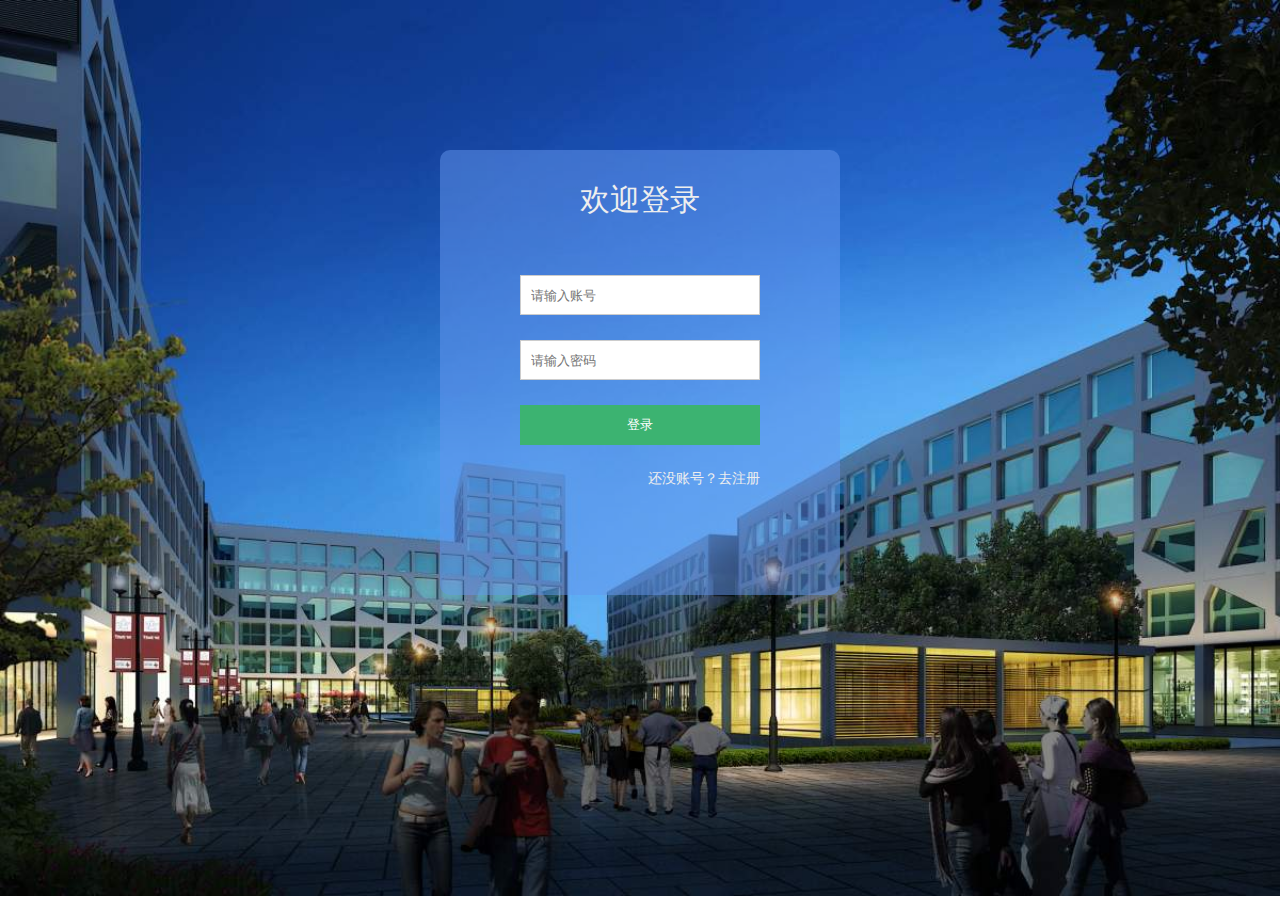
<file: src/main/resources/static/page/end/login.html>
<!DOCTYPE html>
<html lang="en">
<head>
    <meta charset="UTF-8">
    <meta HTTP-EQUIV="pragma" CONTENT="no-cache">
    <meta HTTP-EQUIV="Cache-Control" CONTENT="no-cache, must-revalidate">
    <meta HTTP-EQUIV="expires" CONTENT="0">
    <title>登录</title>
    <link rel="stylesheet" href="../../css/base.css">
    <link rel="stylesheet" href="../../css/element.css">
</head>
<body style="background:url('../../images/bg.jpg') no-repeat; background-size: cover;">
    <div id="wrapper">
        <div style="width: 400px; margin: 150px auto; background-color:rgba(100,149,237,0.5); border-radius: 10px">
            <div style="width: 100%; height: 100px; font-size: 30px;line-height: 100px; text-align: center; color: #eee">欢迎登录</div>
            <div style="margin-top: 25px; width: 100%; height: 320px;">
                <div style="width: 60%; margin: 0 auto">
                    <input v-model="user.username" type="text" style="border: 1px solid #ccc; height: 40px; padding: 10px; width: 100%" placeholder="请输入账号">
                    <input v-model="user.password" type="password" style="border: 1px solid #ccc; height: 40px; padding: 10px; width: 100%; margin-top: 25px" placeholder="请输入密码">
<!--                    <div style="margin-top: 25px; line-height: 40px">-->
<!--                        <input v-model="user.code" type="text" style="border: 1px solid #ccc; padding: 10px; width: 65%; " placeholder="请输入验证码">-->
<!--                        <div id="picyzm" style="display: inline-block; height: 35px; vertical-align: middle;"></div>-->
<!--                    </div>-->

                    <button @click="login" style="height: 40px; padding: 10px; width: 100%; margin-top: 25px; background-color: mediumseagreen; color: white">登录</button>
                    <a style="width: 100%; text-align: right; display: inline-block; margin-top: 25px; color: #eee" href="register.html">还没账号？去注册</a>
                </div>

            </div>
        </div>
    </div>

    <script src="../../js/jquery.min.js"></script>
    <script src="../../js/vue.min.js"></script>
    <script src="../../js/element.js"></script>
    <script src="../../js/gVerify.js"></script>

    <script>
        //初始化验证码
        let  verifyCode;

        new Vue({
            el: "#wrapper",
            data: {
                user: {}
            },
            mounted() {
                // verifyCode = new GVerify({
                //     id: "picyzm",
                //     type: "blend"
                // });
            },
            methods: {
                login() {
                    if (!this.user.username) {
                        this.$message({
                            message: "请输入用户名",
                            type: "error"
                        });
                        return;
                    }
                    if (!this.user.password) {
                        this.$message({
                            message: "请输入密码",
                            type: "error"
                        });
                        return;
                    }
                    // if (!this.user.code) {
                    //     this.$message({
                    //         message: "请输入验证码",
                    //         type: "error"
                    //     });
                    //     return;
                    // }
                    // let res = verifyCode.validate(this.user.code);
                    // if (!res) {
                    //     this.$message({
                    //         message: "验证码错误",
                    //         type: "error"
                    //     });
                    //     return;
                    // }
                    $.ajax({
                        url: "/api/user/login",
                        type: "POST",
                        contentType: "application/json",
                        data: JSON.stringify(this.user)
                    }).then(res => {
                        if (res.code === '0') {
                            this.$message({
                                message: "登录成功",
                                type: "success"
                            });
                            sessionStorage.setItem("user", JSON.stringify(res.data));
                            setTimeout(() => {
                                location.href= "/page/end/index.html"
                            }, 1000)
                        } else {
                            this.$message({
                                message: res.msg,
                                type: "error"
                            })
                        }
                    })
                }
            }
        })

    </script>
</body>
</html>
</file>
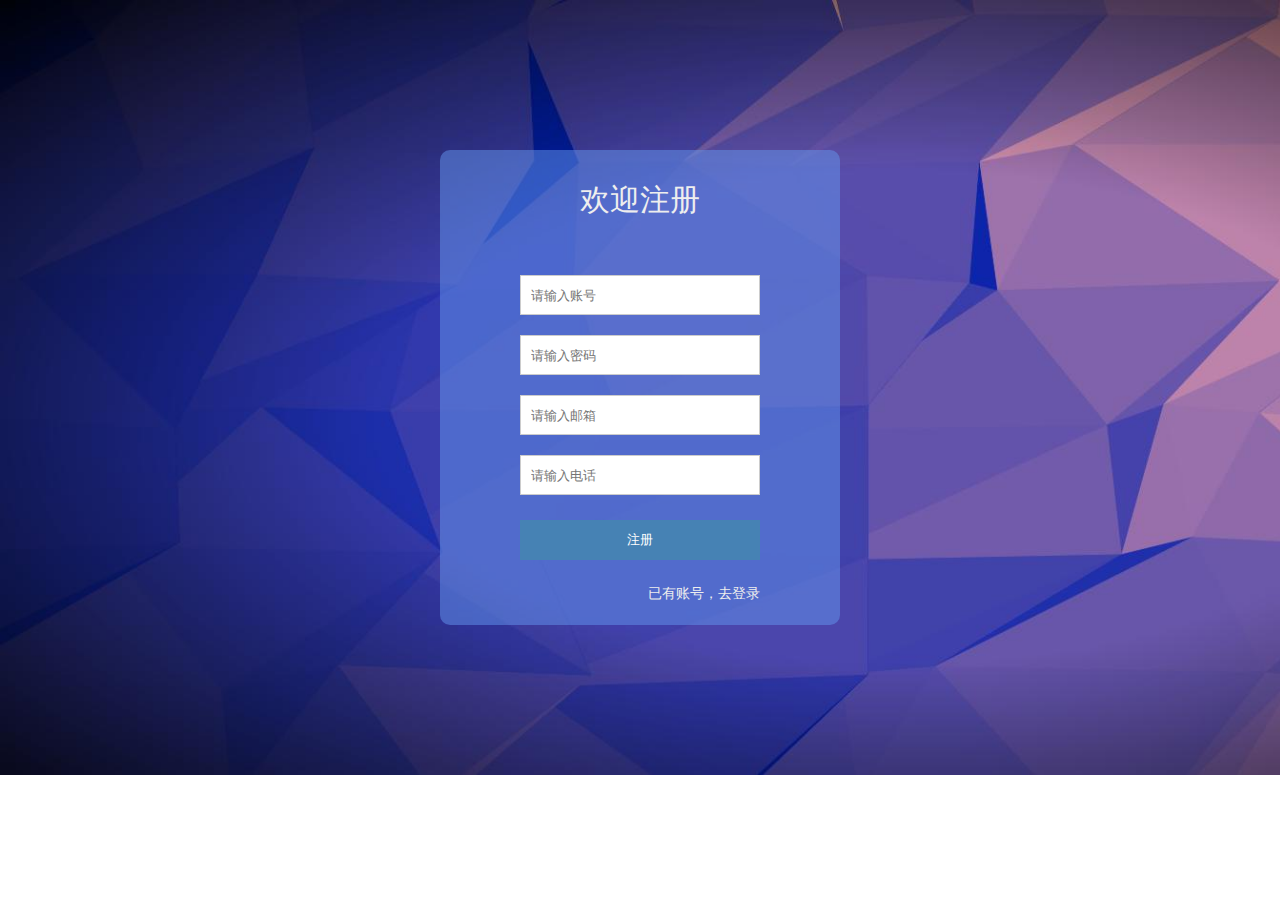
<file: src/main/resources/static/page/end/register.html>
<!DOCTYPE html>
<html lang="en">
<head>
    <meta charset="UTF-8">
    <meta HTTP-EQUIV="pragma" CONTENT="no-cache">
    <meta HTTP-EQUIV="Cache-Control" CONTENT="no-cache, must-revalidate">
    <meta HTTP-EQUIV="expires" CONTENT="0">
    <title>注册</title>
    <link rel="stylesheet" href="../../css/base.css">
    <link rel="stylesheet" href="../../css/element.css">
</head>
<body style="background:url('../../images/bg1.jpg') no-repeat; background-size: cover;">
    <div id="wrapper">
        <div style="width: 400px; margin: 150px auto;background-color:rgba(100,149,237,0.5); border-radius: 10px">
            <div style="width: 100%; height: 100px; color: #eee; font-size: 30px;line-height: 100px; text-align: center">欢迎注册</div>
            <div style="margin-top: 25px; width: 100%; height: 350px; text-align: center">
                <input v-model="user.username" type="text" style="border: 1px solid #ccc; height: 40px; padding: 10px; width: 60%" placeholder="请输入账号">
                <input v-model="user.password" type="password" style="border: 1px solid #ccc; height: 40px; padding: 10px; width: 60%; margin-top: 20px" placeholder="请输入密码">
                <input v-model="user.email" type="text" style="border: 1px solid #ccc; height: 40px; padding: 10px; width: 60%;  margin-top: 20px" placeholder="请输入邮箱">
                <input v-model="user.phone" type="text" style="border: 1px solid #ccc; height: 40px; padding: 10px; width: 60%;  margin-top: 20px" placeholder="请输入电话">
                <button @click="register" style="height: 40px; padding: 10px; width: 60%; margin-top: 25px; background-color: steelblue; color: white">注册</button>
                <div style="margin-top: 25px">
                    <a style="width: 60%; text-align: right; display: inline-block; color: #eee" href="login.html">已有账号，去登录</a>
                </div>
            </div>
        </div>
    </div>

    <script src="../../js/jquery.min.js"></script>
    <script src="../../js/vue.min.js"></script>
    <script src="../../js/element.js"></script>

    <script>
        new Vue({
            el: "#wrapper",
            data: {
                user: {}
            },
            methods: {
                register() {
                    if (!this.user.username) {
                        this.$message({
                            message: "请输入用户名",
                            type: "error"
                        });
                        return;
                    }
                    if (!this.user.password) {
                        this.$message({
                            message: "请输入密码",
                            type: "error"
                        });
                        return;
                    }
                    $.ajax({
                        url: "/api/user/register",
                        type: "POST",
                        contentType: "application/json",
                        data: JSON.stringify(this.user)
                    }).then(res => {
                        if (res.code === '0') {
                            this.$message({
                                message: "注册成功",
                                type: "success"
                            });
                            sessionStorage.setItem("user", JSON.stringify(res.data));
                            setTimeout(() => {
                                location.href= "/page/end/login.html"
                            }, 1000)
                        } else {
                            this.$message({
                                message: res.msg,
                                type: "error"
                            })
                        }
                    })
                }
            }
        })
    </script>
</body>
</html>
</file>
<file: src/main/resources/static/css/base.css>
* {
    margin: 0;
    padding: 0;
    box-sizing: border-box;
}
ul,li{
    list-style: none;
}
a {
    text-decoration: none;
    color: cornflowerblue;
}
body {
    font-size:14px;
    color:#333;
    background-color: #eeeeee;
}
img {
    border: none;
    vertical-align: middle;
}
input, textarea {
    outline: none;
    border: none;
}

textarea {
    resize: none;
    overflow: auto;
}
button {
    border: none;
    outline: none;
    cursor: pointer;
}
.upload-box {
    position: relative;
    width: 50px;
    height: 30px;
    line-height: 30px;
    background-color: #3a8ee6;
    border-radius: 5px;
    text-align: center;
    color: white;
}
input[type='file'] {
    width: 50px;
    height: 30px;
    opacity: 0;
    position: absolute;
    left: 0;
    top: 0;
}
.tip {
    position: relative;
    margin: 10px auto;
    height: 50px;
    line-height: 50px;
    color: white;
    text-align: center;
    border-radius: 10px;
    font-family: sans-serif;
}
.tip:after {
    content: '';
    position: absolute;
    width: 0;
    height: 0;
    border: 8px solid;
}
.right {
    background-color: deepskyblue;
}
.left {
    background-color: forestgreen;
}
.left:after {
    border-right-color: forestgreen;
    top: 50%;
    right: 100%;
    margin-top: -9px;
}
.right:after {
    border-left-color: deepskyblue;
    left: 100%;
    top: 50%;
    margin-top: -7px;
}
/*elementUI样式调整*/
[v-cloak] {
    display: none;
}
.el-header {
    padding-left: 0;
}
.el-aside {
    min-height: 100vh;
}
.el-aside,.el-menu {
    overflow-x: hidden;
}
.horizontal-collapse-transition {
    transition: 0s;
}
.el-menu a {
    color: white;
}
.el-menu .is-active a {
    color: #ffd04b;
}
.el-input__icon {
    line-height: 30px;
}
.el-input__inner{
    height: 30px;
    line-height: 30px;
}
</file>
<file: src/main/resources/static/css/element.css>
@charset "UTF-8";.el-pagination--small .arrow.disabled,.el-table .hidden-columns,.el-table td.is-hidden>*,.el-table th.is-hidden>*,.el-table--hidden{visibility:hidden}.el-input__suffix,.el-tree.is-dragging .el-tree-node__content *{pointer-events:none}.el-dropdown .el-dropdown-selfdefine:focus:active,.el-dropdown .el-dropdown-selfdefine:focus:not(.focusing),.el-message__closeBtn:focus,.el-message__content:focus,.el-popover:focus,.el-popover:focus:active,.el-popover__reference:focus:hover,.el-popover__reference:focus:not(.focusing),.el-rate:active,.el-rate:focus,.el-tooltip:focus:hover,.el-tooltip:focus:not(.focusing),.el-upload-list__item.is-success:active,.el-upload-list__item.is-success:not(.focusing):focus{outline-width:0}@font-face{font-family:element-icons;src:url(fonts/element-icons.woff) format("woff"),url(fonts/element-icons.ttf) format("truetype");font-weight:400;font-display:"auto";font-style:normal}[class*=" el-icon-"],[class^=el-icon-]{font-family:element-icons!important;speak:none;font-style:normal;font-weight:400;font-variant:normal;text-transform:none;line-height:1;vertical-align:baseline;display:inline-block;-webkit-font-smoothing:antialiased;-moz-osx-font-smoothing:grayscale}.el-icon-ice-cream-round:before{content:"\e6a0"}.el-icon-ice-cream-square:before{content:"\e6a3"}.el-icon-lollipop:before{content:"\e6a4"}.el-icon-potato-strips:before{content:"\e6a5"}.el-icon-milk-tea:before{content:"\e6a6"}.el-icon-ice-drink:before{content:"\e6a7"}.el-icon-ice-tea:before{content:"\e6a9"}.el-icon-coffee:before{content:"\e6aa"}.el-icon-orange:before{content:"\e6ab"}.el-icon-pear:before{content:"\e6ac"}.el-icon-apple:before{content:"\e6ad"}.el-icon-cherry:before{content:"\e6ae"}.el-icon-watermelon:before{content:"\e6af"}.el-icon-grape:before{content:"\e6b0"}.el-icon-refrigerator:before{content:"\e6b1"}.el-icon-goblet-square-full:before{content:"\e6b2"}.el-icon-goblet-square:before{content:"\e6b3"}.el-icon-goblet-full:before{content:"\e6b4"}.el-icon-goblet:before{content:"\e6b5"}.el-icon-cold-drink:before{content:"\e6b6"}.el-icon-coffee-cup:before{content:"\e6b8"}.el-icon-water-cup:before{content:"\e6b9"}.el-icon-hot-water:before{content:"\e6ba"}.el-icon-ice-cream:before{content:"\e6bb"}.el-icon-dessert:before{content:"\e6bc"}.el-icon-sugar:before{content:"\e6bd"}.el-icon-tableware:before{content:"\e6be"}.el-icon-burger:before{content:"\e6bf"}.el-icon-knife-fork:before{content:"\e6c1"}.el-icon-fork-spoon:before{content:"\e6c2"}.el-icon-chicken:before{content:"\e6c3"}.el-icon-food:before{content:"\e6c4"}.el-icon-dish-1:before{content:"\e6c5"}.el-icon-dish:before{content:"\e6c6"}.el-icon-moon-night:before{content:"\e6ee"}.el-icon-moon:before{content:"\e6f0"}.el-icon-cloudy-and-sunny:before{content:"\e6f1"}.el-icon-partly-cloudy:before{content:"\e6f2"}.el-icon-cloudy:before{content:"\e6f3"}.el-icon-sunny:before{content:"\e6f6"}.el-icon-sunset:before{content:"\e6f7"}.el-icon-sunrise-1:before{content:"\e6f8"}.el-icon-sunrise:before{content:"\e6f9"}.el-icon-heavy-rain:before{content:"\e6fa"}.el-icon-lightning:before{content:"\e6fb"}.el-icon-light-rain:before{content:"\e6fc"}.el-icon-wind-power:before{content:"\e6fd"}.el-icon-baseball:before{content:"\e712"}.el-icon-soccer:before{content:"\e713"}.el-icon-football:before{content:"\e715"}.el-icon-basketball:before{content:"\e716"}.el-icon-ship:before{content:"\e73f"}.el-icon-truck:before{content:"\e740"}.el-icon-bicycle:before{content:"\e741"}.el-icon-mobile-phone:before{content:"\e6d3"}.el-icon-service:before{content:"\e6d4"}.el-icon-key:before{content:"\e6e2"}.el-icon-unlock:before{content:"\e6e4"}.el-icon-lock:before{content:"\e6e5"}.el-icon-watch:before{content:"\e6fe"}.el-icon-watch-1:before{content:"\e6ff"}.el-icon-timer:before{content:"\e702"}.el-icon-alarm-clock:before{content:"\e703"}.el-icon-map-location:before{content:"\e704"}.el-icon-delete-location:before{content:"\e705"}.el-icon-add-location:before{content:"\e706"}.el-icon-location-information:before{content:"\e707"}.el-icon-location-outline:before{content:"\e708"}.el-icon-location:before{content:"\e79e"}.el-icon-place:before{content:"\e709"}.el-icon-discover:before{content:"\e70a"}.el-icon-first-aid-kit:before{content:"\e70b"}.el-icon-trophy-1:before{content:"\e70c"}.el-icon-trophy:before{content:"\e70d"}.el-icon-medal:before{content:"\e70e"}.el-icon-medal-1:before{content:"\e70f"}.el-icon-stopwatch:before{content:"\e710"}.el-icon-mic:before{content:"\e711"}.el-icon-copy-document:before{content:"\e718"}.el-icon-full-screen:before{content:"\e719"}.el-icon-switch-button:before{content:"\e71b"}.el-icon-aim:before{content:"\e71c"}.el-icon-crop:before{content:"\e71d"}.el-icon-odometer:before{content:"\e71e"}.el-icon-time:before{content:"\e71f"}.el-icon-bangzhu:before{content:"\e724"}.el-icon-close-notification:before{content:"\e726"}.el-icon-microphone:before{content:"\e727"}.el-icon-turn-off-microphone:before{content:"\e728"}.el-icon-position:before{content:"\e729"}.el-icon-postcard:before{content:"\e72a"}.el-icon-message:before{content:"\e72b"}.el-icon-chat-line-square:before{content:"\e72d"}.el-icon-chat-dot-square:before{content:"\e72e"}.el-icon-chat-dot-round:before{content:"\e72f"}.el-icon-chat-square:before{content:"\e730"}.el-icon-chat-line-round:before{content:"\e731"}.el-icon-chat-round:before{content:"\e732"}.el-icon-set-up:before{content:"\e733"}.el-icon-turn-off:before{content:"\e734"}.el-icon-open:before{content:"\e735"}.el-icon-connection:before{content:"\e736"}.el-icon-link:before{content:"\e737"}.el-icon-cpu:before{content:"\e738"}.el-icon-thumb:before{content:"\e739"}.el-icon-female:before{content:"\e73a"}.el-icon-male:before{content:"\e73b"}.el-icon-guide:before{content:"\e73c"}.el-icon-news:before{content:"\e73e"}.el-icon-price-tag:before{content:"\e744"}.el-icon-discount:before{content:"\e745"}.el-icon-wallet:before{content:"\e747"}.el-icon-coin:before{content:"\e748"}.el-icon-money:before{content:"\e749"}.el-icon-bank-card:before{content:"\e74a"}.el-icon-box:before{content:"\e74b"}.el-icon-present:before{content:"\e74c"}.el-icon-sell:before{content:"\e6d5"}.el-icon-sold-out:before{content:"\e6d6"}.el-icon-shopping-bag-2:before{content:"\e74d"}.el-icon-shopping-bag-1:before{content:"\e74e"}.el-icon-shopping-cart-2:before{content:"\e74f"}.el-icon-shopping-cart-1:before{content:"\e750"}.el-icon-shopping-cart-full:before{content:"\e751"}.el-icon-smoking:before{content:"\e752"}.el-icon-no-smoking:before{content:"\e753"}.el-icon-house:before{content:"\e754"}.el-icon-table-lamp:before{content:"\e755"}.el-icon-school:before{content:"\e756"}.el-icon-office-building:before{content:"\e757"}.el-icon-toilet-paper:before{content:"\e758"}.el-icon-notebook-2:before{content:"\e759"}.el-icon-notebook-1:before{content:"\e75a"}.el-icon-files:before{content:"\e75b"}.el-icon-collection:before{content:"\e75c"}.el-icon-receiving:before{content:"\e75d"}.el-icon-suitcase-1:before{content:"\e760"}.el-icon-suitcase:before{content:"\e761"}.el-icon-film:before{content:"\e763"}.el-icon-collection-tag:before{content:"\e765"}.el-icon-data-analysis:before{content:"\e766"}.el-icon-pie-chart:before{content:"\e767"}.el-icon-data-board:before{content:"\e768"}.el-icon-data-line:before{content:"\e76d"}.el-icon-reading:before{content:"\e769"}.el-icon-magic-stick:before{content:"\e76a"}.el-icon-coordinate:before{content:"\e76b"}.el-icon-mouse:before{content:"\e76c"}.el-icon-brush:before{content:"\e76e"}.el-icon-headset:before{content:"\e76f"}.el-icon-umbrella:before{content:"\e770"}.el-icon-scissors:before{content:"\e771"}.el-icon-mobile:before{content:"\e773"}.el-icon-attract:before{content:"\e774"}.el-icon-monitor:before{content:"\e775"}.el-icon-search:before{content:"\e778"}.el-icon-takeaway-box:before{content:"\e77a"}.el-icon-paperclip:before{content:"\e77d"}.el-icon-printer:before{content:"\e77e"}.el-icon-document-add:before{content:"\e782"}.el-icon-document:before{content:"\e785"}.el-icon-document-checked:before{content:"\e786"}.el-icon-document-copy:before{content:"\e787"}.el-icon-document-delete:before{content:"\e788"}.el-icon-document-remove:before{content:"\e789"}.el-icon-tickets:before{content:"\e78b"}.el-icon-folder-checked:before{content:"\e77f"}.el-icon-folder-delete:before{content:"\e780"}.el-icon-folder-remove:before{content:"\e781"}.el-icon-folder-add:before{content:"\e783"}.el-icon-folder-opened:before{content:"\e784"}.el-icon-folder:before{content:"\e78a"}.el-icon-edit-outline:before{content:"\e764"}.el-icon-edit:before{content:"\e78c"}.el-icon-date:before{content:"\e78e"}.el-icon-c-scale-to-original:before{content:"\e7c6"}.el-icon-view:before{content:"\e6ce"}.el-icon-loading:before{content:"\e6cf"}.el-icon-rank:before{content:"\e6d1"}.el-icon-sort-down:before{content:"\e7c4"}.el-icon-sort-up:before{content:"\e7c5"}.el-icon-sort:before{content:"\e6d2"}.el-icon-finished:before{content:"\e6cd"}.el-icon-refresh-left:before{content:"\e6c7"}.el-icon-refresh-right:before{content:"\e6c8"}.el-icon-refresh:before{content:"\e6d0"}.el-icon-video-play:before{content:"\e7c0"}.el-icon-video-pause:before{content:"\e7c1"}.el-icon-d-arrow-right:before{content:"\e6dc"}.el-icon-d-arrow-left:before{content:"\e6dd"}.el-icon-arrow-up:before{content:"\e6e1"}.el-icon-arrow-down:before{content:"\e6df"}.el-icon-arrow-right:before{content:"\e6e0"}.el-icon-arrow-left:before{content:"\e6de"}.el-icon-top-right:before{content:"\e6e7"}.el-icon-top-left:before{content:"\e6e8"}.el-icon-top:before{content:"\e6e6"}.el-icon-bottom:before{content:"\e6eb"}.el-icon-right:before{content:"\e6e9"}.el-icon-back:before{content:"\e6ea"}.el-icon-bottom-right:before{content:"\e6ec"}.el-icon-bottom-left:before{content:"\e6ed"}.el-icon-caret-top:before{content:"\e78f"}.el-icon-caret-bottom:before{content:"\e790"}.el-icon-caret-right:before{content:"\e791"}.el-icon-caret-left:before{content:"\e792"}.el-icon-d-caret:before{content:"\e79a"}.el-icon-share:before{content:"\e793"}.el-icon-menu:before{content:"\e798"}.el-icon-s-grid:before{content:"\e7a6"}.el-icon-s-check:before{content:"\e7a7"}.el-icon-s-data:before{content:"\e7a8"}.el-icon-s-opportunity:before{content:"\e7aa"}.el-icon-s-custom:before{content:"\e7ab"}.el-icon-s-claim:before{content:"\e7ad"}.el-icon-s-finance:before{content:"\e7ae"}.el-icon-s-comment:before{content:"\e7af"}.el-icon-s-flag:before{content:"\e7b0"}.el-icon-s-marketing:before{content:"\e7b1"}.el-icon-s-shop:before{content:"\e7b4"}.el-icon-s-open:before{content:"\e7b5"}.el-icon-s-management:before{content:"\e7b6"}.el-icon-s-ticket:before{content:"\e7b7"}.el-icon-s-release:before{content:"\e7b8"}.el-icon-s-home:before{content:"\e7b9"}.el-icon-s-promotion:before{content:"\e7ba"}.el-icon-s-operation:before{content:"\e7bb"}.el-icon-s-unfold:before{content:"\e7bc"}.el-icon-s-fold:before{content:"\e7a9"}.el-icon-s-platform:before{content:"\e7bd"}.el-icon-s-order:before{content:"\e7be"}.el-icon-s-cooperation:before{content:"\e7bf"}.el-icon-bell:before{content:"\e725"}.el-icon-message-solid:before{content:"\e799"}.el-icon-video-camera:before{content:"\e772"}.el-icon-video-camera-solid:before{content:"\e796"}.el-icon-camera:before{content:"\e779"}.el-icon-camera-solid:before{content:"\e79b"}.el-icon-download:before{content:"\e77c"}.el-icon-upload2:before{content:"\e77b"}.el-icon-upload:before{content:"\e7c3"}.el-icon-picture-outline-round:before{content:"\e75f"}.el-icon-picture-outline:before{content:"\e75e"}.el-icon-picture:before{content:"\e79f"}.el-icon-close:before{content:"\e6db"}.el-icon-check:before{content:"\e6da"}.el-icon-plus:before{content:"\e6d9"}.el-icon-minus:before{content:"\e6d8"}.el-icon-help:before{content:"\e73d"}.el-icon-s-help:before{content:"\e7b3"}.el-icon-circle-close:before{content:"\e78d"}.el-icon-circle-check:before{content:"\e720"}.el-icon-circle-plus-outline:before{content:"\e723"}.el-icon-remove-outline:before{content:"\e722"}.el-icon-zoom-out:before{content:"\e776"}.el-icon-zoom-in:before{content:"\e777"}.el-icon-error:before{content:"\e79d"}.el-icon-success:before{content:"\e79c"}.el-icon-circle-plus:before{content:"\e7a0"}.el-icon-remove:before{content:"\e7a2"}.el-icon-info:before{content:"\e7a1"}.el-icon-question:before{content:"\e7a4"}.el-icon-warning-outline:before{content:"\e6c9"}.el-icon-warning:before{content:"\e7a3"}.el-icon-goods:before{content:"\e7c2"}.el-icon-s-goods:before{content:"\e7b2"}.el-icon-star-off:before{content:"\e717"}.el-icon-star-on:before{content:"\e797"}.el-icon-more-outline:before{content:"\e6cc"}.el-icon-more:before{content:"\e794"}.el-icon-phone-outline:before{content:"\e6cb"}.el-icon-phone:before{content:"\e795"}.el-icon-user:before{content:"\e6e3"}.el-icon-user-solid:before{content:"\e7a5"}.el-icon-setting:before{content:"\e6ca"}.el-icon-s-tools:before{content:"\e7ac"}.el-icon-delete:before{content:"\e6d7"}.el-icon-delete-solid:before{content:"\e7c9"}.el-icon-eleme:before{content:"\e7c7"}.el-icon-platform-eleme:before{content:"\e7ca"}.el-icon-loading{-webkit-animation:rotating 2s linear infinite;animation:rotating 2s linear infinite}.el-icon--right{margin-left:5px}.el-icon--left{margin-right:5px}@-webkit-keyframes rotating{0%{-webkit-transform:rotateZ(0);transform:rotateZ(0)}100%{-webkit-transform:rotateZ(360deg);transform:rotateZ(360deg)}}@keyframes rotating{0%{-webkit-transform:rotateZ(0);transform:rotateZ(0)}100%{-webkit-transform:rotateZ(360deg);transform:rotateZ(360deg)}}.el-pagination{white-space:nowrap;padding:2px 5px;color:#303133;font-weight:700}.el-pagination::after,.el-pagination::before{display:table;content:""}.el-pagination::after{clear:both}.el-pagination button,.el-pagination span:not([class*=suffix]){display:inline-block;font-size:13px;min-width:35.5px;height:28px;line-height:28px;vertical-align:top;-webkit-box-sizing:border-box;box-sizing:border-box}.el-pagination .el-input__inner{text-align:center;-moz-appearance:textfield;line-height:normal}.el-pagination .el-input__suffix{right:0;-webkit-transform:scale(.8);transform:scale(.8)}.el-pagination .el-select .el-input{width:100px;margin:0 5px}.el-pagination .el-select .el-input .el-input__inner{padding-right:25px;border-radius:3px}.el-pagination button{border:none;padding:0 6px;background:0 0}.el-pagination button:focus{outline:0}.el-pagination button:hover{color:#409EFF}.el-pagination button:disabled{color:#C0C4CC;background-color:#FFF;cursor:not-allowed}.el-pagination .btn-next,.el-pagination .btn-prev{background:center center no-repeat #FFF;background-size:16px;cursor:pointer;margin:0;color:#303133}.el-pagination .btn-next .el-icon,.el-pagination .btn-prev .el-icon{display:block;font-size:12px;font-weight:700}.el-pagination .btn-prev{padding-right:12px}.el-pagination .btn-next{padding-left:12px}.el-pagination .el-pager li.disabled{color:#C0C4CC;cursor:not-allowed}.el-pager li,.el-pager li.btn-quicknext:hover,.el-pager li.btn-quickprev:hover{cursor:pointer}.el-pagination--small .btn-next,.el-pagination--small .btn-prev,.el-pagination--small .el-pager li,.el-pagination--small .el-pager li.btn-quicknext,.el-pagination--small .el-pager li.btn-quickprev,.el-pagination--small .el-pager li:last-child{border-color:transparent;font-size:12px;line-height:22px;height:22px;min-width:22px}.el-pagination--small .more::before,.el-pagination--small li.more::before{line-height:24px}.el-pagination--small button,.el-pagination--small span:not([class*=suffix]){height:22px;line-height:22px}.el-pagination--small .el-pagination__editor,.el-pagination--small .el-pagination__editor.el-input .el-input__inner{height:22px}.el-pagination__sizes{margin:0 10px 0 0;font-weight:400;color:#606266}.el-pagination__sizes .el-input .el-input__inner{font-size:13px;padding-left:8px}.el-pagination__sizes .el-input .el-input__inner:hover{border-color:#409EFF}.el-pagination__total{margin-right:10px;font-weight:400;color:#606266}.el-pagination__jump{margin-left:24px;font-weight:400;color:#606266}.el-pagination__jump .el-input__inner{padding:0 3px}.el-pagination__rightwrapper{float:right}.el-pagination__editor{line-height:18px;padding:0 2px;height:28px;text-align:center;margin:0 2px;-webkit-box-sizing:border-box;box-sizing:border-box;border-radius:3px}.el-pager,.el-pagination.is-background .btn-next,.el-pagination.is-background .btn-prev{padding:0}.el-pagination__editor.el-input{width:50px}.el-pagination__editor.el-input .el-input__inner{height:28px}.el-pagination__editor .el-input__inner::-webkit-inner-spin-button,.el-pagination__editor .el-input__inner::-webkit-outer-spin-button{-webkit-appearance:none;margin:0}.el-pagination.is-background .btn-next,.el-pagination.is-background .btn-prev,.el-pagination.is-background .el-pager li{margin:0 5px;background-color:#f4f4f5;color:#606266;min-width:30px;border-radius:2px}.el-pagination.is-background .btn-next.disabled,.el-pagination.is-background .btn-next:disabled,.el-pagination.is-background .btn-prev.disabled,.el-pagination.is-background .btn-prev:disabled,.el-pagination.is-background .el-pager li.disabled{color:#C0C4CC}.el-pagination.is-background .el-pager li:not(.disabled):hover{color:#409EFF}.el-pagination.is-background .el-pager li:not(.disabled).active{background-color:#409EFF;color:#FFF}.el-dialog,.el-pager li{background:#FFF;-webkit-box-sizing:border-box}.el-pagination.is-background.el-pagination--small .btn-next,.el-pagination.is-background.el-pagination--small .btn-prev,.el-pagination.is-background.el-pagination--small .el-pager li{margin:0 3px;min-width:22px}.el-pager,.el-pager li{vertical-align:top;margin:0;display:inline-block}.el-pager{-webkit-user-select:none;-moz-user-select:none;-ms-user-select:none;user-select:none;list-style:none;font-size:0}.el-date-table,.el-table th{-webkit-user-select:none;-moz-user-select:none}.el-pager .more::before{line-height:30px}.el-pager li{padding:0 4px;font-size:13px;min-width:35.5px;height:28px;line-height:28px;box-sizing:border-box;text-align:center}.el-menu--collapse .el-menu .el-submenu,.el-menu--popup{min-width:200px}.el-pager li.btn-quicknext,.el-pager li.btn-quickprev{line-height:28px;color:#303133}.el-pager li.btn-quicknext.disabled,.el-pager li.btn-quickprev.disabled{color:#C0C4CC}.el-pager li.active+li{border-left:0}.el-pager li:hover{color:#409EFF}.el-pager li.active{color:#409EFF;cursor:default}@-webkit-keyframes v-modal-in{0%{opacity:0}}@-webkit-keyframes v-modal-out{100%{opacity:0}}.el-dialog{position:relative;margin:0 auto 50px;border-radius:2px;-webkit-box-shadow:0 1px 3px rgba(0,0,0,.3);box-shadow:0 1px 3px rgba(0,0,0,.3);box-sizing:border-box;width:50%}.el-dialog.is-fullscreen{width:100%;margin-top:0;margin-bottom:0;height:100%;overflow:auto}.el-dialog__wrapper{position:fixed;top:0;right:0;bottom:0;left:0;overflow:auto;margin:0}.el-dialog__header{padding:20px 20px 10px}.el-dialog__headerbtn{position:absolute;top:20px;right:20px;padding:0;background:0 0;border:none;outline:0;cursor:pointer;font-size:16px}.el-dialog__headerbtn .el-dialog__close{color:#909399}.el-dialog__headerbtn:focus .el-dialog__close,.el-dialog__headerbtn:hover .el-dialog__close{color:#409EFF}.el-dialog__title{line-height:24px;font-size:18px;color:#303133}.el-dialog__body{padding:30px 20px;color:#606266;font-size:14px;word-break:break-all}.el-dialog__footer{padding:10px 20px 20px;text-align:right;-webkit-box-sizing:border-box;box-sizing:border-box}.el-dialog--center{text-align:center}.el-dialog--center .el-dialog__body{text-align:initial;padding:25px 25px 30px}.el-dialog--center .el-dialog__footer{text-align:inherit}.dialog-fade-enter-active{-webkit-animation:dialog-fade-in .3s;animation:dialog-fade-in .3s}.dialog-fade-leave-active{-webkit-animation:dialog-fade-out .3s;animation:dialog-fade-out .3s}@-webkit-keyframes dialog-fade-in{0%{-webkit-transform:translate3d(0,-20px,0);transform:translate3d(0,-20px,0);opacity:0}100%{-webkit-transform:translate3d(0,0,0);transform:translate3d(0,0,0);opacity:1}}@keyframes dialog-fade-in{0%{-webkit-transform:translate3d(0,-20px,0);transform:translate3d(0,-20px,0);opacity:0}100%{-webkit-transform:translate3d(0,0,0);transform:translate3d(0,0,0);opacity:1}}@-webkit-keyframes dialog-fade-out{0%{-webkit-transform:translate3d(0,0,0);transform:translate3d(0,0,0);opacity:1}100%{-webkit-transform:translate3d(0,-20px,0);transform:translate3d(0,-20px,0);opacity:0}}@keyframes dialog-fade-out{0%{-webkit-transform:translate3d(0,0,0);transform:translate3d(0,0,0);opacity:1}100%{-webkit-transform:translate3d(0,-20px,0);transform:translate3d(0,-20px,0);opacity:0}}.el-autocomplete{position:relative;display:inline-block}.el-autocomplete-suggestion{margin:5px 0;-webkit-box-shadow:0 2px 12px 0 rgba(0,0,0,.1);box-shadow:0 2px 12px 0 rgba(0,0,0,.1);border-radius:4px;border:1px solid #E4E7ED;-webkit-box-sizing:border-box;box-sizing:border-box;background-color:#FFF}.el-dropdown-menu,.el-menu--collapse .el-submenu .el-menu{z-index:10;-webkit-box-shadow:0 2px 12px 0 rgba(0,0,0,.1)}.el-autocomplete-suggestion__wrap{max-height:280px;padding:10px 0;-webkit-box-sizing:border-box;box-sizing:border-box}.el-autocomplete-suggestion__list{margin:0;padding:0}.el-autocomplete-suggestion li{padding:0 20px;margin:0;line-height:34px;cursor:pointer;color:#606266;font-size:14px;list-style:none;white-space:nowrap;overflow:hidden;text-overflow:ellipsis}.el-autocomplete-suggestion li.highlighted,.el-autocomplete-suggestion li:hover{background-color:#F5F7FA}.el-autocomplete-suggestion li.divider{margin-top:6px;border-top:1px solid #000}.el-autocomplete-suggestion li.divider:last-child{margin-bottom:-6px}.el-autocomplete-suggestion.is-loading li{text-align:center;height:100px;line-height:100px;font-size:20px;color:#999}.el-autocomplete-suggestion.is-loading li::after{display:inline-block;content:"";height:100%;vertical-align:middle}.el-autocomplete-suggestion.is-loading li:hover{background-color:#FFF}.el-autocomplete-suggestion.is-loading .el-icon-loading{vertical-align:middle}.el-dropdown{display:inline-block;position:relative;color:#606266;font-size:14px}.el-dropdown .el-button-group{display:block}.el-dropdown .el-button-group .el-button{float:none}.el-dropdown .el-dropdown__caret-button{padding-left:5px;padding-right:5px;position:relative;border-left:none}.el-dropdown .el-dropdown__caret-button::before{content:'';position:absolute;display:block;width:1px;top:5px;bottom:5px;left:0;background:rgba(255,255,255,.5)}.el-dropdown .el-dropdown__caret-button.el-button--default::before{background:rgba(220,223,230,.5)}.el-dropdown .el-dropdown__caret-button:hover::before{top:0;bottom:0}.el-dropdown .el-dropdown__caret-button .el-dropdown__icon{padding-left:0}.el-dropdown__icon{font-size:12px;margin:0 3px}.el-dropdown-menu{position:absolute;top:0;left:0;padding:10px 0;margin:5px 0;background-color:#FFF;border:1px solid #EBEEF5;border-radius:4px;box-shadow:0 2px 12px 0 rgba(0,0,0,.1)}.el-dropdown-menu__item{list-style:none;line-height:36px;padding:0 20px;margin:0;font-size:14px;color:#606266;cursor:pointer;outline:0}.el-dropdown-menu__item:focus,.el-dropdown-menu__item:not(.is-disabled):hover{background-color:#ecf5ff;color:#66b1ff}.el-dropdown-menu__item i{margin-right:5px}.el-dropdown-menu__item--divided{position:relative;margin-top:6px;border-top:1px solid #EBEEF5}.el-dropdown-menu__item--divided:before{content:'';height:6px;display:block;margin:0 -20px;background-color:#FFF}.el-dropdown-menu__item.is-disabled{cursor:default;color:#bbb;pointer-events:none}.el-dropdown-menu--medium{padding:6px 0}.el-dropdown-menu--medium .el-dropdown-menu__item{line-height:30px;padding:0 17px;font-size:14px}.el-dropdown-menu--medium .el-dropdown-menu__item.el-dropdown-menu__item--divided{margin-top:6px}.el-dropdown-menu--medium .el-dropdown-menu__item.el-dropdown-menu__item--divided:before{height:6px;margin:0 -17px}.el-dropdown-menu--small{padding:6px 0}.el-dropdown-menu--small .el-dropdown-menu__item{line-height:27px;padding:0 15px;font-size:13px}.el-dropdown-menu--small .el-dropdown-menu__item.el-dropdown-menu__item--divided{margin-top:4px}.el-dropdown-menu--small .el-dropdown-menu__item.el-dropdown-menu__item--divided:before{height:4px;margin:0 -15px}.el-dropdown-menu--mini{padding:3px 0}.el-dropdown-menu--mini .el-dropdown-menu__item{line-height:24px;padding:0 10px;font-size:12px}.el-dropdown-menu--mini .el-dropdown-menu__item.el-dropdown-menu__item--divided{margin-top:3px}.el-dropdown-menu--mini .el-dropdown-menu__item.el-dropdown-menu__item--divided:before{height:3px;margin:0 -10px}.el-menu{border-right:solid 1px #e6e6e6;list-style:none;position:relative;margin:0;padding-left:0;background-color:#FFF}.el-menu--horizontal>.el-menu-item:not(.is-disabled):focus,.el-menu--horizontal>.el-menu-item:not(.is-disabled):hover,.el-menu--horizontal>.el-submenu .el-submenu__title:hover{background-color:#fff}.el-menu::after,.el-menu::before{display:table;content:""}.el-menu::after{clear:both}.el-menu.el-menu--horizontal{border-bottom:solid 1px #e6e6e6}.el-menu--horizontal{border-right:none}.el-menu--horizontal>.el-menu-item{float:left;height:60px;line-height:60px;margin:0;border-bottom:2px solid transparent;color:#909399}.el-menu--horizontal>.el-menu-item a,.el-menu--horizontal>.el-menu-item a:hover{color:inherit}.el-menu--horizontal>.el-submenu{float:left}.el-menu--horizontal>.el-submenu:focus,.el-menu--horizontal>.el-submenu:hover{outline:0}.el-menu--horizontal>.el-submenu:focus .el-submenu__title,.el-menu--horizontal>.el-submenu:hover .el-submenu__title{color:#303133}.el-menu--horizontal>.el-submenu.is-active .el-submenu__title{border-bottom:2px solid #409EFF;color:#303133}.el-menu--horizontal>.el-submenu .el-submenu__title{height:60px;line-height:60px;border-bottom:2px solid transparent;color:#909399}.el-menu--horizontal>.el-submenu .el-submenu__icon-arrow{position:static;vertical-align:middle;margin-left:8px;margin-top:-3px}.el-menu--horizontal .el-menu .el-menu-item,.el-menu--horizontal .el-menu .el-submenu__title{background-color:#FFF;float:none;height:36px;line-height:36px;padding:0 10px;color:#909399}.el-menu--horizontal .el-menu .el-menu-item.is-active,.el-menu--horizontal .el-menu .el-submenu.is-active>.el-submenu__title{color:#303133}.el-menu--horizontal .el-menu-item:not(.is-disabled):focus,.el-menu--horizontal .el-menu-item:not(.is-disabled):hover{outline:0;color:#303133}.el-menu--horizontal>.el-menu-item.is-active{border-bottom:2px solid #409EFF;color:#303133}.el-menu--collapse{width:64px}.el-menu--collapse>.el-menu-item [class^=el-icon-],.el-menu--collapse>.el-submenu>.el-submenu__title [class^=el-icon-]{margin:0;vertical-align:middle;width:24px;text-align:center}.el-menu--collapse>.el-menu-item .el-submenu__icon-arrow,.el-menu--collapse>.el-submenu>.el-submenu__title .el-submenu__icon-arrow{display:none}.el-menu--collapse>.el-menu-item span,.el-menu--collapse>.el-submenu>.el-submenu__title span{height:0;width:0;overflow:hidden;visibility:hidden;display:inline-block}.el-menu--collapse>.el-menu-item.is-active i{color:inherit}.el-menu--collapse .el-submenu{position:relative}.el-menu--collapse .el-submenu .el-menu{position:absolute;margin-left:5px;top:0;left:100%;border:1px solid #E4E7ED;border-radius:2px;box-shadow:0 2px 12px 0 rgba(0,0,0,.1)}.el-menu-item,.el-submenu__title{height:56px;line-height:56px;position:relative;-webkit-box-sizing:border-box;white-space:nowrap;list-style:none}.el-menu--collapse .el-submenu.is-opened>.el-submenu__title .el-submenu__icon-arrow{-webkit-transform:none;transform:none}.el-menu--popup{z-index:100;border:none;padding:5px 0;border-radius:2px;-webkit-box-shadow:0 2px 12px 0 rgba(0,0,0,.1);box-shadow:0 2px 12px 0 rgba(0,0,0,.1)}.el-menu--popup-bottom-start{margin-top:5px}.el-menu--popup-right-start{margin-left:5px;margin-right:5px}.el-menu-item{font-size:14px;color:#303133;padding:0 20px;cursor:pointer;-webkit-transition:border-color .3s,background-color .3s,color .3s;transition:border-color .3s,background-color .3s,color .3s;box-sizing:border-box}.el-menu-item *{vertical-align:middle}.el-menu-item i{color:#909399}.el-menu-item:focus,.el-menu-item:hover{outline:0;background-color:#ecf5ff}.el-menu-item.is-disabled{opacity:.25;cursor:not-allowed;background:0 0!important}.el-menu-item [class^=el-icon-]{margin-right:5px;width:24px;text-align:center;font-size:18px;vertical-align:middle}.el-menu-item.is-active{color:#409EFF}.el-menu-item.is-active i{color:inherit}.el-submenu{list-style:none;margin:0;padding-left:0}.el-submenu__title{font-size:14px;color:#303133;padding:0 20px;cursor:pointer;-webkit-transition:border-color .3s,background-color .3s,color .3s;transition:border-color .3s,background-color .3s,color .3s;box-sizing:border-box}.el-submenu__title *{vertical-align:middle}.el-submenu__title i{color:#909399}.el-submenu__title:focus,.el-submenu__title:hover{outline:0;background-color:#ecf5ff}.el-submenu__title.is-disabled{opacity:.25;cursor:not-allowed;background:0 0!important}.el-submenu__title:hover{background-color:#ecf5ff}.el-submenu .el-menu{border:none}.el-submenu .el-menu-item{height:50px;line-height:50px;padding:0 45px;min-width:200px}.el-submenu__icon-arrow{position:absolute;top:50%;right:20px;margin-top:-7px;-webkit-transition:-webkit-transform .3s;transition:-webkit-transform .3s;transition:transform .3s;transition:transform .3s,-webkit-transform .3s;font-size:12px}.el-submenu.is-active .el-submenu__title{border-bottom-color:#409EFF}.el-submenu.is-opened>.el-submenu__title .el-submenu__icon-arrow{-webkit-transform:rotateZ(180deg);transform:rotateZ(180deg)}.el-submenu.is-disabled .el-menu-item,.el-submenu.is-disabled .el-submenu__title{opacity:.25;cursor:not-allowed;background:0 0!important}.el-submenu [class^=el-icon-]{vertical-align:middle;margin-right:5px;width:24px;text-align:center;font-size:18px}.el-menu-item-group>ul{padding:0}.el-menu-item-group__title{padding:7px 0 7px 20px;line-height:normal;font-size:12px;color:#909399}.el-radio-button__inner,.el-radio-group{display:inline-block;line-height:1;vertical-align:middle}.horizontal-collapse-transition .el-submenu__title .el-submenu__icon-arrow{-webkit-transition:.2s;transition:.2s;opacity:0}.el-radio-group{font-size:0}.el-radio-button{position:relative;display:inline-block;outline:0}.el-radio-button__inner{white-space:nowrap;background:#FFF;border:1px solid #DCDFE6;font-weight:500;border-left:0;color:#606266;-webkit-appearance:none;text-align:center;-webkit-box-sizing:border-box;box-sizing:border-box;outline:0;margin:0;position:relative;cursor:pointer;-webkit-transition:all .3s cubic-bezier(.645,.045,.355,1);transition:all .3s cubic-bezier(.645,.045,.355,1);padding:12px 20px;font-size:14px;border-radius:0}.el-radio-button__inner.is-round{padding:12px 20px}.el-radio-button__inner:hover{color:#409EFF}.el-radio-button__inner [class*=el-icon-]{line-height:.9}.el-radio-button__inner [class*=el-icon-]+span{margin-left:5px}.el-radio-button:first-child .el-radio-button__inner{border-left:1px solid #DCDFE6;border-radius:4px 0 0 4px;-webkit-box-shadow:none!important;box-shadow:none!important}.el-radio-button__orig-radio{opacity:0;outline:0;position:absolute;z-index:-1}.el-radio-button__orig-radio:checked+.el-radio-button__inner{color:#FFF;background-color:#409EFF;border-color:#409EFF;-webkit-box-shadow:-1px 0 0 0 #409EFF;box-shadow:-1px 0 0 0 #409EFF}.el-radio-button__orig-radio:disabled+.el-radio-button__inner{color:#C0C4CC;cursor:not-allowed;background-image:none;background-color:#FFF;border-color:#EBEEF5;-webkit-box-shadow:none;box-shadow:none}.el-radio-button__orig-radio:disabled:checked+.el-radio-button__inner{background-color:#F2F6FC}.el-radio-button:last-child .el-radio-button__inner{border-radius:0 4px 4px 0}.el-popover,.el-radio-button:first-child:last-child .el-radio-button__inner{border-radius:4px}.el-radio-button--medium .el-radio-button__inner{padding:10px 20px;font-size:14px;border-radius:0}.el-radio-button--medium .el-radio-button__inner.is-round{padding:10px 20px}.el-radio-button--small .el-radio-button__inner{padding:9px 15px;font-size:12px;border-radius:0}.el-radio-button--small .el-radio-button__inner.is-round{padding:9px 15px}.el-radio-button--mini .el-radio-button__inner{padding:7px 15px;font-size:12px;border-radius:0}.el-radio-button--mini .el-radio-button__inner.is-round{padding:7px 15px}.el-radio-button:focus:not(.is-focus):not(:active):not(.is-disabled){-webkit-box-shadow:0 0 2px 2px #409EFF;box-shadow:0 0 2px 2px #409EFF}.el-switch{display:-webkit-inline-box;display:-ms-inline-flexbox;display:inline-flex;-webkit-box-align:center;-ms-flex-align:center;align-items:center;position:relative;font-size:14px;line-height:20px;height:20px;vertical-align:middle}.el-switch__core,.el-switch__label{display:inline-block;cursor:pointer}.el-switch.is-disabled .el-switch__core,.el-switch.is-disabled .el-switch__label{cursor:not-allowed}.el-switch__label{-webkit-transition:.2s;transition:.2s;height:20px;font-size:14px;font-weight:500;vertical-align:middle;color:#303133}.el-switch__label.is-active{color:#409EFF}.el-switch__label--left{margin-right:10px}.el-switch__label--right{margin-left:10px}.el-switch__label *{line-height:1;font-size:14px;display:inline-block}.el-switch__input{position:absolute;width:0;height:0;opacity:0;margin:0}.el-switch__core{margin:0;position:relative;width:40px;height:20px;border:1px solid #DCDFE6;outline:0;border-radius:10px;-webkit-box-sizing:border-box;box-sizing:border-box;background:#DCDFE6;-webkit-transition:border-color .3s,background-color .3s;transition:border-color .3s,background-color .3s;vertical-align:middle}.el-switch__core:after{content:"";position:absolute;top:1px;left:1px;border-radius:100%;-webkit-transition:all .3s;transition:all .3s;width:16px;height:16px;background-color:#FFF}.el-switch.is-checked .el-switch__core{border-color:#409EFF;background-color:#409EFF}.el-switch.is-checked .el-switch__core::after{left:100%;margin-left:-17px}.el-switch.is-disabled{opacity:.6}.el-switch--wide .el-switch__label.el-switch__label--left span{left:10px}.el-switch--wide .el-switch__label.el-switch__label--right span{right:10px}.el-switch .label-fade-enter,.el-switch .label-fade-leave-active{opacity:0}.el-select-dropdown{position:absolute;z-index:1001;border:1px solid #E4E7ED;border-radius:4px;background-color:#FFF;-webkit-box-shadow:0 2px 12px 0 rgba(0,0,0,.1);box-shadow:0 2px 12px 0 rgba(0,0,0,.1);-webkit-box-sizing:border-box;box-sizing:border-box;margin:5px 0}.el-select-dropdown.is-multiple .el-select-dropdown__item.selected{color:#409EFF;background-color:#FFF}.el-select-dropdown.is-multiple .el-select-dropdown__item.selected.hover{background-color:#F5F7FA}.el-select-dropdown.is-multiple .el-select-dropdown__item.selected::after{position:absolute;right:20px;font-family:element-icons;content:"\e6da";font-size:12px;font-weight:700;-webkit-font-smoothing:antialiased;-moz-osx-font-smoothing:grayscale}.el-select-dropdown .el-scrollbar.is-empty .el-select-dropdown__list{padding:0}.el-select-dropdown__empty{padding:10px 0;margin:0;text-align:center;color:#999;font-size:14px}.el-select-dropdown__wrap{max-height:274px}.el-select-dropdown__list{list-style:none;padding:6px 0;margin:0;-webkit-box-sizing:border-box;box-sizing:border-box}.el-select-dropdown__item{font-size:14px;padding:0 20px;position:relative;white-space:nowrap;overflow:hidden;text-overflow:ellipsis;color:#606266;height:34px;line-height:34px;-webkit-box-sizing:border-box;box-sizing:border-box;cursor:pointer}.el-select-dropdown__item.is-disabled{color:#C0C4CC;cursor:not-allowed}.el-select-dropdown__item.is-disabled:hover{background-color:#FFF}.el-select-dropdown__item.hover,.el-select-dropdown__item:hover{background-color:#F5F7FA}.el-select-dropdown__item.selected{color:#409EFF;font-weight:700}.el-select-group{margin:0;padding:0}.el-select-group__wrap{position:relative;list-style:none;margin:0;padding:0}.el-select-group__wrap:not(:last-of-type){padding-bottom:24px}.el-select-group__wrap:not(:last-of-type)::after{content:'';position:absolute;display:block;left:20px;right:20px;bottom:12px;height:1px;background:#E4E7ED}.el-select-group__title{padding-left:20px;font-size:12px;color:#909399;line-height:30px}.el-select-group .el-select-dropdown__item{padding-left:20px}.el-select{display:inline-block;position:relative}.el-select .el-select__tags>span{display:contents}.el-select:hover .el-input__inner{border-color:#C0C4CC}.el-select .el-input__inner{cursor:pointer;padding-right:35px}.el-select .el-input__inner:focus{border-color:#409EFF}.el-select .el-input .el-select__caret{color:#C0C4CC;font-size:14px;-webkit-transition:-webkit-transform .3s;transition:-webkit-transform .3s;transition:transform .3s;transition:transform .3s,-webkit-transform .3s;-webkit-transform:rotateZ(180deg);transform:rotateZ(180deg);cursor:pointer}.el-select .el-input .el-select__caret.is-reverse{-webkit-transform:rotateZ(0);transform:rotateZ(0)}.el-select .el-input .el-select__caret.is-show-close{font-size:14px;text-align:center;-webkit-transform:rotateZ(180deg);transform:rotateZ(180deg);border-radius:100%;color:#C0C4CC;-webkit-transition:color .2s cubic-bezier(.645,.045,.355,1);transition:color .2s cubic-bezier(.645,.045,.355,1)}.el-select .el-input .el-select__caret.is-show-close:hover{color:#909399}.el-select .el-input.is-disabled .el-input__inner{cursor:not-allowed}.el-select .el-input.is-disabled .el-input__inner:hover{border-color:#E4E7ED}.el-select .el-input.is-focus .el-input__inner{border-color:#409EFF}.el-select>.el-input{display:block}.el-select__input{border:none;outline:0;padding:0;margin-left:15px;color:#666;font-size:14px;-webkit-appearance:none;-moz-appearance:none;appearance:none;height:28px;background-color:transparent}.el-select__input.is-mini{height:14px}.el-select__close{cursor:pointer;position:absolute;top:8px;z-index:1000;right:25px;color:#C0C4CC;line-height:18px;font-size:14px}.el-select__close:hover{color:#909399}.el-select__tags{position:absolute;line-height:normal;white-space:normal;z-index:1;top:50%;-webkit-transform:translateY(-50%);transform:translateY(-50%);display:-webkit-box;display:-ms-flexbox;display:flex;-webkit-box-align:center;-ms-flex-align:center;align-items:center;-ms-flex-wrap:wrap;flex-wrap:wrap}.el-select .el-tag__close{margin-top:-2px}.el-select .el-tag{-webkit-box-sizing:border-box;box-sizing:border-box;border-color:transparent;margin:2px 0 2px 6px;background-color:#f0f2f5}.el-select .el-tag__close.el-icon-close{background-color:#C0C4CC;right:-7px;top:0;color:#FFF}.el-select .el-tag__close.el-icon-close:hover{background-color:#909399}.el-table,.el-table__expanded-cell{background-color:#FFF}.el-select .el-tag__close.el-icon-close::before{display:block;-webkit-transform:translate(0,.5px);transform:translate(0,.5px)}.el-table{position:relative;overflow:hidden;-webkit-box-sizing:border-box;box-sizing:border-box;-webkit-box-flex:1;-ms-flex:1;flex:1;width:100%;max-width:100%;font-size:14px;color:#606266}.el-table--mini,.el-table--small,.el-table__expand-icon{font-size:12px}.el-table__empty-block{min-height:60px;text-align:center;width:100%;display:-webkit-box;display:-ms-flexbox;display:flex;-webkit-box-pack:center;-ms-flex-pack:center;justify-content:center;-webkit-box-align:center;-ms-flex-align:center;align-items:center}.el-table__empty-text{line-height:60px;width:50%;color:#909399}.el-table__expand-column .cell{padding:0;text-align:center}.el-table__expand-icon{position:relative;cursor:pointer;color:#666;-webkit-transition:-webkit-transform .2s ease-in-out;transition:-webkit-transform .2s ease-in-out;transition:transform .2s ease-in-out;transition:transform .2s ease-in-out,-webkit-transform .2s ease-in-out;height:20px}.el-table__expand-icon--expanded{-webkit-transform:rotate(90deg);transform:rotate(90deg)}.el-table__expand-icon>.el-icon{position:absolute;left:50%;top:50%;margin-left:-5px;margin-top:-5px}.el-table__expanded-cell[class*=cell]{padding:20px 50px}.el-table__expanded-cell:hover{background-color:transparent!important}.el-table__placeholder{display:inline-block;width:20px}.el-table__append-wrapper{overflow:hidden}.el-table--fit{border-right:0;border-bottom:0}.el-table--fit td.gutter,.el-table--fit th.gutter{border-right-width:1px}.el-table--scrollable-x .el-table__body-wrapper{overflow-x:auto}.el-table--scrollable-y .el-table__body-wrapper{overflow-y:auto}.el-table thead{color:#909399;font-weight:500}.el-table thead.is-group th{background:#F5F7FA}.el-table th,.el-table tr{background-color:#FFF}.el-table td,.el-table th{padding:12px 0;min-width:0;-webkit-box-sizing:border-box;box-sizing:border-box;text-overflow:ellipsis;vertical-align:middle;position:relative;text-align:left}.el-table td.is-center,.el-table th.is-center{text-align:center}.el-table td.is-right,.el-table th.is-right{text-align:right}.el-table td.gutter,.el-table th.gutter{width:15px;border-right-width:0;border-bottom-width:0;padding:0}.el-table--medium td,.el-table--medium th{padding:10px 0}.el-table--small td,.el-table--small th{padding:8px 0}.el-table--mini td,.el-table--mini th{padding:6px 0}.el-table .cell,.el-table--border td:first-child .cell,.el-table--border th:first-child .cell{padding-left:10px}.el-table tr input[type=checkbox]{margin:0}.el-table td,.el-table th.is-leaf{border-bottom:1px solid #EBEEF5}.el-table th.is-sortable{cursor:pointer}.el-table th{overflow:hidden;-ms-user-select:none;user-select:none}.el-table th>.cell{display:inline-block;-webkit-box-sizing:border-box;box-sizing:border-box;position:relative;vertical-align:middle;padding-left:10px;padding-right:10px;width:100%}.el-table th>.cell.highlight{color:#409EFF}.el-table th.required>div::before{display:inline-block;content:"";width:8px;height:8px;border-radius:50%;background:#ff4d51;margin-right:5px;vertical-align:middle}.el-table td div{-webkit-box-sizing:border-box;box-sizing:border-box}.el-table td.gutter{width:0}.el-table .cell{-webkit-box-sizing:border-box;box-sizing:border-box;overflow:hidden;text-overflow:ellipsis;white-space:normal;word-break:break-all;line-height:23px;padding-right:10px}.el-table .cell.el-tooltip{white-space:nowrap;min-width:50px}.el-table--border,.el-table--group{border:1px solid #EBEEF5}.el-table--border::after,.el-table--group::after,.el-table::before{content:'';position:absolute;background-color:#EBEEF5;z-index:1}.el-table--border::after,.el-table--group::after{top:0;right:0;width:1px;height:100%}.el-table::before{left:0;bottom:0;width:100%;height:1px}.el-table--border{border-right:none;border-bottom:none}.el-table--border.el-loading-parent--relative{border-color:transparent}.el-table--border td,.el-table--border th,.el-table__body-wrapper .el-table--border.is-scrolling-left~.el-table__fixed{border-right:1px solid #EBEEF5}.el-table--border th.gutter:last-of-type{border-bottom:1px solid #EBEEF5;border-bottom-width:1px}.el-table--border th,.el-table__fixed-right-patch{border-bottom:1px solid #EBEEF5}.el-table__fixed,.el-table__fixed-right{position:absolute;top:0;left:0;overflow-x:hidden;overflow-y:hidden;-webkit-box-shadow:0 0 10px rgba(0,0,0,.12);box-shadow:0 0 10px rgba(0,0,0,.12)}.el-table__fixed-right::before,.el-table__fixed::before{content:'';position:absolute;left:0;bottom:0;width:100%;height:1px;background-color:#EBEEF5;z-index:4}.el-table__fixed-right-patch{position:absolute;top:-1px;right:0;background-color:#FFF}.el-table__fixed-right{top:0;left:auto;right:0}.el-table__fixed-right .el-table__fixed-body-wrapper,.el-table__fixed-right .el-table__fixed-footer-wrapper,.el-table__fixed-right .el-table__fixed-header-wrapper{left:auto;right:0}.el-table__fixed-header-wrapper{position:absolute;left:0;top:0;z-index:3}.el-table__fixed-footer-wrapper{position:absolute;left:0;bottom:0;z-index:3}.el-table__fixed-footer-wrapper tbody td{border-top:1px solid #EBEEF5;background-color:#F5F7FA;color:#606266}.el-table__fixed-body-wrapper{position:absolute;left:0;top:37px;overflow:hidden;z-index:3}.el-table__body-wrapper,.el-table__footer-wrapper,.el-table__header-wrapper{width:100%}.el-table__footer-wrapper{margin-top:-1px}.el-table__footer-wrapper td{border-top:1px solid #EBEEF5}.el-table__body,.el-table__footer,.el-table__header{table-layout:fixed;border-collapse:separate}.el-table__footer-wrapper,.el-table__header-wrapper{overflow:hidden}.el-table__footer-wrapper tbody td,.el-table__header-wrapper tbody td{background-color:#F5F7FA;color:#606266}.el-table__body-wrapper{overflow:hidden;position:relative}.el-table__body-wrapper.is-scrolling-left~.el-table__fixed,.el-table__body-wrapper.is-scrolling-none~.el-table__fixed,.el-table__body-wrapper.is-scrolling-none~.el-table__fixed-right,.el-table__body-wrapper.is-scrolling-right~.el-table__fixed-right{-webkit-box-shadow:none;box-shadow:none}.el-picker-panel,.el-table-filter{-webkit-box-shadow:0 2px 12px 0 rgba(0,0,0,.1)}.el-table__body-wrapper .el-table--border.is-scrolling-right~.el-table__fixed-right{border-left:1px solid #EBEEF5}.el-table .caret-wrapper{display:-webkit-inline-box;display:-ms-inline-flexbox;display:inline-flex;-webkit-box-orient:vertical;-webkit-box-direction:normal;-ms-flex-direction:column;flex-direction:column;-webkit-box-align:center;-ms-flex-align:center;align-items:center;height:34px;width:24px;vertical-align:middle;cursor:pointer;overflow:initial;position:relative}.el-table .sort-caret{width:0;height:0;border:5px solid transparent;position:absolute;left:7px}.el-table .sort-caret.ascending{border-bottom-color:#C0C4CC;top:5px}.el-table .sort-caret.descending{border-top-color:#C0C4CC;bottom:7px}.el-table .ascending .sort-caret.ascending{border-bottom-color:#409EFF}.el-table .descending .sort-caret.descending{border-top-color:#409EFF}.el-table .hidden-columns{position:absolute;z-index:-1}.el-table--striped .el-table__body tr.el-table__row--striped td{background:#FAFAFA}.el-table--striped .el-table__body tr.el-table__row--striped.current-row td{background-color:#ecf5ff}.el-table__body tr.hover-row.current-row>td,.el-table__body tr.hover-row.el-table__row--striped.current-row>td,.el-table__body tr.hover-row.el-table__row--striped>td,.el-table__body tr.hover-row>td{background-color:#F5F7FA}.el-table__body tr.current-row>td{background-color:#ecf5ff}.el-table__column-resize-proxy{position:absolute;left:200px;top:0;bottom:0;width:0;border-left:1px solid #EBEEF5;z-index:10}.el-table__column-filter-trigger{display:inline-block;line-height:34px;cursor:pointer}.el-table__column-filter-trigger i{color:#909399;font-size:12px;-webkit-transform:scale(.75);transform:scale(.75)}.el-table--enable-row-transition .el-table__body td{-webkit-transition:background-color .25s ease;transition:background-color .25s ease}.el-table--enable-row-hover .el-table__body tr:hover>td{background-color:#F5F7FA}.el-table--fluid-height .el-table__fixed,.el-table--fluid-height .el-table__fixed-right{bottom:0;overflow:hidden}.el-table [class*=el-table__row--level] .el-table__expand-icon{display:inline-block;width:20px;line-height:20px;height:20px;text-align:center;margin-right:3px}.el-table-column--selection .cell{padding-left:14px;padding-right:14px}.el-table-filter{border:1px solid #EBEEF5;border-radius:2px;background-color:#FFF;box-shadow:0 2px 12px 0 rgba(0,0,0,.1);-webkit-box-sizing:border-box;box-sizing:border-box;margin:2px 0}.el-date-table td,.el-date-table td div{height:30px;-webkit-box-sizing:border-box}.el-table-filter__list{padding:5px 0;margin:0;list-style:none;min-width:100px}.el-table-filter__list-item{line-height:36px;padding:0 10px;cursor:pointer;font-size:14px}.el-table-filter__list-item:hover{background-color:#ecf5ff;color:#66b1ff}.el-table-filter__list-item.is-active{background-color:#409EFF;color:#FFF}.el-table-filter__content{min-width:100px}.el-table-filter__bottom{border-top:1px solid #EBEEF5;padding:8px}.el-table-filter__bottom button{background:0 0;border:none;color:#606266;cursor:pointer;font-size:13px;padding:0 3px}.el-date-table td.in-range div,.el-date-table td.in-range div:hover,.el-date-table.is-week-mode .el-date-table__row.current div,.el-date-table.is-week-mode .el-date-table__row:hover div{background-color:#F2F6FC}.el-table-filter__bottom button:hover{color:#409EFF}.el-table-filter__bottom button:focus{outline:0}.el-table-filter__bottom button.is-disabled{color:#C0C4CC;cursor:not-allowed}.el-table-filter__wrap{max-height:280px}.el-table-filter__checkbox-group{padding:10px}.el-table-filter__checkbox-group label.el-checkbox{display:block;margin-right:5px;margin-bottom:8px;margin-left:5px}.el-table-filter__checkbox-group .el-checkbox:last-child{margin-bottom:0}.el-date-table{font-size:12px;-ms-user-select:none;user-select:none}.el-date-table.is-week-mode .el-date-table__row:hover td.available:hover{color:#606266}.el-date-table.is-week-mode .el-date-table__row:hover td:first-child div{margin-left:5px;border-top-left-radius:15px;border-bottom-left-radius:15px}.el-date-table.is-week-mode .el-date-table__row:hover td:last-child div{margin-right:5px;border-top-right-radius:15px;border-bottom-right-radius:15px}.el-date-table td{width:32px;padding:4px 0;box-sizing:border-box;text-align:center;cursor:pointer;position:relative}.el-date-table td div{padding:3px 0;box-sizing:border-box}.el-date-table td span{width:24px;height:24px;display:block;margin:0 auto;line-height:24px;position:absolute;left:50%;-webkit-transform:translateX(-50%);transform:translateX(-50%);border-radius:50%}.el-date-table td.next-month,.el-date-table td.prev-month{color:#C0C4CC}.el-date-table td.today{position:relative}.el-date-table td.today span{color:#409EFF;font-weight:700}.el-date-table td.today.end-date span,.el-date-table td.today.start-date span{color:#FFF}.el-date-table td.available:hover{color:#409EFF}.el-date-table td.current:not(.disabled) span{color:#FFF;background-color:#409EFF}.el-date-table td.end-date div,.el-date-table td.start-date div{color:#FFF}.el-date-table td.end-date span,.el-date-table td.start-date span{background-color:#409EFF}.el-date-table td.start-date div{margin-left:5px;border-top-left-radius:15px;border-bottom-left-radius:15px}.el-date-table td.end-date div{margin-right:5px;border-top-right-radius:15px;border-bottom-right-radius:15px}.el-date-table td.disabled div{background-color:#F5F7FA;opacity:1;cursor:not-allowed;color:#C0C4CC}.el-date-table td.selected div{margin-left:5px;margin-right:5px;background-color:#F2F6FC;border-radius:15px}.el-date-table td.selected div:hover{background-color:#F2F6FC}.el-date-table td.selected span{background-color:#409EFF;color:#FFF;border-radius:15px}.el-date-table td.week{font-size:80%;color:#606266}.el-month-table,.el-year-table{font-size:12px;border-collapse:collapse}.el-date-table th{padding:5px;color:#606266;font-weight:400;border-bottom:solid 1px #EBEEF5}.el-month-table{margin:-1px}.el-month-table td{text-align:center;padding:8px 0;cursor:pointer}.el-month-table td div{height:48px;padding:6px 0;-webkit-box-sizing:border-box;box-sizing:border-box}.el-month-table td.today .cell{color:#409EFF;font-weight:700}.el-month-table td.today.end-date .cell,.el-month-table td.today.start-date .cell{color:#FFF}.el-month-table td.disabled .cell{background-color:#F5F7FA;cursor:not-allowed;color:#C0C4CC}.el-month-table td.disabled .cell:hover{color:#C0C4CC}.el-month-table td .cell{width:60px;height:36px;display:block;line-height:36px;color:#606266;margin:0 auto;border-radius:18px}.el-month-table td .cell:hover{color:#409EFF}.el-month-table td.in-range div,.el-month-table td.in-range div:hover{background-color:#F2F6FC}.el-month-table td.end-date div,.el-month-table td.start-date div{color:#FFF}.el-month-table td.end-date .cell,.el-month-table td.start-date .cell{color:#FFF;background-color:#409EFF}.el-month-table td.start-date div{border-top-left-radius:24px;border-bottom-left-radius:24px}.el-month-table td.end-date div{border-top-right-radius:24px;border-bottom-right-radius:24px}.el-month-table td.current:not(.disabled) .cell{color:#409EFF}.el-year-table{margin:-1px}.el-year-table .el-icon{color:#303133}.el-year-table td{text-align:center;padding:20px 3px;cursor:pointer}.el-year-table td.today .cell{color:#409EFF;font-weight:700}.el-year-table td.disabled .cell{background-color:#F5F7FA;cursor:not-allowed;color:#C0C4CC}.el-year-table td.disabled .cell:hover{color:#C0C4CC}.el-year-table td .cell{width:48px;height:32px;display:block;line-height:32px;color:#606266;margin:0 auto}.el-year-table td .cell:hover,.el-year-table td.current:not(.disabled) .cell{color:#409EFF}.el-date-range-picker{width:646px}.el-date-range-picker.has-sidebar{width:756px}.el-date-range-picker table{table-layout:fixed;width:100%}.el-date-range-picker .el-picker-panel__body{min-width:513px}.el-date-range-picker .el-picker-panel__content{margin:0}.el-date-range-picker__header{position:relative;text-align:center;height:28px}.el-date-range-picker__header [class*=arrow-left]{float:left}.el-date-range-picker__header [class*=arrow-right]{float:right}.el-date-range-picker__header div{font-size:16px;font-weight:500;margin-right:50px}.el-date-range-picker__content{float:left;width:50%;-webkit-box-sizing:border-box;box-sizing:border-box;margin:0;padding:16px}.el-date-range-picker__content.is-left{border-right:1px solid #e4e4e4}.el-date-range-picker__content .el-date-range-picker__header div{margin-left:50px;margin-right:50px}.el-date-range-picker__editors-wrap{-webkit-box-sizing:border-box;box-sizing:border-box;display:table-cell}.el-date-range-picker__editors-wrap.is-right{text-align:right}.el-date-range-picker__time-header{position:relative;border-bottom:1px solid #e4e4e4;font-size:12px;padding:8px 5px 5px;display:table;width:100%;-webkit-box-sizing:border-box;box-sizing:border-box}.el-date-range-picker__time-header>.el-icon-arrow-right{font-size:20px;vertical-align:middle;display:table-cell;color:#303133}.el-date-range-picker__time-picker-wrap{position:relative;display:table-cell;padding:0 5px}.el-date-range-picker__time-picker-wrap .el-picker-panel{position:absolute;top:13px;right:0;z-index:1;background:#FFF}.el-date-picker{width:322px}.el-date-picker.has-sidebar.has-time{width:434px}.el-date-picker.has-sidebar{width:438px}.el-date-picker.has-time .el-picker-panel__body-wrapper{position:relative}.el-date-picker .el-picker-panel__content{width:292px}.el-date-picker table{table-layout:fixed;width:100%}.el-date-picker__editor-wrap{position:relative;display:table-cell;padding:0 5px}.el-date-picker__time-header{position:relative;border-bottom:1px solid #e4e4e4;font-size:12px;padding:8px 5px 5px;display:table;width:100%;-webkit-box-sizing:border-box;box-sizing:border-box}.el-date-picker__header{margin:12px;text-align:center}.el-date-picker__header--bordered{margin-bottom:0;padding-bottom:12px;border-bottom:solid 1px #EBEEF5}.el-date-picker__header--bordered+.el-picker-panel__content{margin-top:0}.el-date-picker__header-label{font-size:16px;font-weight:500;padding:0 5px;line-height:22px;text-align:center;cursor:pointer;color:#606266}.el-date-picker__header-label.active,.el-date-picker__header-label:hover{color:#409EFF}.el-date-picker__prev-btn{float:left}.el-date-picker__next-btn{float:right}.el-date-picker__time-wrap{padding:10px;text-align:center}.el-date-picker__time-label{float:left;cursor:pointer;line-height:30px;margin-left:10px}.time-select{margin:5px 0;min-width:0}.time-select .el-picker-panel__content{max-height:200px;margin:0}.time-select-item{padding:8px 10px;font-size:14px;line-height:20px}.time-select-item.selected:not(.disabled){color:#409EFF;font-weight:700}.time-select-item.disabled{color:#E4E7ED;cursor:not-allowed}.time-select-item:hover{background-color:#F5F7FA;font-weight:700;cursor:pointer}.el-date-editor{position:relative;display:inline-block;text-align:left}.el-date-editor.el-input,.el-date-editor.el-input__inner{width:220px}.el-date-editor--monthrange.el-input,.el-date-editor--monthrange.el-input__inner{width:300px}.el-date-editor--daterange.el-input,.el-date-editor--daterange.el-input__inner,.el-date-editor--timerange.el-input,.el-date-editor--timerange.el-input__inner{width:350px}.el-date-editor--datetimerange.el-input,.el-date-editor--datetimerange.el-input__inner{width:400px}.el-date-editor--dates .el-input__inner{text-overflow:ellipsis;white-space:nowrap}.el-date-editor .el-icon-circle-close{cursor:pointer}.el-date-editor .el-range__icon{font-size:14px;margin-left:-5px;color:#C0C4CC;float:left;line-height:32px}.el-date-editor .el-range-input,.el-date-editor .el-range-separator{height:100%;margin:0;text-align:center;display:inline-block;font-size:14px}.el-date-editor .el-range-input{-webkit-appearance:none;-moz-appearance:none;appearance:none;border:none;outline:0;padding:0;width:39%;color:#606266}.el-date-editor .el-range-input::-webkit-input-placeholder{color:#C0C4CC}.el-date-editor .el-range-input:-ms-input-placeholder{color:#C0C4CC}.el-date-editor .el-range-input::-ms-input-placeholder{color:#C0C4CC}.el-date-editor .el-range-input::placeholder{color:#C0C4CC}.el-date-editor .el-range-separator{padding:0 5px;line-height:32px;width:5%;color:#303133}.el-date-editor .el-range__close-icon{font-size:14px;color:#C0C4CC;width:25px;display:inline-block;float:right;line-height:32px}.el-range-editor.el-input__inner{display:-webkit-inline-box;display:-ms-inline-flexbox;display:inline-flex;-webkit-box-align:center;-ms-flex-align:center;align-items:center;padding:3px 10px}.el-range-editor .el-range-input{line-height:1}.el-range-editor.is-active,.el-range-editor.is-active:hover{border-color:#409EFF}.el-range-editor--medium.el-input__inner{height:36px}.el-range-editor--medium .el-range-separator{line-height:28px;font-size:14px}.el-range-editor--medium .el-range-input{font-size:14px}.el-range-editor--medium .el-range__close-icon,.el-range-editor--medium .el-range__icon{line-height:28px}.el-range-editor--small.el-input__inner{height:32px}.el-range-editor--small .el-range-separator{line-height:24px;font-size:13px}.el-range-editor--small .el-range-input{font-size:13px}.el-range-editor--small .el-range__close-icon,.el-range-editor--small .el-range__icon{line-height:24px}.el-range-editor--mini.el-input__inner{height:28px}.el-range-editor--mini .el-range-separator{line-height:20px;font-size:12px}.el-range-editor--mini .el-range-input{font-size:12px}.el-range-editor--mini .el-range__close-icon,.el-range-editor--mini .el-range__icon{line-height:20px}.el-range-editor.is-disabled{background-color:#F5F7FA;border-color:#E4E7ED;color:#C0C4CC;cursor:not-allowed}.el-range-editor.is-disabled:focus,.el-range-editor.is-disabled:hover{border-color:#E4E7ED}.el-range-editor.is-disabled input{background-color:#F5F7FA;color:#C0C4CC;cursor:not-allowed}.el-range-editor.is-disabled input::-webkit-input-placeholder{color:#C0C4CC}.el-range-editor.is-disabled input:-ms-input-placeholder{color:#C0C4CC}.el-range-editor.is-disabled input::-ms-input-placeholder{color:#C0C4CC}.el-range-editor.is-disabled input::placeholder{color:#C0C4CC}.el-range-editor.is-disabled .el-range-separator{color:#C0C4CC}.el-picker-panel{color:#606266;border:1px solid #E4E7ED;box-shadow:0 2px 12px 0 rgba(0,0,0,.1);background:#FFF;border-radius:4px;line-height:30px;margin:5px 0}.el-popover,.el-time-panel{-webkit-box-shadow:0 2px 12px 0 rgba(0,0,0,.1)}.el-picker-panel__body-wrapper::after,.el-picker-panel__body::after{content:"";display:table;clear:both}.el-picker-panel__content{position:relative;margin:15px}.el-picker-panel__footer{border-top:1px solid #e4e4e4;padding:4px;text-align:right;background-color:#FFF;position:relative;font-size:0}.el-picker-panel__shortcut{display:block;width:100%;border:0;background-color:transparent;line-height:28px;font-size:14px;color:#606266;padding-left:12px;text-align:left;outline:0;cursor:pointer}.el-picker-panel__shortcut:hover{color:#409EFF}.el-picker-panel__shortcut.active{background-color:#e6f1fe;color:#409EFF}.el-picker-panel__btn{border:1px solid #dcdcdc;color:#333;line-height:24px;border-radius:2px;padding:0 20px;cursor:pointer;background-color:transparent;outline:0;font-size:12px}.el-picker-panel__btn[disabled]{color:#ccc;cursor:not-allowed}.el-picker-panel__icon-btn{font-size:12px;color:#303133;border:0;background:0 0;cursor:pointer;outline:0;margin-top:8px}.el-picker-panel__icon-btn:hover{color:#409EFF}.el-picker-panel__icon-btn.is-disabled{color:#bbb}.el-picker-panel__icon-btn.is-disabled:hover{cursor:not-allowed}.el-picker-panel__link-btn{vertical-align:middle}.el-picker-panel [slot=sidebar],.el-picker-panel__sidebar{position:absolute;top:0;bottom:0;width:110px;border-right:1px solid #e4e4e4;-webkit-box-sizing:border-box;box-sizing:border-box;padding-top:6px;background-color:#FFF;overflow:auto}.el-picker-panel [slot=sidebar]+.el-picker-panel__body,.el-picker-panel__sidebar+.el-picker-panel__body{margin-left:110px}.el-time-spinner.has-seconds .el-time-spinner__wrapper{width:33.3%}.el-time-spinner__wrapper{max-height:190px;overflow:auto;display:inline-block;width:50%;vertical-align:top;position:relative}.el-time-spinner__wrapper .el-scrollbar__wrap:not(.el-scrollbar__wrap--hidden-default){padding-bottom:15px}.el-time-spinner__input.el-input .el-input__inner,.el-time-spinner__list{padding:0;text-align:center}.el-time-spinner__wrapper.is-arrow{-webkit-box-sizing:border-box;box-sizing:border-box;text-align:center;overflow:hidden}.el-time-spinner__wrapper.is-arrow .el-time-spinner__list{-webkit-transform:translateY(-32px);transform:translateY(-32px)}.el-time-spinner__wrapper.is-arrow .el-time-spinner__item:hover:not(.disabled):not(.active){background:#FFF;cursor:default}.el-time-spinner__arrow{font-size:12px;color:#909399;position:absolute;left:0;width:100%;z-index:1;text-align:center;height:30px;line-height:30px;cursor:pointer}.el-time-spinner__arrow:hover{color:#409EFF}.el-time-spinner__arrow.el-icon-arrow-up{top:10px}.el-time-spinner__arrow.el-icon-arrow-down{bottom:10px}.el-time-spinner__input.el-input{width:70%}.el-time-spinner__list{margin:0;list-style:none}.el-time-spinner__list::after,.el-time-spinner__list::before{content:'';display:block;width:100%;height:80px}.el-time-spinner__item{height:32px;line-height:32px;font-size:12px;color:#606266}.el-time-spinner__item:hover:not(.disabled):not(.active){background:#F5F7FA;cursor:pointer}.el-time-spinner__item.active:not(.disabled){color:#303133;font-weight:700}.el-time-spinner__item.disabled{color:#C0C4CC;cursor:not-allowed}.el-time-panel{margin:5px 0;border:1px solid #E4E7ED;background-color:#FFF;box-shadow:0 2px 12px 0 rgba(0,0,0,.1);border-radius:2px;position:absolute;width:180px;left:0;z-index:1000;-webkit-user-select:none;-moz-user-select:none;-ms-user-select:none;user-select:none;-webkit-box-sizing:content-box;box-sizing:content-box}.el-slider__button,.el-slider__button-wrapper{-webkit-user-select:none;-moz-user-select:none;-ms-user-select:none}.el-time-panel__content{font-size:0;position:relative;overflow:hidden}.el-time-panel__content::after,.el-time-panel__content::before{content:"";top:50%;position:absolute;margin-top:-15px;height:32px;z-index:-1;left:0;right:0;-webkit-box-sizing:border-box;box-sizing:border-box;padding-top:6px;text-align:left;border-top:1px solid #E4E7ED;border-bottom:1px solid #E4E7ED}.el-time-panel__content::after{left:50%;margin-left:12%;margin-right:12%}.el-time-panel__content::before{padding-left:50%;margin-right:12%;margin-left:12%}.el-time-panel__content.has-seconds::after{left:calc(100% / 3 * 2)}.el-time-panel__content.has-seconds::before{padding-left:calc(100% / 3)}.el-time-panel__footer{border-top:1px solid #e4e4e4;padding:4px;height:36px;line-height:25px;text-align:right;-webkit-box-sizing:border-box;box-sizing:border-box}.el-time-panel__btn{border:none;line-height:28px;padding:0 5px;margin:0 5px;cursor:pointer;background-color:transparent;outline:0;font-size:12px;color:#303133}.el-time-panel__btn.confirm{font-weight:800;color:#409EFF}.el-time-range-picker{width:354px;overflow:visible}.el-time-range-picker__content{position:relative;text-align:center;padding:10px}.el-time-range-picker__cell{-webkit-box-sizing:border-box;box-sizing:border-box;margin:0;padding:4px 7px 7px;width:50%;display:inline-block}.el-time-range-picker__header{margin-bottom:5px;text-align:center;font-size:14px}.el-time-range-picker__body{border-radius:2px;border:1px solid #E4E7ED}.el-popover{position:absolute;background:#FFF;min-width:150px;border:1px solid #EBEEF5;padding:12px;z-index:2000;color:#606266;line-height:1.4;text-align:justify;font-size:14px;box-shadow:0 2px 12px 0 rgba(0,0,0,.1);word-break:break-all}.el-popover--plain{padding:18px 20px}.el-popover__title{color:#303133;font-size:16px;line-height:1;margin-bottom:12px}.v-modal-enter{-webkit-animation:v-modal-in .2s ease;animation:v-modal-in .2s ease}.v-modal-leave{-webkit-animation:v-modal-out .2s ease forwards;animation:v-modal-out .2s ease forwards}@keyframes v-modal-in{0%{opacity:0}}@keyframes v-modal-out{100%{opacity:0}}.v-modal{position:fixed;left:0;top:0;width:100%;height:100%;opacity:.5;background:#000}.el-popup-parent--hidden{overflow:hidden}.el-message-box{display:inline-block;width:420px;padding-bottom:10px;vertical-align:middle;background-color:#FFF;border-radius:4px;border:1px solid #EBEEF5;font-size:18px;-webkit-box-shadow:0 2px 12px 0 rgba(0,0,0,.1);box-shadow:0 2px 12px 0 rgba(0,0,0,.1);text-align:left;overflow:hidden;-webkit-backface-visibility:hidden;backface-visibility:hidden}.el-message-box__wrapper{position:fixed;top:0;bottom:0;left:0;right:0;text-align:center}.el-message-box__wrapper::after{content:"";display:inline-block;height:100%;width:0;vertical-align:middle}.el-message-box__header{position:relative;padding:15px 15px 10px}.el-message-box__title{padding-left:0;margin-bottom:0;font-size:18px;line-height:1;color:#303133}.el-message-box__headerbtn{position:absolute;top:15px;right:15px;padding:0;border:none;outline:0;background:0 0;font-size:16px;cursor:pointer}.el-form-item.is-error .el-input__inner,.el-form-item.is-error .el-input__inner:focus,.el-form-item.is-error .el-textarea__inner,.el-form-item.is-error .el-textarea__inner:focus,.el-message-box__input input.invalid,.el-message-box__input input.invalid:focus{border-color:#F56C6C}.el-message-box__headerbtn .el-message-box__close{color:#909399}.el-message-box__headerbtn:focus .el-message-box__close,.el-message-box__headerbtn:hover .el-message-box__close{color:#409EFF}.el-message-box__content{padding:10px 15px;color:#606266;font-size:14px}.el-message-box__container{position:relative}.el-message-box__input{padding-top:15px}.el-message-box__status{position:absolute;top:50%;-webkit-transform:translateY(-50%);transform:translateY(-50%);font-size:24px!important}.el-message-box__status::before{padding-left:1px}.el-message-box__status+.el-message-box__message{padding-left:36px;padding-right:12px}.el-message-box__status.el-icon-success{color:#67C23A}.el-message-box__status.el-icon-info{color:#909399}.el-message-box__status.el-icon-warning{color:#E6A23C}.el-message-box__status.el-icon-error{color:#F56C6C}.el-message-box__message{margin:0}.el-message-box__message p{margin:0;line-height:24px}.el-message-box__errormsg{color:#F56C6C;font-size:12px;min-height:18px;margin-top:2px}.el-message-box__btns{padding:5px 15px 0;text-align:right}.el-message-box__btns button:nth-child(2){margin-left:10px}.el-message-box__btns-reverse{-webkit-box-orient:horizontal;-webkit-box-direction:reverse;-ms-flex-direction:row-reverse;flex-direction:row-reverse}.el-message-box--center{padding-bottom:30px}.el-message-box--center .el-message-box__header{padding-top:30px}.el-message-box--center .el-message-box__title{position:relative;display:-webkit-box;display:-ms-flexbox;display:flex;-webkit-box-align:center;-ms-flex-align:center;align-items:center;-webkit-box-pack:center;-ms-flex-pack:center;justify-content:center}.el-message-box--center .el-message-box__status{position:relative;top:auto;padding-right:5px;text-align:center;-webkit-transform:translateY(-1px);transform:translateY(-1px)}.el-message-box--center .el-message-box__message{margin-left:0}.el-message-box--center .el-message-box__btns,.el-message-box--center .el-message-box__content{text-align:center}.el-message-box--center .el-message-box__content{padding-left:27px;padding-right:27px}.msgbox-fade-enter-active{-webkit-animation:msgbox-fade-in .3s;animation:msgbox-fade-in .3s}.msgbox-fade-leave-active{-webkit-animation:msgbox-fade-out .3s;animation:msgbox-fade-out .3s}@-webkit-keyframes msgbox-fade-in{0%{-webkit-transform:translate3d(0,-20px,0);transform:translate3d(0,-20px,0);opacity:0}100%{-webkit-transform:translate3d(0,0,0);transform:translate3d(0,0,0);opacity:1}}@keyframes msgbox-fade-in{0%{-webkit-transform:translate3d(0,-20px,0);transform:translate3d(0,-20px,0);opacity:0}100%{-webkit-transform:translate3d(0,0,0);transform:translate3d(0,0,0);opacity:1}}@-webkit-keyframes msgbox-fade-out{0%{-webkit-transform:translate3d(0,0,0);transform:translate3d(0,0,0);opacity:1}100%{-webkit-transform:translate3d(0,-20px,0);transform:translate3d(0,-20px,0);opacity:0}}@keyframes msgbox-fade-out{0%{-webkit-transform:translate3d(0,0,0);transform:translate3d(0,0,0);opacity:1}100%{-webkit-transform:translate3d(0,-20px,0);transform:translate3d(0,-20px,0);opacity:0}}.el-breadcrumb{font-size:14px;line-height:1}.el-breadcrumb::after,.el-breadcrumb::before{display:table;content:""}.el-breadcrumb::after{clear:both}.el-breadcrumb__separator{margin:0 9px;font-weight:700;color:#C0C4CC}.el-breadcrumb__separator[class*=icon]{margin:0 6px;font-weight:400}.el-breadcrumb__item{float:left}.el-breadcrumb__inner{color:#606266}.el-breadcrumb__inner a,.el-breadcrumb__inner.is-link{font-weight:700;text-decoration:none;-webkit-transition:color .2s cubic-bezier(.645,.045,.355,1);transition:color .2s cubic-bezier(.645,.045,.355,1);color:#303133}.el-breadcrumb__inner a:hover,.el-breadcrumb__inner.is-link:hover{color:#409EFF;cursor:pointer}.el-breadcrumb__item:last-child .el-breadcrumb__inner,.el-breadcrumb__item:last-child .el-breadcrumb__inner a,.el-breadcrumb__item:last-child .el-breadcrumb__inner a:hover,.el-breadcrumb__item:last-child .el-breadcrumb__inner:hover{font-weight:400;color:#606266;cursor:text}.el-breadcrumb__item:last-child .el-breadcrumb__separator{display:none}.el-form--label-left .el-form-item__label{text-align:left}.el-form--label-top .el-form-item__label{float:none;display:inline-block;text-align:left;padding:0 0 10px}.el-form--inline .el-form-item{display:inline-block;margin-right:10px;vertical-align:top}.el-form--inline .el-form-item__label{float:none;display:inline-block}.el-form--inline .el-form-item__content{display:inline-block;vertical-align:top}.el-form--inline.el-form--label-top .el-form-item__content{display:block}.el-form-item{margin-bottom:22px}.el-form-item::after,.el-form-item::before{display:table;content:""}.el-form-item::after{clear:both}.el-form-item .el-form-item{margin-bottom:0}.el-form-item--mini.el-form-item,.el-form-item--small.el-form-item{margin-bottom:18px}.el-form-item .el-input__validateIcon{display:none}.el-form-item--medium .el-form-item__content,.el-form-item--medium .el-form-item__label{line-height:36px}.el-form-item--small .el-form-item__content,.el-form-item--small .el-form-item__label{line-height:32px}.el-form-item--small .el-form-item__error{padding-top:2px}.el-form-item--mini .el-form-item__content,.el-form-item--mini .el-form-item__label{line-height:28px}.el-form-item--mini .el-form-item__error{padding-top:1px}.el-form-item__label-wrap{float:left}.el-form-item__label-wrap .el-form-item__label{display:inline-block;float:none}.el-form-item__label{text-align:right;vertical-align:middle;float:left;font-size:14px;color:#606266;line-height:40px;padding:0 12px 0 0;-webkit-box-sizing:border-box;box-sizing:border-box}.el-form-item__content{line-height:40px;position:relative;font-size:14px}.el-form-item__content::after,.el-form-item__content::before{display:table;content:""}.el-form-item__content::after{clear:both}.el-form-item__content .el-input-group{vertical-align:top}.el-form-item__error{color:#F56C6C;font-size:12px;line-height:1;padding-top:4px;position:absolute;top:100%;left:0}.el-form-item__error--inline{position:relative;top:auto;left:auto;display:inline-block;margin-left:10px}.el-form-item.is-required:not(.is-no-asterisk) .el-form-item__label-wrap>.el-form-item__label:before,.el-form-item.is-required:not(.is-no-asterisk)>.el-form-item__label:before{content:'*';color:#F56C6C;margin-right:4px}.el-form-item.is-error .el-input-group__append .el-input__inner,.el-form-item.is-error .el-input-group__prepend .el-input__inner{border-color:transparent}.el-form-item.is-error .el-input__validateIcon{color:#F56C6C}.el-form-item--feedback .el-input__validateIcon{display:inline-block}.el-tabs__header{padding:0;position:relative;margin:0 0 15px}.el-tabs__active-bar{position:absolute;bottom:0;left:0;height:2px;background-color:#409EFF;z-index:1;-webkit-transition:-webkit-transform .3s cubic-bezier(.645,.045,.355,1);transition:-webkit-transform .3s cubic-bezier(.645,.045,.355,1);transition:transform .3s cubic-bezier(.645,.045,.355,1);transition:transform .3s cubic-bezier(.645,.045,.355,1),-webkit-transform .3s cubic-bezier(.645,.045,.355,1);list-style:none}.el-tabs__new-tab{float:right;border:1px solid #d3dce6;height:18px;width:18px;line-height:18px;margin:12px 0 9px 10px;border-radius:3px;text-align:center;font-size:12px;color:#d3dce6;cursor:pointer;-webkit-transition:all .15s;transition:all .15s}.el-collapse-item__arrow,.el-tabs__nav{-webkit-transition:-webkit-transform .3s}.el-tabs__new-tab .el-icon-plus{-webkit-transform:scale(.8,.8);transform:scale(.8,.8)}.el-tabs__new-tab:hover{color:#409EFF}.el-tabs__nav-wrap{overflow:hidden;margin-bottom:-1px;position:relative}.el-tabs__nav-wrap::after{content:"";position:absolute;left:0;bottom:0;width:100%;height:2px;background-color:#E4E7ED;z-index:1}.el-tabs--border-card>.el-tabs__header .el-tabs__nav-wrap::after,.el-tabs--card>.el-tabs__header .el-tabs__nav-wrap::after{content:none}.el-tabs__nav-wrap.is-scrollable{padding:0 20px;-webkit-box-sizing:border-box;box-sizing:border-box}.el-tabs__nav-scroll{overflow:hidden}.el-tabs__nav-next,.el-tabs__nav-prev{position:absolute;cursor:pointer;line-height:44px;font-size:12px;color:#909399}.el-tabs__nav-next{right:0}.el-tabs__nav-prev{left:0}.el-tabs__nav{white-space:nowrap;position:relative;transition:-webkit-transform .3s;transition:transform .3s;transition:transform .3s,-webkit-transform .3s;float:left;z-index:2}.el-tabs__nav.is-stretch{min-width:100%;display:-webkit-box;display:-ms-flexbox;display:flex}.el-tabs__nav.is-stretch>*{-webkit-box-flex:1;-ms-flex:1;flex:1;text-align:center}.el-tabs__item{padding:0 20px;height:40px;-webkit-box-sizing:border-box;box-sizing:border-box;line-height:40px;display:inline-block;list-style:none;font-size:14px;font-weight:500;color:#303133;position:relative}.el-tabs__item:focus,.el-tabs__item:focus:active{outline:0}.el-tabs__item:focus.is-active.is-focus:not(:active){-webkit-box-shadow:0 0 2px 2px #409EFF inset;box-shadow:0 0 2px 2px #409EFF inset;border-radius:3px}.el-tabs__item .el-icon-close{border-radius:50%;text-align:center;-webkit-transition:all .3s cubic-bezier(.645,.045,.355,1);transition:all .3s cubic-bezier(.645,.045,.355,1);margin-left:5px}.el-tabs__item .el-icon-close:before{-webkit-transform:scale(.9);transform:scale(.9);display:inline-block}.el-tabs__item .el-icon-close:hover{background-color:#C0C4CC;color:#FFF}.el-tabs__item.is-active{color:#409EFF}.el-tabs__item:hover{color:#409EFF;cursor:pointer}.el-tabs__item.is-disabled{color:#C0C4CC;cursor:default}.el-tabs__content{overflow:hidden;position:relative}.el-tabs--card>.el-tabs__header{border-bottom:1px solid #E4E7ED}.el-tabs--card>.el-tabs__header .el-tabs__nav{border:1px solid #E4E7ED;border-bottom:none;border-radius:4px 4px 0 0;-webkit-box-sizing:border-box;box-sizing:border-box}.el-tabs--card>.el-tabs__header .el-tabs__active-bar{display:none}.el-tabs--card>.el-tabs__header .el-tabs__item .el-icon-close{position:relative;font-size:12px;width:0;height:14px;vertical-align:middle;line-height:15px;overflow:hidden;top:-1px;right:-2px;-webkit-transform-origin:100% 50%;transform-origin:100% 50%}.el-tabs--card>.el-tabs__header .el-tabs__item.is-active.is-closable .el-icon-close,.el-tabs--card>.el-tabs__header .el-tabs__item.is-closable:hover .el-icon-close{width:14px}.el-tabs--card>.el-tabs__header .el-tabs__item{border-bottom:1px solid transparent;border-left:1px solid #E4E7ED;-webkit-transition:color .3s cubic-bezier(.645,.045,.355,1),padding .3s cubic-bezier(.645,.045,.355,1);transition:color .3s cubic-bezier(.645,.045,.355,1),padding .3s cubic-bezier(.645,.045,.355,1)}.el-tabs--card>.el-tabs__header .el-tabs__item:first-child{border-left:none}.el-tabs--card>.el-tabs__header .el-tabs__item.is-closable:hover{padding-left:13px;padding-right:13px}.el-tabs--card>.el-tabs__header .el-tabs__item.is-active{border-bottom-color:#FFF}.el-tabs--card>.el-tabs__header .el-tabs__item.is-active.is-closable{padding-left:20px;padding-right:20px}.el-tabs--border-card{background:#FFF;border:1px solid #DCDFE6;-webkit-box-shadow:0 2px 4px 0 rgba(0,0,0,.12),0 0 6px 0 rgba(0,0,0,.04);box-shadow:0 2px 4px 0 rgba(0,0,0,.12),0 0 6px 0 rgba(0,0,0,.04)}.el-tabs--border-card>.el-tabs__content{padding:15px}.el-tabs--border-card>.el-tabs__header{background-color:#F5F7FA;border-bottom:1px solid #E4E7ED;margin:0}.el-tabs--border-card>.el-tabs__header .el-tabs__item{-webkit-transition:all .3s cubic-bezier(.645,.045,.355,1);transition:all .3s cubic-bezier(.645,.045,.355,1);border:1px solid transparent;margin-top:-1px;color:#909399}.el-tabs--border-card>.el-tabs__header .el-tabs__item+.el-tabs__item,.el-tabs--border-card>.el-tabs__header .el-tabs__item:first-child{margin-left:-1px}.el-tabs--border-card>.el-tabs__header .el-tabs__item.is-active{color:#409EFF;background-color:#FFF;border-right-color:#DCDFE6;border-left-color:#DCDFE6}.el-tabs--border-card>.el-tabs__header .el-tabs__item:not(.is-disabled):hover{color:#409EFF}.el-tabs--border-card>.el-tabs__header .el-tabs__item.is-disabled{color:#C0C4CC}.el-tabs--border-card>.el-tabs__header .is-scrollable .el-tabs__item:first-child{margin-left:0}.el-tabs--bottom .el-tabs__item.is-bottom:nth-child(2),.el-tabs--bottom .el-tabs__item.is-top:nth-child(2),.el-tabs--top .el-tabs__item.is-bottom:nth-child(2),.el-tabs--top .el-tabs__item.is-top:nth-child(2){padding-left:0}.el-tabs--bottom .el-tabs__item.is-bottom:last-child,.el-tabs--bottom .el-tabs__item.is-top:last-child,.el-tabs--top .el-tabs__item.is-bottom:last-child,.el-tabs--top .el-tabs__item.is-top:last-child{padding-right:0}.el-tabs--bottom .el-tabs--left>.el-tabs__header .el-tabs__item:nth-child(2),.el-tabs--bottom .el-tabs--right>.el-tabs__header .el-tabs__item:nth-child(2),.el-tabs--bottom.el-tabs--border-card>.el-tabs__header .el-tabs__item:nth-child(2),.el-tabs--bottom.el-tabs--card>.el-tabs__header .el-tabs__item:nth-child(2),.el-tabs--top .el-tabs--left>.el-tabs__header .el-tabs__item:nth-child(2),.el-tabs--top .el-tabs--right>.el-tabs__header .el-tabs__item:nth-child(2),.el-tabs--top.el-tabs--border-card>.el-tabs__header .el-tabs__item:nth-child(2),.el-tabs--top.el-tabs--card>.el-tabs__header .el-tabs__item:nth-child(2){padding-left:20px}.el-tabs--bottom .el-tabs--left>.el-tabs__header .el-tabs__item:last-child,.el-tabs--bottom .el-tabs--right>.el-tabs__header .el-tabs__item:last-child,.el-tabs--bottom.el-tabs--border-card>.el-tabs__header .el-tabs__item:last-child,.el-tabs--bottom.el-tabs--card>.el-tabs__header .el-tabs__item:last-child,.el-tabs--top .el-tabs--left>.el-tabs__header .el-tabs__item:last-child,.el-tabs--top .el-tabs--right>.el-tabs__header .el-tabs__item:last-child,.el-tabs--top.el-tabs--border-card>.el-tabs__header .el-tabs__item:last-child,.el-tabs--top.el-tabs--card>.el-tabs__header .el-tabs__item:last-child{padding-right:20px}.el-tabs--bottom .el-tabs__header.is-bottom{margin-bottom:0;margin-top:10px}.el-tabs--bottom.el-tabs--border-card .el-tabs__header.is-bottom{border-bottom:0;border-top:1px solid #DCDFE6}.el-tabs--bottom.el-tabs--border-card .el-tabs__nav-wrap.is-bottom{margin-top:-1px;margin-bottom:0}.el-tabs--bottom.el-tabs--border-card .el-tabs__item.is-bottom:not(.is-active){border:1px solid transparent}.el-tabs--bottom.el-tabs--border-card .el-tabs__item.is-bottom{margin:0 -1px -1px}.el-tabs--left,.el-tabs--right{overflow:hidden}.el-tabs--left .el-tabs__header.is-left,.el-tabs--left .el-tabs__header.is-right,.el-tabs--left .el-tabs__nav-scroll,.el-tabs--left .el-tabs__nav-wrap.is-left,.el-tabs--left .el-tabs__nav-wrap.is-right,.el-tabs--right .el-tabs__header.is-left,.el-tabs--right .el-tabs__header.is-right,.el-tabs--right .el-tabs__nav-scroll,.el-tabs--right .el-tabs__nav-wrap.is-left,.el-tabs--right .el-tabs__nav-wrap.is-right{height:100%}.el-tabs--left .el-tabs__active-bar.is-left,.el-tabs--left .el-tabs__active-bar.is-right,.el-tabs--right .el-tabs__active-bar.is-left,.el-tabs--right .el-tabs__active-bar.is-right{top:0;bottom:auto;width:2px;height:auto}.el-tabs--left .el-tabs__nav-wrap.is-left,.el-tabs--left .el-tabs__nav-wrap.is-right,.el-tabs--right .el-tabs__nav-wrap.is-left,.el-tabs--right .el-tabs__nav-wrap.is-right{margin-bottom:0}.el-tabs--left .el-tabs__nav-wrap.is-left>.el-tabs__nav-next,.el-tabs--left .el-tabs__nav-wrap.is-left>.el-tabs__nav-prev,.el-tabs--left .el-tabs__nav-wrap.is-right>.el-tabs__nav-next,.el-tabs--left .el-tabs__nav-wrap.is-right>.el-tabs__nav-prev,.el-tabs--right .el-tabs__nav-wrap.is-left>.el-tabs__nav-next,.el-tabs--right .el-tabs__nav-wrap.is-left>.el-tabs__nav-prev,.el-tabs--right .el-tabs__nav-wrap.is-right>.el-tabs__nav-next,.el-tabs--right .el-tabs__nav-wrap.is-right>.el-tabs__nav-prev{height:30px;line-height:30px;width:100%;text-align:center;cursor:pointer}.el-tabs--left .el-tabs__nav-wrap.is-left>.el-tabs__nav-next i,.el-tabs--left .el-tabs__nav-wrap.is-left>.el-tabs__nav-prev i,.el-tabs--left .el-tabs__nav-wrap.is-right>.el-tabs__nav-next i,.el-tabs--left .el-tabs__nav-wrap.is-right>.el-tabs__nav-prev i,.el-tabs--right .el-tabs__nav-wrap.is-left>.el-tabs__nav-next i,.el-tabs--right .el-tabs__nav-wrap.is-left>.el-tabs__nav-prev i,.el-tabs--right .el-tabs__nav-wrap.is-right>.el-tabs__nav-next i,.el-tabs--right .el-tabs__nav-wrap.is-right>.el-tabs__nav-prev i{-webkit-transform:rotateZ(90deg);transform:rotateZ(90deg)}.el-tabs--left .el-tabs__nav-wrap.is-left>.el-tabs__nav-prev,.el-tabs--left .el-tabs__nav-wrap.is-right>.el-tabs__nav-prev,.el-tabs--right .el-tabs__nav-wrap.is-left>.el-tabs__nav-prev,.el-tabs--right .el-tabs__nav-wrap.is-right>.el-tabs__nav-prev{left:auto;top:0}.el-tabs--left .el-tabs__nav-wrap.is-left>.el-tabs__nav-next,.el-tabs--left .el-tabs__nav-wrap.is-right>.el-tabs__nav-next,.el-tabs--right .el-tabs__nav-wrap.is-left>.el-tabs__nav-next,.el-tabs--right .el-tabs__nav-wrap.is-right>.el-tabs__nav-next{right:auto;bottom:0}.el-tabs--left .el-tabs__active-bar.is-left,.el-tabs--left .el-tabs__nav-wrap.is-left::after{right:0;left:auto}.el-tabs--left .el-tabs__nav-wrap.is-left.is-scrollable,.el-tabs--left .el-tabs__nav-wrap.is-right.is-scrollable,.el-tabs--right .el-tabs__nav-wrap.is-left.is-scrollable,.el-tabs--right .el-tabs__nav-wrap.is-right.is-scrollable{padding:30px 0}.el-tabs--left .el-tabs__nav-wrap.is-left::after,.el-tabs--left .el-tabs__nav-wrap.is-right::after,.el-tabs--right .el-tabs__nav-wrap.is-left::after,.el-tabs--right .el-tabs__nav-wrap.is-right::after{height:100%;width:2px;bottom:auto;top:0}.el-tabs--left .el-tabs__nav.is-left,.el-tabs--left .el-tabs__nav.is-right,.el-tabs--right .el-tabs__nav.is-left,.el-tabs--right .el-tabs__nav.is-right{float:none}.el-tabs--left .el-tabs__item.is-left,.el-tabs--left .el-tabs__item.is-right,.el-tabs--right .el-tabs__item.is-left,.el-tabs--right .el-tabs__item.is-right{display:block}.el-tabs--left.el-tabs--card .el-tabs__active-bar.is-left,.el-tabs--right.el-tabs--card .el-tabs__active-bar.is-right{display:none}.el-tabs--left .el-tabs__header.is-left{float:left;margin-bottom:0;margin-right:10px}.el-tabs--left .el-tabs__nav-wrap.is-left{margin-right:-1px}.el-tabs--left .el-tabs__item.is-left{text-align:right}.el-tabs--left.el-tabs--card .el-tabs__item.is-left{border-left:none;border-right:1px solid #E4E7ED;border-bottom:none;border-top:1px solid #E4E7ED;text-align:left}.el-tabs--left.el-tabs--card .el-tabs__item.is-left:first-child{border-right:1px solid #E4E7ED;border-top:none}.el-tabs--left.el-tabs--card .el-tabs__item.is-left.is-active{border:1px solid #E4E7ED;border-right-color:#fff;border-left:none;border-bottom:none}.el-tabs--left.el-tabs--card .el-tabs__item.is-left.is-active:first-child{border-top:none}.el-tabs--left.el-tabs--card .el-tabs__item.is-left.is-active:last-child{border-bottom:none}.el-tabs--left.el-tabs--card .el-tabs__nav{border-radius:4px 0 0 4px;border-bottom:1px solid #E4E7ED;border-right:none}.el-tabs--left.el-tabs--card .el-tabs__new-tab{float:none}.el-tabs--left.el-tabs--border-card .el-tabs__header.is-left{border-right:1px solid #dfe4ed}.el-tabs--left.el-tabs--border-card .el-tabs__item.is-left{border:1px solid transparent;margin:-1px 0 -1px -1px}.el-tabs--left.el-tabs--border-card .el-tabs__item.is-left.is-active{border-color:#d1dbe5 transparent}.el-tabs--right .el-tabs__header.is-right{float:right;margin-bottom:0;margin-left:10px}.el-tabs--right .el-tabs__nav-wrap.is-right{margin-left:-1px}.el-tabs--right .el-tabs__nav-wrap.is-right::after{left:0;right:auto}.el-tabs--right .el-tabs__active-bar.is-right{left:0}.el-tabs--right.el-tabs--card .el-tabs__item.is-right{border-bottom:none;border-top:1px solid #E4E7ED}.el-tabs--right.el-tabs--card .el-tabs__item.is-right:first-child{border-left:1px solid #E4E7ED;border-top:none}.el-tabs--right.el-tabs--card .el-tabs__item.is-right.is-active{border:1px solid #E4E7ED;border-left-color:#fff;border-right:none;border-bottom:none}.el-tabs--right.el-tabs--card .el-tabs__item.is-right.is-active:first-child{border-top:none}.el-tabs--right.el-tabs--card .el-tabs__item.is-right.is-active:last-child{border-bottom:none}.el-tabs--right.el-tabs--card .el-tabs__nav{border-radius:0 4px 4px 0;border-bottom:1px solid #E4E7ED;border-left:none}.el-tabs--right.el-tabs--border-card .el-tabs__header.is-right{border-left:1px solid #dfe4ed}.el-tabs--right.el-tabs--border-card .el-tabs__item.is-right{border:1px solid transparent;margin:-1px -1px -1px 0}.el-tabs--right.el-tabs--border-card .el-tabs__item.is-right.is-active{border-color:#d1dbe5 transparent}.slideInLeft-transition,.slideInRight-transition{display:inline-block}.slideInRight-enter{-webkit-animation:slideInRight-enter .3s;animation:slideInRight-enter .3s}.slideInRight-leave{position:absolute;left:0;right:0;-webkit-animation:slideInRight-leave .3s;animation:slideInRight-leave .3s}.slideInLeft-enter{-webkit-animation:slideInLeft-enter .3s;animation:slideInLeft-enter .3s}.slideInLeft-leave{position:absolute;left:0;right:0;-webkit-animation:slideInLeft-leave .3s;animation:slideInLeft-leave .3s}@-webkit-keyframes slideInRight-enter{0%{opacity:0;-webkit-transform-origin:0 0;transform-origin:0 0;-webkit-transform:translateX(100%);transform:translateX(100%)}to{opacity:1;-webkit-transform-origin:0 0;transform-origin:0 0;-webkit-transform:translateX(0);transform:translateX(0)}}@keyframes slideInRight-enter{0%{opacity:0;-webkit-transform-origin:0 0;transform-origin:0 0;-webkit-transform:translateX(100%);transform:translateX(100%)}to{opacity:1;-webkit-transform-origin:0 0;transform-origin:0 0;-webkit-transform:translateX(0);transform:translateX(0)}}@-webkit-keyframes slideInRight-leave{0%{-webkit-transform-origin:0 0;transform-origin:0 0;-webkit-transform:translateX(0);transform:translateX(0);opacity:1}100%{-webkit-transform-origin:0 0;transform-origin:0 0;-webkit-transform:translateX(100%);transform:translateX(100%);opacity:0}}@keyframes slideInRight-leave{0%{-webkit-transform-origin:0 0;transform-origin:0 0;-webkit-transform:translateX(0);transform:translateX(0);opacity:1}100%{-webkit-transform-origin:0 0;transform-origin:0 0;-webkit-transform:translateX(100%);transform:translateX(100%);opacity:0}}@-webkit-keyframes slideInLeft-enter{0%{opacity:0;-webkit-transform-origin:0 0;transform-origin:0 0;-webkit-transform:translateX(-100%);transform:translateX(-100%)}to{opacity:1;-webkit-transform-origin:0 0;transform-origin:0 0;-webkit-transform:translateX(0);transform:translateX(0)}}@keyframes slideInLeft-enter{0%{opacity:0;-webkit-transform-origin:0 0;transform-origin:0 0;-webkit-transform:translateX(-100%);transform:translateX(-100%)}to{opacity:1;-webkit-transform-origin:0 0;transform-origin:0 0;-webkit-transform:translateX(0);transform:translateX(0)}}@-webkit-keyframes slideInLeft-leave{0%{-webkit-transform-origin:0 0;transform-origin:0 0;-webkit-transform:translateX(0);transform:translateX(0);opacity:1}100%{-webkit-transform-origin:0 0;transform-origin:0 0;-webkit-transform:translateX(-100%);transform:translateX(-100%);opacity:0}}@keyframes slideInLeft-leave{0%{-webkit-transform-origin:0 0;transform-origin:0 0;-webkit-transform:translateX(0);transform:translateX(0);opacity:1}100%{-webkit-transform-origin:0 0;transform-origin:0 0;-webkit-transform:translateX(-100%);transform:translateX(-100%);opacity:0}}.el-tree{position:relative;cursor:default;background:#FFF;color:#606266}.el-tree__empty-block{position:relative;min-height:60px;text-align:center;width:100%;height:100%}.el-tree__empty-text{position:absolute;left:50%;top:50%;-webkit-transform:translate(-50%,-50%);transform:translate(-50%,-50%);color:#909399;font-size:14px}.el-tree__drop-indicator{position:absolute;left:0;right:0;height:1px;background-color:#409EFF}.el-tree-node{white-space:nowrap;outline:0}.el-tree-node:focus>.el-tree-node__content{background-color:#F5F7FA}.el-tree-node.is-drop-inner>.el-tree-node__content .el-tree-node__label{background-color:#409EFF;color:#fff}.el-tree-node__content{display:-webkit-box;display:-ms-flexbox;display:flex;-webkit-box-align:center;-ms-flex-align:center;align-items:center;height:26px;cursor:pointer}.el-tree-node__content>.el-tree-node__expand-icon{padding:6px}.el-tree-node__content>label.el-checkbox{margin-right:8px}.el-tree-node__content:hover{background-color:#F5F7FA}.el-tree.is-dragging .el-tree-node__content{cursor:move}.el-tree.is-dragging.is-drop-not-allow .el-tree-node__content{cursor:not-allowed}.el-tree-node__expand-icon{cursor:pointer;color:#C0C4CC;font-size:12px;-webkit-transform:rotate(0);transform:rotate(0);-webkit-transition:-webkit-transform .3s ease-in-out;transition:-webkit-transform .3s ease-in-out;transition:transform .3s ease-in-out;transition:transform .3s ease-in-out,-webkit-transform .3s ease-in-out}.el-tree-node__expand-icon.expanded{-webkit-transform:rotate(90deg);transform:rotate(90deg)}.el-tree-node__expand-icon.is-leaf{color:transparent;cursor:default}.el-tree-node__label{font-size:14px}.el-tree-node__loading-icon{margin-right:8px;font-size:14px;color:#C0C4CC}.el-tree-node>.el-tree-node__children{overflow:hidden;background-color:transparent}.el-tree-node.is-expanded>.el-tree-node__children{display:block}.el-tree--highlight-current .el-tree-node.is-current>.el-tree-node__content{background-color:#f0f7ff}.el-alert{width:100%;padding:8px 16px;margin:0;-webkit-box-sizing:border-box;box-sizing:border-box;border-radius:4px;position:relative;background-color:#FFF;overflow:hidden;opacity:1;display:-webkit-box;display:-ms-flexbox;display:flex;-webkit-box-align:center;-ms-flex-align:center;align-items:center;-webkit-transition:opacity .2s;transition:opacity .2s}.el-alert.is-light .el-alert__closebtn{color:#C0C4CC}.el-alert.is-dark .el-alert__closebtn,.el-alert.is-dark .el-alert__description{color:#FFF}.el-alert.is-center{-webkit-box-pack:center;-ms-flex-pack:center;justify-content:center}.el-alert--success.is-light{background-color:#f0f9eb;color:#67C23A}.el-alert--success.is-light .el-alert__description{color:#67C23A}.el-alert--success.is-dark{background-color:#67C23A;color:#FFF}.el-alert--info.is-light{background-color:#f4f4f5;color:#909399}.el-alert--info.is-dark{background-color:#909399;color:#FFF}.el-alert--info .el-alert__description{color:#909399}.el-alert--warning.is-light{background-color:#fdf6ec;color:#E6A23C}.el-alert--warning.is-light .el-alert__description{color:#E6A23C}.el-alert--warning.is-dark{background-color:#E6A23C;color:#FFF}.el-alert--error.is-light{background-color:#fef0f0;color:#F56C6C}.el-alert--error.is-light .el-alert__description{color:#F56C6C}.el-alert--error.is-dark{background-color:#F56C6C;color:#FFF}.el-alert__content{display:table-cell;padding:0 8px}.el-alert__icon{font-size:16px;width:16px}.el-alert__icon.is-big{font-size:28px;width:28px}.el-alert__title{font-size:13px;line-height:18px}.el-alert__title.is-bold{font-weight:700}.el-alert .el-alert__description{font-size:12px;margin:5px 0 0}.el-alert__closebtn{font-size:12px;opacity:1;position:absolute;top:12px;right:15px;cursor:pointer}.el-alert-fade-enter,.el-alert-fade-leave-active,.el-loading-fade-enter,.el-loading-fade-leave-active,.el-notification-fade-leave-active{opacity:0}.el-alert__closebtn.is-customed{font-style:normal;font-size:13px;top:9px}.el-notification{display:-webkit-box;display:-ms-flexbox;display:flex;width:330px;padding:14px 26px 14px 13px;border-radius:8px;-webkit-box-sizing:border-box;box-sizing:border-box;border:1px solid #EBEEF5;position:fixed;background-color:#FFF;-webkit-box-shadow:0 2px 12px 0 rgba(0,0,0,.1);box-shadow:0 2px 12px 0 rgba(0,0,0,.1);-webkit-transition:opacity .3s,left .3s,right .3s,top .4s,bottom .3s,-webkit-transform .3s;transition:opacity .3s,left .3s,right .3s,top .4s,bottom .3s,-webkit-transform .3s;transition:opacity .3s,transform .3s,left .3s,right .3s,top .4s,bottom .3s;transition:opacity .3s,transform .3s,left .3s,right .3s,top .4s,bottom .3s,-webkit-transform .3s;overflow:hidden}.el-notification.right{right:16px}.el-notification.left{left:16px}.el-notification__group{margin-left:13px;margin-right:8px}.el-notification__title{font-weight:700;font-size:16px;color:#303133;margin:0}.el-notification__content{font-size:14px;line-height:21px;margin:6px 0 0;color:#606266;text-align:justify}.el-notification__content p{margin:0}.el-notification__icon{height:24px;width:24px;font-size:24px}.el-notification__closeBtn{position:absolute;top:18px;right:15px;cursor:pointer;color:#909399;font-size:16px}.el-notification__closeBtn:hover{color:#606266}.el-notification .el-icon-success{color:#67C23A}.el-notification .el-icon-error{color:#F56C6C}.el-notification .el-icon-info{color:#909399}.el-notification .el-icon-warning{color:#E6A23C}.el-notification-fade-enter.right{right:0;-webkit-transform:translateX(100%);transform:translateX(100%)}.el-notification-fade-enter.left{left:0;-webkit-transform:translateX(-100%);transform:translateX(-100%)}.el-input-number{position:relative;display:inline-block;width:180px;line-height:38px}.el-input-number .el-input{display:block}.el-input-number .el-input__inner{-webkit-appearance:none;padding-left:50px;padding-right:50px;text-align:center}.el-input-number__decrease,.el-input-number__increase{position:absolute;z-index:1;top:1px;width:40px;height:auto;text-align:center;background:#F5F7FA;color:#606266;cursor:pointer;font-size:13px}.el-input-number__decrease:hover,.el-input-number__increase:hover{color:#409EFF}.el-input-number__decrease:hover:not(.is-disabled)~.el-input .el-input__inner:not(.is-disabled),.el-input-number__increase:hover:not(.is-disabled)~.el-input .el-input__inner:not(.is-disabled){border-color:#409EFF}.el-input-number__decrease.is-disabled,.el-input-number__increase.is-disabled{color:#C0C4CC;cursor:not-allowed}.el-input-number__increase{right:1px;border-radius:0 4px 4px 0;border-left:1px solid #DCDFE6}.el-input-number__decrease{left:1px;border-radius:4px 0 0 4px;border-right:1px solid #DCDFE6}.el-input-number.is-disabled .el-input-number__decrease,.el-input-number.is-disabled .el-input-number__increase{border-color:#E4E7ED;color:#E4E7ED}.el-input-number.is-disabled .el-input-number__decrease:hover,.el-input-number.is-disabled .el-input-number__increase:hover{color:#E4E7ED;cursor:not-allowed}.el-input-number--medium{width:200px;line-height:34px}.el-input-number--medium .el-input-number__decrease,.el-input-number--medium .el-input-number__increase{width:36px;font-size:14px}.el-input-number--medium .el-input__inner{padding-left:43px;padding-right:43px}.el-input-number--small{width:130px;line-height:30px}.el-input-number--small .el-input-number__decrease,.el-input-number--small .el-input-number__increase{width:32px;font-size:13px}.el-input-number--small .el-input-number__decrease [class*=el-icon],.el-input-number--small .el-input-number__increase [class*=el-icon]{-webkit-transform:scale(.9);transform:scale(.9)}.el-input-number--small .el-input__inner{padding-left:39px;padding-right:39px}.el-input-number--mini{width:130px;line-height:26px}.el-input-number--mini .el-input-number__decrease,.el-input-number--mini .el-input-number__increase{width:28px;font-size:12px}.el-input-number--mini .el-input-number__decrease [class*=el-icon],.el-input-number--mini .el-input-number__increase [class*=el-icon]{-webkit-transform:scale(.8);transform:scale(.8)}.el-input-number--mini .el-input__inner{padding-left:35px;padding-right:35px}.el-input-number.is-without-controls .el-input__inner{padding-left:15px;padding-right:15px}.el-input-number.is-controls-right .el-input__inner{padding-left:15px;padding-right:50px}.el-input-number.is-controls-right .el-input-number__decrease,.el-input-number.is-controls-right .el-input-number__increase{height:auto;line-height:19px}.el-input-number.is-controls-right .el-input-number__decrease [class*=el-icon],.el-input-number.is-controls-right .el-input-number__increase [class*=el-icon]{-webkit-transform:scale(.8);transform:scale(.8)}.el-input-number.is-controls-right .el-input-number__increase{border-radius:0 4px 0 0;border-bottom:1px solid #DCDFE6}.el-input-number.is-controls-right .el-input-number__decrease{right:1px;bottom:1px;top:auto;left:auto;border-right:none;border-left:1px solid #DCDFE6;border-radius:0 0 4px}.el-input-number.is-controls-right[class*=medium] [class*=decrease],.el-input-number.is-controls-right[class*=medium] [class*=increase]{line-height:17px}.el-input-number.is-controls-right[class*=small] [class*=decrease],.el-input-number.is-controls-right[class*=small] [class*=increase]{line-height:15px}.el-input-number.is-controls-right[class*=mini] [class*=decrease],.el-input-number.is-controls-right[class*=mini] [class*=increase]{line-height:13px}.el-tooltip__popper{position:absolute;border-radius:4px;padding:10px;z-index:2000;font-size:12px;line-height:1.2;min-width:10px;word-wrap:break-word}.el-tooltip__popper .popper__arrow,.el-tooltip__popper .popper__arrow::after{position:absolute;display:block;width:0;height:0;border-color:transparent;border-style:solid}.el-tooltip__popper .popper__arrow{border-width:6px}.el-tooltip__popper .popper__arrow::after{content:" ";border-width:5px}.el-progress-bar__inner::after,.el-row::after,.el-row::before,.el-slider::after,.el-slider::before,.el-slider__button-wrapper::after,.el-upload-cover::after{content:""}.el-tooltip__popper[x-placement^=top]{margin-bottom:12px}.el-tooltip__popper[x-placement^=top] .popper__arrow{bottom:-6px;border-top-color:#303133;border-bottom-width:0}.el-tooltip__popper[x-placement^=top] .popper__arrow::after{bottom:1px;margin-left:-5px;border-top-color:#303133;border-bottom-width:0}.el-tooltip__popper[x-placement^=bottom]{margin-top:12px}.el-tooltip__popper[x-placement^=bottom] .popper__arrow{top:-6px;border-top-width:0;border-bottom-color:#303133}.el-tooltip__popper[x-placement^=bottom] .popper__arrow::after{top:1px;margin-left:-5px;border-top-width:0;border-bottom-color:#303133}.el-tooltip__popper[x-placement^=right]{margin-left:12px}.el-tooltip__popper[x-placement^=right] .popper__arrow{left:-6px;border-right-color:#303133;border-left-width:0}.el-tooltip__popper[x-placement^=right] .popper__arrow::after{bottom:-5px;left:1px;border-right-color:#303133;border-left-width:0}.el-tooltip__popper[x-placement^=left]{margin-right:12px}.el-tooltip__popper[x-placement^=left] .popper__arrow{right:-6px;border-right-width:0;border-left-color:#303133}.el-tooltip__popper[x-placement^=left] .popper__arrow::after{right:1px;bottom:-5px;margin-left:-5px;border-right-width:0;border-left-color:#303133}.el-tooltip__popper.is-dark{background:#303133;color:#FFF}.el-tooltip__popper.is-light{background:#FFF;border:1px solid #303133}.el-tooltip__popper.is-light[x-placement^=top] .popper__arrow{border-top-color:#303133}.el-tooltip__popper.is-light[x-placement^=top] .popper__arrow::after{border-top-color:#FFF}.el-tooltip__popper.is-light[x-placement^=bottom] .popper__arrow{border-bottom-color:#303133}.el-tooltip__popper.is-light[x-placement^=bottom] .popper__arrow::after{border-bottom-color:#FFF}.el-tooltip__popper.is-light[x-placement^=left] .popper__arrow{border-left-color:#303133}.el-tooltip__popper.is-light[x-placement^=left] .popper__arrow::after{border-left-color:#FFF}.el-tooltip__popper.is-light[x-placement^=right] .popper__arrow{border-right-color:#303133}.el-tooltip__popper.is-light[x-placement^=right] .popper__arrow::after{border-right-color:#FFF}.el-slider::after,.el-slider::before{display:table}.el-slider__button-wrapper .el-tooltip,.el-slider__button-wrapper::after{vertical-align:middle;display:inline-block}.el-slider::after{clear:both}.el-slider__runway{width:100%;height:6px;margin:16px 0;background-color:#E4E7ED;border-radius:3px;position:relative;cursor:pointer;vertical-align:middle}.el-slider__runway.show-input{margin-right:160px;width:auto}.el-slider__runway.disabled{cursor:default}.el-slider__runway.disabled .el-slider__bar{background-color:#C0C4CC}.el-slider__runway.disabled .el-slider__button{border-color:#C0C4CC}.el-slider__runway.disabled .el-slider__button-wrapper.dragging,.el-slider__runway.disabled .el-slider__button-wrapper.hover,.el-slider__runway.disabled .el-slider__button-wrapper:hover{cursor:not-allowed}.el-slider__runway.disabled .el-slider__button.dragging,.el-slider__runway.disabled .el-slider__button.hover,.el-slider__runway.disabled .el-slider__button:hover{-webkit-transform:scale(1);transform:scale(1);cursor:not-allowed}.el-slider__button-wrapper,.el-slider__stop{-webkit-transform:translateX(-50%);position:absolute}.el-slider__input{float:right;margin-top:3px;width:130px}.el-slider__input.el-input-number--mini{margin-top:5px}.el-slider__input.el-input-number--medium{margin-top:0}.el-slider__input.el-input-number--large{margin-top:-2px}.el-slider__bar{height:6px;background-color:#409EFF;border-top-left-radius:3px;border-bottom-left-radius:3px;position:absolute}.el-slider__button-wrapper{height:36px;width:36px;z-index:1001;top:-15px;transform:translateX(-50%);background-color:transparent;text-align:center;user-select:none;line-height:normal}.el-slider__button-wrapper::after{height:100%}.el-slider__button-wrapper.hover,.el-slider__button-wrapper:hover{cursor:-webkit-grab;cursor:grab}.el-slider__button-wrapper.dragging{cursor:-webkit-grabbing;cursor:grabbing}.el-slider__button{width:16px;height:16px;border:2px solid #409EFF;background-color:#FFF;border-radius:50%;-webkit-transition:.2s;transition:.2s;user-select:none}.el-image-viewer__btn,.el-step__icon-inner{-webkit-user-select:none;-moz-user-select:none;-ms-user-select:none}.el-slider__button.dragging,.el-slider__button.hover,.el-slider__button:hover{-webkit-transform:scale(1.2);transform:scale(1.2)}.el-slider__button.hover,.el-slider__button:hover{cursor:-webkit-grab;cursor:grab}.el-slider__button.dragging{cursor:-webkit-grabbing;cursor:grabbing}.el-slider__stop{height:6px;width:6px;border-radius:100%;background-color:#FFF;transform:translateX(-50%)}.el-slider__marks{top:0;left:12px;width:18px;height:100%}.el-slider__marks-text{position:absolute;-webkit-transform:translateX(-50%);transform:translateX(-50%);font-size:14px;color:#909399;margin-top:15px}.el-slider.is-vertical{position:relative}.el-slider.is-vertical .el-slider__runway{width:6px;height:100%;margin:0 16px}.el-slider.is-vertical .el-slider__bar{width:6px;height:auto;border-radius:0 0 3px 3px}.el-slider.is-vertical .el-slider__button-wrapper{top:auto;left:-15px;-webkit-transform:translateY(50%);transform:translateY(50%)}.el-slider.is-vertical .el-slider__stop{-webkit-transform:translateY(50%);transform:translateY(50%)}.el-slider.is-vertical.el-slider--with-input{padding-bottom:58px}.el-slider.is-vertical.el-slider--with-input .el-slider__input{overflow:visible;float:none;position:absolute;bottom:22px;width:36px;margin-top:15px}.el-slider.is-vertical.el-slider--with-input .el-slider__input .el-input__inner{text-align:center;padding-left:5px;padding-right:5px}.el-slider.is-vertical.el-slider--with-input .el-slider__input .el-input-number__decrease,.el-slider.is-vertical.el-slider--with-input .el-slider__input .el-input-number__increase{top:32px;margin-top:-1px;border:1px solid #DCDFE6;line-height:20px;-webkit-box-sizing:border-box;box-sizing:border-box;-webkit-transition:border-color .2s cubic-bezier(.645,.045,.355,1);transition:border-color .2s cubic-bezier(.645,.045,.355,1)}.el-slider.is-vertical.el-slider--with-input .el-slider__input .el-input-number__decrease{width:18px;right:18px;border-bottom-left-radius:4px}.el-slider.is-vertical.el-slider--with-input .el-slider__input .el-input-number__increase{width:19px;border-bottom-right-radius:4px}.el-slider.is-vertical.el-slider--with-input .el-slider__input .el-input-number__increase~.el-input .el-input__inner{border-bottom-left-radius:0;border-bottom-right-radius:0}.el-slider.is-vertical.el-slider--with-input .el-slider__input:hover .el-input-number__decrease,.el-slider.is-vertical.el-slider--with-input .el-slider__input:hover .el-input-number__increase{border-color:#C0C4CC}.el-slider.is-vertical.el-slider--with-input .el-slider__input:active .el-input-number__decrease,.el-slider.is-vertical.el-slider--with-input .el-slider__input:active .el-input-number__increase{border-color:#409EFF}.el-slider.is-vertical .el-slider__marks-text{margin-top:0;left:15px;-webkit-transform:translateY(50%);transform:translateY(50%)}.el-loading-parent--relative{position:relative!important}.el-loading-parent--hidden{overflow:hidden!important}.el-loading-mask{position:absolute;z-index:2000;background-color:rgba(255,255,255,.9);margin:0;top:0;right:0;bottom:0;left:0;-webkit-transition:opacity .3s;transition:opacity .3s}.el-loading-mask.is-fullscreen{position:fixed}.el-loading-mask.is-fullscreen .el-loading-spinner{margin-top:-25px}.el-loading-mask.is-fullscreen .el-loading-spinner .circular{height:50px;width:50px}.el-loading-spinner{top:50%;margin-top:-21px;width:100%;text-align:center;position:absolute}.el-col-pull-0,.el-col-pull-1,.el-col-pull-10,.el-col-pull-11,.el-col-pull-13,.el-col-pull-14,.el-col-pull-15,.el-col-pull-16,.el-col-pull-17,.el-col-pull-18,.el-col-pull-19,.el-col-pull-2,.el-col-pull-20,.el-col-pull-21,.el-col-pull-22,.el-col-pull-23,.el-col-pull-24,.el-col-pull-3,.el-col-pull-4,.el-col-pull-5,.el-col-pull-6,.el-col-pull-7,.el-col-pull-8,.el-col-pull-9,.el-col-push-0,.el-col-push-1,.el-col-push-10,.el-col-push-11,.el-col-push-12,.el-col-push-13,.el-col-push-14,.el-col-push-15,.el-col-push-16,.el-col-push-17,.el-col-push-18,.el-col-push-19,.el-col-push-2,.el-col-push-20,.el-col-push-21,.el-col-push-22,.el-col-push-23,.el-col-push-24,.el-col-push-3,.el-col-push-4,.el-col-push-5,.el-col-push-6,.el-col-push-7,.el-col-push-8,.el-col-push-9,.el-row{position:relative}.el-loading-spinner .el-loading-text{color:#409EFF;margin:3px 0;font-size:14px}.el-loading-spinner .circular{height:42px;width:42px;-webkit-animation:loading-rotate 2s linear infinite;animation:loading-rotate 2s linear infinite}.el-loading-spinner .path{-webkit-animation:loading-dash 1.5s ease-in-out infinite;animation:loading-dash 1.5s ease-in-out infinite;stroke-dasharray:90,150;stroke-dashoffset:0;stroke-width:2;stroke:#409EFF;stroke-linecap:round}.el-loading-spinner i{color:#409EFF}@-webkit-keyframes loading-rotate{100%{-webkit-transform:rotate(360deg);transform:rotate(360deg)}}@keyframes loading-rotate{100%{-webkit-transform:rotate(360deg);transform:rotate(360deg)}}@-webkit-keyframes loading-dash{0%{stroke-dasharray:1,200;stroke-dashoffset:0}50%{stroke-dasharray:90,150;stroke-dashoffset:-40px}100%{stroke-dasharray:90,150;stroke-dashoffset:-120px}}@keyframes loading-dash{0%{stroke-dasharray:1,200;stroke-dashoffset:0}50%{stroke-dasharray:90,150;stroke-dashoffset:-40px}100%{stroke-dasharray:90,150;stroke-dashoffset:-120px}}.el-row{-webkit-box-sizing:border-box;box-sizing:border-box}.el-row::after,.el-row::before{display:table}.el-row::after{clear:both}.el-row--flex{display:-webkit-box;display:-ms-flexbox;display:flex}.el-col-0,.el-row--flex:after,.el-row--flex:before{display:none}.el-row--flex.is-justify-center{-webkit-box-pack:center;-ms-flex-pack:center;justify-content:center}.el-row--flex.is-justify-end{-webkit-box-pack:end;-ms-flex-pack:end;justify-content:flex-end}.el-row--flex.is-justify-space-between{-webkit-box-pack:justify;-ms-flex-pack:justify;justify-content:space-between}.el-row--flex.is-justify-space-around{-ms-flex-pack:distribute;justify-content:space-around}.el-row--flex.is-align-middle{-webkit-box-align:center;-ms-flex-align:center;align-items:center}.el-row--flex.is-align-bottom{-webkit-box-align:end;-ms-flex-align:end;align-items:flex-end}[class*=el-col-]{float:left;-webkit-box-sizing:border-box;box-sizing:border-box}.el-upload--picture-card,.el-upload-dragger{-webkit-box-sizing:border-box;cursor:pointer}.el-col-0{width:0%}.el-col-offset-0{margin-left:0}.el-col-pull-0{right:0}.el-col-push-0{left:0}.el-col-1{width:4.16667%}.el-col-offset-1{margin-left:4.16667%}.el-col-pull-1{right:4.16667%}.el-col-push-1{left:4.16667%}.el-col-2{width:8.33333%}.el-col-offset-2{margin-left:8.33333%}.el-col-pull-2{right:8.33333%}.el-col-push-2{left:8.33333%}.el-col-3{width:12.5%}.el-col-offset-3{margin-left:12.5%}.el-col-pull-3{right:12.5%}.el-col-push-3{left:12.5%}.el-col-4{width:16.66667%}.el-col-offset-4{margin-left:16.66667%}.el-col-pull-4{right:16.66667%}.el-col-push-4{left:16.66667%}.el-col-5{width:20.83333%}.el-col-offset-5{margin-left:20.83333%}.el-col-pull-5{right:20.83333%}.el-col-push-5{left:20.83333%}.el-col-6{width:25%}.el-col-offset-6{margin-left:25%}.el-col-pull-6{right:25%}.el-col-push-6{left:25%}.el-col-7{width:29.16667%}.el-col-offset-7{margin-left:29.16667%}.el-col-pull-7{right:29.16667%}.el-col-push-7{left:29.16667%}.el-col-8{width:33.33333%}.el-col-offset-8{margin-left:33.33333%}.el-col-pull-8{right:33.33333%}.el-col-push-8{left:33.33333%}.el-col-9{width:37.5%}.el-col-offset-9{margin-left:37.5%}.el-col-pull-9{right:37.5%}.el-col-push-9{left:37.5%}.el-col-10{width:41.66667%}.el-col-offset-10{margin-left:41.66667%}.el-col-pull-10{right:41.66667%}.el-col-push-10{left:41.66667%}.el-col-11{width:45.83333%}.el-col-offset-11{margin-left:45.83333%}.el-col-pull-11{right:45.83333%}.el-col-push-11{left:45.83333%}.el-col-12{width:50%}.el-col-offset-12{margin-left:50%}.el-col-pull-12{position:relative;right:50%}.el-col-push-12{left:50%}.el-col-13{width:54.16667%}.el-col-offset-13{margin-left:54.16667%}.el-col-pull-13{right:54.16667%}.el-col-push-13{left:54.16667%}.el-col-14{width:58.33333%}.el-col-offset-14{margin-left:58.33333%}.el-col-pull-14{right:58.33333%}.el-col-push-14{left:58.33333%}.el-col-15{width:62.5%}.el-col-offset-15{margin-left:62.5%}.el-col-pull-15{right:62.5%}.el-col-push-15{left:62.5%}.el-col-16{width:66.66667%}.el-col-offset-16{margin-left:66.66667%}.el-col-pull-16{right:66.66667%}.el-col-push-16{left:66.66667%}.el-col-17{width:70.83333%}.el-col-offset-17{margin-left:70.83333%}.el-col-pull-17{right:70.83333%}.el-col-push-17{left:70.83333%}.el-col-18{width:75%}.el-col-offset-18{margin-left:75%}.el-col-pull-18{right:75%}.el-col-push-18{left:75%}.el-col-19{width:79.16667%}.el-col-offset-19{margin-left:79.16667%}.el-col-pull-19{right:79.16667%}.el-col-push-19{left:79.16667%}.el-col-20{width:83.33333%}.el-col-offset-20{margin-left:83.33333%}.el-col-pull-20{right:83.33333%}.el-col-push-20{left:83.33333%}.el-col-21{width:87.5%}.el-col-offset-21{margin-left:87.5%}.el-col-pull-21{right:87.5%}.el-col-push-21{left:87.5%}.el-col-22{width:91.66667%}.el-col-offset-22{margin-left:91.66667%}.el-col-pull-22{right:91.66667%}.el-col-push-22{left:91.66667%}.el-col-23{width:95.83333%}.el-col-offset-23{margin-left:95.83333%}.el-col-pull-23{right:95.83333%}.el-col-push-23{left:95.83333%}.el-col-24{width:100%}.el-col-offset-24{margin-left:100%}.el-col-pull-24{right:100%}.el-col-push-24{left:100%}@media only screen and (max-width:767px){.el-col-xs-0{display:none;width:0%}.el-col-xs-offset-0{margin-left:0}.el-col-xs-pull-0{position:relative;right:0}.el-col-xs-push-0{position:relative;left:0}.el-col-xs-1{width:4.16667%}.el-col-xs-offset-1{margin-left:4.16667%}.el-col-xs-pull-1{position:relative;right:4.16667%}.el-col-xs-push-1{position:relative;left:4.16667%}.el-col-xs-2{width:8.33333%}.el-col-xs-offset-2{margin-left:8.33333%}.el-col-xs-pull-2{position:relative;right:8.33333%}.el-col-xs-push-2{position:relative;left:8.33333%}.el-col-xs-3{width:12.5%}.el-col-xs-offset-3{margin-left:12.5%}.el-col-xs-pull-3{position:relative;right:12.5%}.el-col-xs-push-3{position:relative;left:12.5%}.el-col-xs-4{width:16.66667%}.el-col-xs-offset-4{margin-left:16.66667%}.el-col-xs-pull-4{position:relative;right:16.66667%}.el-col-xs-push-4{position:relative;left:16.66667%}.el-col-xs-5{width:20.83333%}.el-col-xs-offset-5{margin-left:20.83333%}.el-col-xs-pull-5{position:relative;right:20.83333%}.el-col-xs-push-5{position:relative;left:20.83333%}.el-col-xs-6{width:25%}.el-col-xs-offset-6{margin-left:25%}.el-col-xs-pull-6{position:relative;right:25%}.el-col-xs-push-6{position:relative;left:25%}.el-col-xs-7{width:29.16667%}.el-col-xs-offset-7{margin-left:29.16667%}.el-col-xs-pull-7{position:relative;right:29.16667%}.el-col-xs-push-7{position:relative;left:29.16667%}.el-col-xs-8{width:33.33333%}.el-col-xs-offset-8{margin-left:33.33333%}.el-col-xs-pull-8{position:relative;right:33.33333%}.el-col-xs-push-8{position:relative;left:33.33333%}.el-col-xs-9{width:37.5%}.el-col-xs-offset-9{margin-left:37.5%}.el-col-xs-pull-9{position:relative;right:37.5%}.el-col-xs-push-9{position:relative;left:37.5%}.el-col-xs-10{width:41.66667%}.el-col-xs-offset-10{margin-left:41.66667%}.el-col-xs-pull-10{position:relative;right:41.66667%}.el-col-xs-push-10{position:relative;left:41.66667%}.el-col-xs-11{width:45.83333%}.el-col-xs-offset-11{margin-left:45.83333%}.el-col-xs-pull-11{position:relative;right:45.83333%}.el-col-xs-push-11{position:relative;left:45.83333%}.el-col-xs-12{width:50%}.el-col-xs-offset-12{margin-left:50%}.el-col-xs-pull-12{position:relative;right:50%}.el-col-xs-push-12{position:relative;left:50%}.el-col-xs-13{width:54.16667%}.el-col-xs-offset-13{margin-left:54.16667%}.el-col-xs-pull-13{position:relative;right:54.16667%}.el-col-xs-push-13{position:relative;left:54.16667%}.el-col-xs-14{width:58.33333%}.el-col-xs-offset-14{margin-left:58.33333%}.el-col-xs-pull-14{position:relative;right:58.33333%}.el-col-xs-push-14{position:relative;left:58.33333%}.el-col-xs-15{width:62.5%}.el-col-xs-offset-15{margin-left:62.5%}.el-col-xs-pull-15{position:relative;right:62.5%}.el-col-xs-push-15{position:relative;left:62.5%}.el-col-xs-16{width:66.66667%}.el-col-xs-offset-16{margin-left:66.66667%}.el-col-xs-pull-16{position:relative;right:66.66667%}.el-col-xs-push-16{position:relative;left:66.66667%}.el-col-xs-17{width:70.83333%}.el-col-xs-offset-17{margin-left:70.83333%}.el-col-xs-pull-17{position:relative;right:70.83333%}.el-col-xs-push-17{position:relative;left:70.83333%}.el-col-xs-18{width:75%}.el-col-xs-offset-18{margin-left:75%}.el-col-xs-pull-18{position:relative;right:75%}.el-col-xs-push-18{position:relative;left:75%}.el-col-xs-19{width:79.16667%}.el-col-xs-offset-19{margin-left:79.16667%}.el-col-xs-pull-19{position:relative;right:79.16667%}.el-col-xs-push-19{position:relative;left:79.16667%}.el-col-xs-20{width:83.33333%}.el-col-xs-offset-20{margin-left:83.33333%}.el-col-xs-pull-20{position:relative;right:83.33333%}.el-col-xs-push-20{position:relative;left:83.33333%}.el-col-xs-21{width:87.5%}.el-col-xs-offset-21{margin-left:87.5%}.el-col-xs-pull-21{position:relative;right:87.5%}.el-col-xs-push-21{position:relative;left:87.5%}.el-col-xs-22{width:91.66667%}.el-col-xs-offset-22{margin-left:91.66667%}.el-col-xs-pull-22{position:relative;right:91.66667%}.el-col-xs-push-22{position:relative;left:91.66667%}.el-col-xs-23{width:95.83333%}.el-col-xs-offset-23{margin-left:95.83333%}.el-col-xs-pull-23{position:relative;right:95.83333%}.el-col-xs-push-23{position:relative;left:95.83333%}.el-col-xs-24{width:100%}.el-col-xs-offset-24{margin-left:100%}.el-col-xs-pull-24{position:relative;right:100%}.el-col-xs-push-24{position:relative;left:100%}}@media only screen and (min-width:768px){.el-col-sm-0{display:none;width:0%}.el-col-sm-offset-0{margin-left:0}.el-col-sm-pull-0{position:relative;right:0}.el-col-sm-push-0{position:relative;left:0}.el-col-sm-1{width:4.16667%}.el-col-sm-offset-1{margin-left:4.16667%}.el-col-sm-pull-1{position:relative;right:4.16667%}.el-col-sm-push-1{position:relative;left:4.16667%}.el-col-sm-2{width:8.33333%}.el-col-sm-offset-2{margin-left:8.33333%}.el-col-sm-pull-2{position:relative;right:8.33333%}.el-col-sm-push-2{position:relative;left:8.33333%}.el-col-sm-3{width:12.5%}.el-col-sm-offset-3{margin-left:12.5%}.el-col-sm-pull-3{position:relative;right:12.5%}.el-col-sm-push-3{position:relative;left:12.5%}.el-col-sm-4{width:16.66667%}.el-col-sm-offset-4{margin-left:16.66667%}.el-col-sm-pull-4{position:relative;right:16.66667%}.el-col-sm-push-4{position:relative;left:16.66667%}.el-col-sm-5{width:20.83333%}.el-col-sm-offset-5{margin-left:20.83333%}.el-col-sm-pull-5{position:relative;right:20.83333%}.el-col-sm-push-5{position:relative;left:20.83333%}.el-col-sm-6{width:25%}.el-col-sm-offset-6{margin-left:25%}.el-col-sm-pull-6{position:relative;right:25%}.el-col-sm-push-6{position:relative;left:25%}.el-col-sm-7{width:29.16667%}.el-col-sm-offset-7{margin-left:29.16667%}.el-col-sm-pull-7{position:relative;right:29.16667%}.el-col-sm-push-7{position:relative;left:29.16667%}.el-col-sm-8{width:33.33333%}.el-col-sm-offset-8{margin-left:33.33333%}.el-col-sm-pull-8{position:relative;right:33.33333%}.el-col-sm-push-8{position:relative;left:33.33333%}.el-col-sm-9{width:37.5%}.el-col-sm-offset-9{margin-left:37.5%}.el-col-sm-pull-9{position:relative;right:37.5%}.el-col-sm-push-9{position:relative;left:37.5%}.el-col-sm-10{width:41.66667%}.el-col-sm-offset-10{margin-left:41.66667%}.el-col-sm-pull-10{position:relative;right:41.66667%}.el-col-sm-push-10{position:relative;left:41.66667%}.el-col-sm-11{width:45.83333%}.el-col-sm-offset-11{margin-left:45.83333%}.el-col-sm-pull-11{position:relative;right:45.83333%}.el-col-sm-push-11{position:relative;left:45.83333%}.el-col-sm-12{width:50%}.el-col-sm-offset-12{margin-left:50%}.el-col-sm-pull-12{position:relative;right:50%}.el-col-sm-push-12{position:relative;left:50%}.el-col-sm-13{width:54.16667%}.el-col-sm-offset-13{margin-left:54.16667%}.el-col-sm-pull-13{position:relative;right:54.16667%}.el-col-sm-push-13{position:relative;left:54.16667%}.el-col-sm-14{width:58.33333%}.el-col-sm-offset-14{margin-left:58.33333%}.el-col-sm-pull-14{position:relative;right:58.33333%}.el-col-sm-push-14{position:relative;left:58.33333%}.el-col-sm-15{width:62.5%}.el-col-sm-offset-15{margin-left:62.5%}.el-col-sm-pull-15{position:relative;right:62.5%}.el-col-sm-push-15{position:relative;left:62.5%}.el-col-sm-16{width:66.66667%}.el-col-sm-offset-16{margin-left:66.66667%}.el-col-sm-pull-16{position:relative;right:66.66667%}.el-col-sm-push-16{position:relative;left:66.66667%}.el-col-sm-17{width:70.83333%}.el-col-sm-offset-17{margin-left:70.83333%}.el-col-sm-pull-17{position:relative;right:70.83333%}.el-col-sm-push-17{position:relative;left:70.83333%}.el-col-sm-18{width:75%}.el-col-sm-offset-18{margin-left:75%}.el-col-sm-pull-18{position:relative;right:75%}.el-col-sm-push-18{position:relative;left:75%}.el-col-sm-19{width:79.16667%}.el-col-sm-offset-19{margin-left:79.16667%}.el-col-sm-pull-19{position:relative;right:79.16667%}.el-col-sm-push-19{position:relative;left:79.16667%}.el-col-sm-20{width:83.33333%}.el-col-sm-offset-20{margin-left:83.33333%}.el-col-sm-pull-20{position:relative;right:83.33333%}.el-col-sm-push-20{position:relative;left:83.33333%}.el-col-sm-21{width:87.5%}.el-col-sm-offset-21{margin-left:87.5%}.el-col-sm-pull-21{position:relative;right:87.5%}.el-col-sm-push-21{position:relative;left:87.5%}.el-col-sm-22{width:91.66667%}.el-col-sm-offset-22{margin-left:91.66667%}.el-col-sm-pull-22{position:relative;right:91.66667%}.el-col-sm-push-22{position:relative;left:91.66667%}.el-col-sm-23{width:95.83333%}.el-col-sm-offset-23{margin-left:95.83333%}.el-col-sm-pull-23{position:relative;right:95.83333%}.el-col-sm-push-23{position:relative;left:95.83333%}.el-col-sm-24{width:100%}.el-col-sm-offset-24{margin-left:100%}.el-col-sm-pull-24{position:relative;right:100%}.el-col-sm-push-24{position:relative;left:100%}}@media only screen and (min-width:992px){.el-col-md-0{display:none;width:0%}.el-col-md-offset-0{margin-left:0}.el-col-md-pull-0{position:relative;right:0}.el-col-md-push-0{position:relative;left:0}.el-col-md-1{width:4.16667%}.el-col-md-offset-1{margin-left:4.16667%}.el-col-md-pull-1{position:relative;right:4.16667%}.el-col-md-push-1{position:relative;left:4.16667%}.el-col-md-2{width:8.33333%}.el-col-md-offset-2{margin-left:8.33333%}.el-col-md-pull-2{position:relative;right:8.33333%}.el-col-md-push-2{position:relative;left:8.33333%}.el-col-md-3{width:12.5%}.el-col-md-offset-3{margin-left:12.5%}.el-col-md-pull-3{position:relative;right:12.5%}.el-col-md-push-3{position:relative;left:12.5%}.el-col-md-4{width:16.66667%}.el-col-md-offset-4{margin-left:16.66667%}.el-col-md-pull-4{position:relative;right:16.66667%}.el-col-md-push-4{position:relative;left:16.66667%}.el-col-md-5{width:20.83333%}.el-col-md-offset-5{margin-left:20.83333%}.el-col-md-pull-5{position:relative;right:20.83333%}.el-col-md-push-5{position:relative;left:20.83333%}.el-col-md-6{width:25%}.el-col-md-offset-6{margin-left:25%}.el-col-md-pull-6{position:relative;right:25%}.el-col-md-push-6{position:relative;left:25%}.el-col-md-7{width:29.16667%}.el-col-md-offset-7{margin-left:29.16667%}.el-col-md-pull-7{position:relative;right:29.16667%}.el-col-md-push-7{position:relative;left:29.16667%}.el-col-md-8{width:33.33333%}.el-col-md-offset-8{margin-left:33.33333%}.el-col-md-pull-8{position:relative;right:33.33333%}.el-col-md-push-8{position:relative;left:33.33333%}.el-col-md-9{width:37.5%}.el-col-md-offset-9{margin-left:37.5%}.el-col-md-pull-9{position:relative;right:37.5%}.el-col-md-push-9{position:relative;left:37.5%}.el-col-md-10{width:41.66667%}.el-col-md-offset-10{margin-left:41.66667%}.el-col-md-pull-10{position:relative;right:41.66667%}.el-col-md-push-10{position:relative;left:41.66667%}.el-col-md-11{width:45.83333%}.el-col-md-offset-11{margin-left:45.83333%}.el-col-md-pull-11{position:relative;right:45.83333%}.el-col-md-push-11{position:relative;left:45.83333%}.el-col-md-12{width:50%}.el-col-md-offset-12{margin-left:50%}.el-col-md-pull-12{position:relative;right:50%}.el-col-md-push-12{position:relative;left:50%}.el-col-md-13{width:54.16667%}.el-col-md-offset-13{margin-left:54.16667%}.el-col-md-pull-13{position:relative;right:54.16667%}.el-col-md-push-13{position:relative;left:54.16667%}.el-col-md-14{width:58.33333%}.el-col-md-offset-14{margin-left:58.33333%}.el-col-md-pull-14{position:relative;right:58.33333%}.el-col-md-push-14{position:relative;left:58.33333%}.el-col-md-15{width:62.5%}.el-col-md-offset-15{margin-left:62.5%}.el-col-md-pull-15{position:relative;right:62.5%}.el-col-md-push-15{position:relative;left:62.5%}.el-col-md-16{width:66.66667%}.el-col-md-offset-16{margin-left:66.66667%}.el-col-md-pull-16{position:relative;right:66.66667%}.el-col-md-push-16{position:relative;left:66.66667%}.el-col-md-17{width:70.83333%}.el-col-md-offset-17{margin-left:70.83333%}.el-col-md-pull-17{position:relative;right:70.83333%}.el-col-md-push-17{position:relative;left:70.83333%}.el-col-md-18{width:75%}.el-col-md-offset-18{margin-left:75%}.el-col-md-pull-18{position:relative;right:75%}.el-col-md-push-18{position:relative;left:75%}.el-col-md-19{width:79.16667%}.el-col-md-offset-19{margin-left:79.16667%}.el-col-md-pull-19{position:relative;right:79.16667%}.el-col-md-push-19{position:relative;left:79.16667%}.el-col-md-20{width:83.33333%}.el-col-md-offset-20{margin-left:83.33333%}.el-col-md-pull-20{position:relative;right:83.33333%}.el-col-md-push-20{position:relative;left:83.33333%}.el-col-md-21{width:87.5%}.el-col-md-offset-21{margin-left:87.5%}.el-col-md-pull-21{position:relative;right:87.5%}.el-col-md-push-21{position:relative;left:87.5%}.el-col-md-22{width:91.66667%}.el-col-md-offset-22{margin-left:91.66667%}.el-col-md-pull-22{position:relative;right:91.66667%}.el-col-md-push-22{position:relative;left:91.66667%}.el-col-md-23{width:95.83333%}.el-col-md-offset-23{margin-left:95.83333%}.el-col-md-pull-23{position:relative;right:95.83333%}.el-col-md-push-23{position:relative;left:95.83333%}.el-col-md-24{width:100%}.el-col-md-offset-24{margin-left:100%}.el-col-md-pull-24{position:relative;right:100%}.el-col-md-push-24{position:relative;left:100%}}@media only screen and (min-width:1200px){.el-col-lg-0{display:none;width:0%}.el-col-lg-offset-0{margin-left:0}.el-col-lg-pull-0{position:relative;right:0}.el-col-lg-push-0{position:relative;left:0}.el-col-lg-1{width:4.16667%}.el-col-lg-offset-1{margin-left:4.16667%}.el-col-lg-pull-1{position:relative;right:4.16667%}.el-col-lg-push-1{position:relative;left:4.16667%}.el-col-lg-2{width:8.33333%}.el-col-lg-offset-2{margin-left:8.33333%}.el-col-lg-pull-2{position:relative;right:8.33333%}.el-col-lg-push-2{position:relative;left:8.33333%}.el-col-lg-3{width:12.5%}.el-col-lg-offset-3{margin-left:12.5%}.el-col-lg-pull-3{position:relative;right:12.5%}.el-col-lg-push-3{position:relative;left:12.5%}.el-col-lg-4{width:16.66667%}.el-col-lg-offset-4{margin-left:16.66667%}.el-col-lg-pull-4{position:relative;right:16.66667%}.el-col-lg-push-4{position:relative;left:16.66667%}.el-col-lg-5{width:20.83333%}.el-col-lg-offset-5{margin-left:20.83333%}.el-col-lg-pull-5{position:relative;right:20.83333%}.el-col-lg-push-5{position:relative;left:20.83333%}.el-col-lg-6{width:25%}.el-col-lg-offset-6{margin-left:25%}.el-col-lg-pull-6{position:relative;right:25%}.el-col-lg-push-6{position:relative;left:25%}.el-col-lg-7{width:29.16667%}.el-col-lg-offset-7{margin-left:29.16667%}.el-col-lg-pull-7{position:relative;right:29.16667%}.el-col-lg-push-7{position:relative;left:29.16667%}.el-col-lg-8{width:33.33333%}.el-col-lg-offset-8{margin-left:33.33333%}.el-col-lg-pull-8{position:relative;right:33.33333%}.el-col-lg-push-8{position:relative;left:33.33333%}.el-col-lg-9{width:37.5%}.el-col-lg-offset-9{margin-left:37.5%}.el-col-lg-pull-9{position:relative;right:37.5%}.el-col-lg-push-9{position:relative;left:37.5%}.el-col-lg-10{width:41.66667%}.el-col-lg-offset-10{margin-left:41.66667%}.el-col-lg-pull-10{position:relative;right:41.66667%}.el-col-lg-push-10{position:relative;left:41.66667%}.el-col-lg-11{width:45.83333%}.el-col-lg-offset-11{margin-left:45.83333%}.el-col-lg-pull-11{position:relative;right:45.83333%}.el-col-lg-push-11{position:relative;left:45.83333%}.el-col-lg-12{width:50%}.el-col-lg-offset-12{margin-left:50%}.el-col-lg-pull-12{position:relative;right:50%}.el-col-lg-push-12{position:relative;left:50%}.el-col-lg-13{width:54.16667%}.el-col-lg-offset-13{margin-left:54.16667%}.el-col-lg-pull-13{position:relative;right:54.16667%}.el-col-lg-push-13{position:relative;left:54.16667%}.el-col-lg-14{width:58.33333%}.el-col-lg-offset-14{margin-left:58.33333%}.el-col-lg-pull-14{position:relative;right:58.33333%}.el-col-lg-push-14{position:relative;left:58.33333%}.el-col-lg-15{width:62.5%}.el-col-lg-offset-15{margin-left:62.5%}.el-col-lg-pull-15{position:relative;right:62.5%}.el-col-lg-push-15{position:relative;left:62.5%}.el-col-lg-16{width:66.66667%}.el-col-lg-offset-16{margin-left:66.66667%}.el-col-lg-pull-16{position:relative;right:66.66667%}.el-col-lg-push-16{position:relative;left:66.66667%}.el-col-lg-17{width:70.83333%}.el-col-lg-offset-17{margin-left:70.83333%}.el-col-lg-pull-17{position:relative;right:70.83333%}.el-col-lg-push-17{position:relative;left:70.83333%}.el-col-lg-18{width:75%}.el-col-lg-offset-18{margin-left:75%}.el-col-lg-pull-18{position:relative;right:75%}.el-col-lg-push-18{position:relative;left:75%}.el-col-lg-19{width:79.16667%}.el-col-lg-offset-19{margin-left:79.16667%}.el-col-lg-pull-19{position:relative;right:79.16667%}.el-col-lg-push-19{position:relative;left:79.16667%}.el-col-lg-20{width:83.33333%}.el-col-lg-offset-20{margin-left:83.33333%}.el-col-lg-pull-20{position:relative;right:83.33333%}.el-col-lg-push-20{position:relative;left:83.33333%}.el-col-lg-21{width:87.5%}.el-col-lg-offset-21{margin-left:87.5%}.el-col-lg-pull-21{position:relative;right:87.5%}.el-col-lg-push-21{position:relative;left:87.5%}.el-col-lg-22{width:91.66667%}.el-col-lg-offset-22{margin-left:91.66667%}.el-col-lg-pull-22{position:relative;right:91.66667%}.el-col-lg-push-22{position:relative;left:91.66667%}.el-col-lg-23{width:95.83333%}.el-col-lg-offset-23{margin-left:95.83333%}.el-col-lg-pull-23{position:relative;right:95.83333%}.el-col-lg-push-23{position:relative;left:95.83333%}.el-col-lg-24{width:100%}.el-col-lg-offset-24{margin-left:100%}.el-col-lg-pull-24{position:relative;right:100%}.el-col-lg-push-24{position:relative;left:100%}}@media only screen and (min-width:1920px){.el-col-xl-0{display:none;width:0%}.el-col-xl-offset-0{margin-left:0}.el-col-xl-pull-0{position:relative;right:0}.el-col-xl-push-0{position:relative;left:0}.el-col-xl-1{width:4.16667%}.el-col-xl-offset-1{margin-left:4.16667%}.el-col-xl-pull-1{position:relative;right:4.16667%}.el-col-xl-push-1{position:relative;left:4.16667%}.el-col-xl-2{width:8.33333%}.el-col-xl-offset-2{margin-left:8.33333%}.el-col-xl-pull-2{position:relative;right:8.33333%}.el-col-xl-push-2{position:relative;left:8.33333%}.el-col-xl-3{width:12.5%}.el-col-xl-offset-3{margin-left:12.5%}.el-col-xl-pull-3{position:relative;right:12.5%}.el-col-xl-push-3{position:relative;left:12.5%}.el-col-xl-4{width:16.66667%}.el-col-xl-offset-4{margin-left:16.66667%}.el-col-xl-pull-4{position:relative;right:16.66667%}.el-col-xl-push-4{position:relative;left:16.66667%}.el-col-xl-5{width:20.83333%}.el-col-xl-offset-5{margin-left:20.83333%}.el-col-xl-pull-5{position:relative;right:20.83333%}.el-col-xl-push-5{position:relative;left:20.83333%}.el-col-xl-6{width:25%}.el-col-xl-offset-6{margin-left:25%}.el-col-xl-pull-6{position:relative;right:25%}.el-col-xl-push-6{position:relative;left:25%}.el-col-xl-7{width:29.16667%}.el-col-xl-offset-7{margin-left:29.16667%}.el-col-xl-pull-7{position:relative;right:29.16667%}.el-col-xl-push-7{position:relative;left:29.16667%}.el-col-xl-8{width:33.33333%}.el-col-xl-offset-8{margin-left:33.33333%}.el-col-xl-pull-8{position:relative;right:33.33333%}.el-col-xl-push-8{position:relative;left:33.33333%}.el-col-xl-9{width:37.5%}.el-col-xl-offset-9{margin-left:37.5%}.el-col-xl-pull-9{position:relative;right:37.5%}.el-col-xl-push-9{position:relative;left:37.5%}.el-col-xl-10{width:41.66667%}.el-col-xl-offset-10{margin-left:41.66667%}.el-col-xl-pull-10{position:relative;right:41.66667%}.el-col-xl-push-10{position:relative;left:41.66667%}.el-col-xl-11{width:45.83333%}.el-col-xl-offset-11{margin-left:45.83333%}.el-col-xl-pull-11{position:relative;right:45.83333%}.el-col-xl-push-11{position:relative;left:45.83333%}.el-col-xl-12{width:50%}.el-col-xl-offset-12{margin-left:50%}.el-col-xl-pull-12{position:relative;right:50%}.el-col-xl-push-12{position:relative;left:50%}.el-col-xl-13{width:54.16667%}.el-col-xl-offset-13{margin-left:54.16667%}.el-col-xl-pull-13{position:relative;right:54.16667%}.el-col-xl-push-13{position:relative;left:54.16667%}.el-col-xl-14{width:58.33333%}.el-col-xl-offset-14{margin-left:58.33333%}.el-col-xl-pull-14{position:relative;right:58.33333%}.el-col-xl-push-14{position:relative;left:58.33333%}.el-col-xl-15{width:62.5%}.el-col-xl-offset-15{margin-left:62.5%}.el-col-xl-pull-15{position:relative;right:62.5%}.el-col-xl-push-15{position:relative;left:62.5%}.el-col-xl-16{width:66.66667%}.el-col-xl-offset-16{margin-left:66.66667%}.el-col-xl-pull-16{position:relative;right:66.66667%}.el-col-xl-push-16{position:relative;left:66.66667%}.el-col-xl-17{width:70.83333%}.el-col-xl-offset-17{margin-left:70.83333%}.el-col-xl-pull-17{position:relative;right:70.83333%}.el-col-xl-push-17{position:relative;left:70.83333%}.el-col-xl-18{width:75%}.el-col-xl-offset-18{margin-left:75%}.el-col-xl-pull-18{position:relative;right:75%}.el-col-xl-push-18{position:relative;left:75%}.el-col-xl-19{width:79.16667%}.el-col-xl-offset-19{margin-left:79.16667%}.el-col-xl-pull-19{position:relative;right:79.16667%}.el-col-xl-push-19{position:relative;left:79.16667%}.el-col-xl-20{width:83.33333%}.el-col-xl-offset-20{margin-left:83.33333%}.el-col-xl-pull-20{position:relative;right:83.33333%}.el-col-xl-push-20{position:relative;left:83.33333%}.el-col-xl-21{width:87.5%}.el-col-xl-offset-21{margin-left:87.5%}.el-col-xl-pull-21{position:relative;right:87.5%}.el-col-xl-push-21{position:relative;left:87.5%}.el-col-xl-22{width:91.66667%}.el-col-xl-offset-22{margin-left:91.66667%}.el-col-xl-pull-22{position:relative;right:91.66667%}.el-col-xl-push-22{position:relative;left:91.66667%}.el-col-xl-23{width:95.83333%}.el-col-xl-offset-23{margin-left:95.83333%}.el-col-xl-pull-23{position:relative;right:95.83333%}.el-col-xl-push-23{position:relative;left:95.83333%}.el-col-xl-24{width:100%}.el-col-xl-offset-24{margin-left:100%}.el-col-xl-pull-24{position:relative;right:100%}.el-col-xl-push-24{position:relative;left:100%}}@-webkit-keyframes progress{0%{background-position:0 0}100%{background-position:32px 0}}.el-upload{display:inline-block;text-align:center;cursor:pointer;outline:0}.el-upload__input{display:none}.el-upload__tip{font-size:12px;color:#606266;margin-top:7px}.el-upload iframe{position:absolute;z-index:-1;top:0;left:0;opacity:0;filter:alpha(opacity=0)}.el-upload--picture-card{background-color:#fbfdff;border:1px dashed #c0ccda;border-radius:6px;box-sizing:border-box;width:148px;height:148px;line-height:146px;vertical-align:top}.el-upload--picture-card i{font-size:28px;color:#8c939d}.el-upload--picture-card:hover,.el-upload:focus{border-color:#409EFF;color:#409EFF}.el-upload:focus .el-upload-dragger{border-color:#409EFF}.el-upload-dragger{background-color:#fff;border:1px dashed #d9d9d9;border-radius:6px;box-sizing:border-box;width:360px;height:180px;text-align:center;position:relative;overflow:hidden}.el-upload-dragger .el-icon-upload{font-size:67px;color:#C0C4CC;margin:40px 0 16px;line-height:50px}.el-upload-dragger+.el-upload__tip{text-align:center}.el-upload-dragger~.el-upload__files{border-top:1px solid #DCDFE6;margin-top:7px;padding-top:5px}.el-upload-dragger .el-upload__text{color:#606266;font-size:14px;text-align:center}.el-upload-dragger .el-upload__text em{color:#409EFF;font-style:normal}.el-upload-dragger:hover{border-color:#409EFF}.el-upload-dragger.is-dragover{background-color:rgba(32,159,255,.06);border:2px dashed #409EFF}.el-upload-list{margin:0;padding:0;list-style:none}.el-upload-list__item{-webkit-transition:all .5s cubic-bezier(.55,0,.1,1);transition:all .5s cubic-bezier(.55,0,.1,1);font-size:14px;color:#606266;line-height:1.8;margin-top:5px;position:relative;-webkit-box-sizing:border-box;box-sizing:border-box;border-radius:4px;width:100%}.el-upload-list__item .el-progress{position:absolute;top:20px;width:100%}.el-upload-list__item .el-progress__text{position:absolute;right:0;top:-13px}.el-upload-list__item .el-progress-bar{margin-right:0;padding-right:0}.el-upload-list__item:first-child{margin-top:10px}.el-upload-list__item .el-icon-upload-success{color:#67C23A}.el-upload-list__item .el-icon-close{display:none;position:absolute;top:5px;right:5px;cursor:pointer;opacity:.75;color:#606266}.el-upload-list__item .el-icon-close:hover{opacity:1}.el-upload-list__item .el-icon-close-tip{display:none;position:absolute;top:5px;right:5px;font-size:12px;cursor:pointer;opacity:1;color:#409EFF}.el-upload-list__item:hover{background-color:#F5F7FA}.el-upload-list__item:hover .el-icon-close{display:inline-block}.el-upload-list__item:hover .el-progress__text{display:none}.el-upload-list__item.is-success .el-upload-list__item-status-label{display:block}.el-upload-list__item.is-success .el-upload-list__item-name:focus,.el-upload-list__item.is-success .el-upload-list__item-name:hover{color:#409EFF;cursor:pointer}.el-upload-list__item.is-success:focus:not(:hover) .el-icon-close-tip{display:inline-block}.el-upload-list__item.is-success:active .el-icon-close-tip,.el-upload-list__item.is-success:focus .el-upload-list__item-status-label,.el-upload-list__item.is-success:hover .el-upload-list__item-status-label,.el-upload-list__item.is-success:not(.focusing):focus .el-icon-close-tip{display:none}.el-upload-list.is-disabled .el-upload-list__item:hover .el-upload-list__item-status-label{display:block}.el-upload-list__item-name{color:#606266;display:block;margin-right:40px;overflow:hidden;padding-left:4px;text-overflow:ellipsis;-webkit-transition:color .3s;transition:color .3s;white-space:nowrap}.el-upload-list__item-name [class^=el-icon]{height:100%;margin-right:7px;color:#909399;line-height:inherit}.el-upload-list__item-status-label{position:absolute;right:5px;top:0;line-height:inherit;display:none}.el-upload-list__item-delete{position:absolute;right:10px;top:0;font-size:12px;color:#606266;display:none}.el-upload-list__item-delete:hover{color:#409EFF}.el-upload-list--picture-card{margin:0;display:inline;vertical-align:top}.el-upload-list--picture-card .el-upload-list__item{overflow:hidden;background-color:#fff;border:1px solid #c0ccda;border-radius:6px;-webkit-box-sizing:border-box;box-sizing:border-box;width:148px;height:148px;margin:0 8px 8px 0;display:inline-block}.el-upload-list--picture-card .el-upload-list__item .el-icon-check,.el-upload-list--picture-card .el-upload-list__item .el-icon-circle-check{color:#FFF}.el-upload-list--picture-card .el-upload-list__item .el-icon-close,.el-upload-list--picture-card .el-upload-list__item:hover .el-upload-list__item-status-label{display:none}.el-upload-list--picture-card .el-upload-list__item:hover .el-progress__text{display:block}.el-upload-list--picture-card .el-upload-list__item-name{display:none}.el-upload-list--picture-card .el-upload-list__item-thumbnail{width:100%;height:100%}.el-upload-list--picture-card .el-upload-list__item-status-label{position:absolute;right:-15px;top:-6px;width:40px;height:24px;background:#13ce66;text-align:center;-webkit-transform:rotate(45deg);transform:rotate(45deg);-webkit-box-shadow:0 0 1pc 1px rgba(0,0,0,.2);box-shadow:0 0 1pc 1px rgba(0,0,0,.2)}.el-upload-list--picture-card .el-upload-list__item-status-label i{font-size:12px;margin-top:11px;-webkit-transform:rotate(-45deg);transform:rotate(-45deg)}.el-upload-list--picture-card .el-upload-list__item-actions{position:absolute;width:100%;height:100%;left:0;top:0;cursor:default;text-align:center;color:#fff;opacity:0;font-size:20px;background-color:rgba(0,0,0,.5);-webkit-transition:opacity .3s;transition:opacity .3s}.el-upload-list--picture-card .el-upload-list__item-actions::after{display:inline-block;content:"";height:100%;vertical-align:middle}.el-upload-list--picture-card .el-upload-list__item-actions span{display:none;cursor:pointer}.el-upload-list--picture-card .el-upload-list__item-actions span+span{margin-left:15px}.el-upload-list--picture-card .el-upload-list__item-actions .el-upload-list__item-delete{position:static;font-size:inherit;color:inherit}.el-upload-list--picture-card .el-upload-list__item-actions:hover{opacity:1}.el-upload-list--picture-card .el-upload-list__item-actions:hover span{display:inline-block}.el-upload-list--picture-card .el-progress{top:50%;left:50%;-webkit-transform:translate(-50%,-50%);transform:translate(-50%,-50%);bottom:auto;width:126px}.el-upload-list--picture-card .el-progress .el-progress__text{top:50%}.el-upload-list--picture .el-upload-list__item{overflow:hidden;z-index:0;background-color:#fff;border:1px solid #c0ccda;border-radius:6px;-webkit-box-sizing:border-box;box-sizing:border-box;margin-top:10px;padding:10px 10px 10px 90px;height:92px}.el-upload-list--picture .el-upload-list__item .el-icon-check,.el-upload-list--picture .el-upload-list__item .el-icon-circle-check{color:#FFF}.el-upload-list--picture .el-upload-list__item:hover .el-upload-list__item-status-label{background:0 0;-webkit-box-shadow:none;box-shadow:none;top:-2px;right:-12px}.el-upload-list--picture .el-upload-list__item:hover .el-progress__text{display:block}.el-upload-list--picture .el-upload-list__item.is-success .el-upload-list__item-name{line-height:70px;margin-top:0}.el-upload-list--picture .el-upload-list__item.is-success .el-upload-list__item-name i{display:none}.el-upload-list--picture .el-upload-list__item-thumbnail{vertical-align:middle;display:inline-block;width:70px;height:70px;float:left;position:relative;z-index:1;margin-left:-80px;background-color:#FFF}.el-upload-list--picture .el-upload-list__item-name{display:block;margin-top:20px}.el-upload-list--picture .el-upload-list__item-name i{font-size:70px;line-height:1;position:absolute;left:9px;top:10px}.el-upload-list--picture .el-upload-list__item-status-label{position:absolute;right:-17px;top:-7px;width:46px;height:26px;background:#13ce66;text-align:center;-webkit-transform:rotate(45deg);transform:rotate(45deg);-webkit-box-shadow:0 1px 1px #ccc;box-shadow:0 1px 1px #ccc}.el-upload-list--picture .el-upload-list__item-status-label i{font-size:12px;margin-top:12px;-webkit-transform:rotate(-45deg);transform:rotate(-45deg)}.el-upload-list--picture .el-progress{position:relative;top:-7px}.el-upload-cover{position:absolute;left:0;top:0;width:100%;height:100%;overflow:hidden;z-index:10;cursor:default}.el-upload-cover::after{display:inline-block;height:100%;vertical-align:middle}.el-upload-cover img{display:block;width:100%;height:100%}.el-upload-cover__label{position:absolute;right:-15px;top:-6px;width:40px;height:24px;background:#13ce66;text-align:center;-webkit-transform:rotate(45deg);transform:rotate(45deg);-webkit-box-shadow:0 0 1pc 1px rgba(0,0,0,.2);box-shadow:0 0 1pc 1px rgba(0,0,0,.2)}.el-upload-cover__label i{font-size:12px;margin-top:11px;-webkit-transform:rotate(-45deg);transform:rotate(-45deg);color:#fff}.el-upload-cover__progress{display:inline-block;vertical-align:middle;position:static;width:243px}.el-upload-cover__progress+.el-upload__inner{opacity:0}.el-upload-cover__content{position:absolute;top:0;left:0;width:100%;height:100%}.el-upload-cover__interact{position:absolute;bottom:0;left:0;width:100%;height:100%;background-color:rgba(0,0,0,.72);text-align:center}.el-upload-cover__interact .btn{display:inline-block;color:#FFF;font-size:14px;cursor:pointer;vertical-align:middle;-webkit-transition:opacity .3s cubic-bezier(.23,1,.32,1),-webkit-transform .3s cubic-bezier(.23,1,.32,1);transition:opacity .3s cubic-bezier(.23,1,.32,1),-webkit-transform .3s cubic-bezier(.23,1,.32,1);transition:transform .3s cubic-bezier(.23,1,.32,1),opacity .3s cubic-bezier(.23,1,.32,1);transition:transform .3s cubic-bezier(.23,1,.32,1),opacity .3s cubic-bezier(.23,1,.32,1),-webkit-transform .3s cubic-bezier(.23,1,.32,1);margin-top:60px}.el-upload-cover__interact .btn span{opacity:0;-webkit-transition:opacity .15s linear;transition:opacity .15s linear}.el-upload-cover__interact .btn:not(:first-child){margin-left:35px}.el-upload-cover__interact .btn:hover{-webkit-transform:translateY(-13px);transform:translateY(-13px)}.el-upload-cover__interact .btn:hover span{opacity:1}.el-upload-cover__interact .btn i{color:#FFF;display:block;font-size:24px;line-height:inherit;margin:0 auto 5px}.el-upload-cover__title{position:absolute;bottom:0;left:0;background-color:#FFF;height:36px;width:100%;overflow:hidden;text-overflow:ellipsis;white-space:nowrap;font-weight:400;text-align:left;padding:0 10px;margin:0;line-height:36px;font-size:14px;color:#303133}.el-upload-cover+.el-upload__inner{opacity:0;position:relative;z-index:1}.el-progress{position:relative;line-height:1}.el-progress__text{font-size:14px;color:#606266;display:inline-block;vertical-align:middle;margin-left:10px;line-height:1}.el-progress__text i{vertical-align:middle;display:block}.el-progress--circle,.el-progress--dashboard{display:inline-block}.el-progress--circle .el-progress__text,.el-progress--dashboard .el-progress__text{position:absolute;top:50%;left:0;width:100%;text-align:center;margin:0;-webkit-transform:translate(0,-50%);transform:translate(0,-50%)}.el-progress--circle .el-progress__text i,.el-progress--dashboard .el-progress__text i{vertical-align:middle;display:inline-block}.el-progress--without-text .el-progress__text{display:none}.el-progress--without-text .el-progress-bar{padding-right:0;margin-right:0;display:block}.el-progress-bar,.el-progress-bar__inner::after,.el-progress-bar__innerText,.el-spinner{display:inline-block;vertical-align:middle}.el-progress--text-inside .el-progress-bar{padding-right:0;margin-right:0}.el-progress.is-success .el-progress-bar__inner{background-color:#67C23A}.el-progress.is-success .el-progress__text{color:#67C23A}.el-progress.is-warning .el-progress-bar__inner{background-color:#E6A23C}.el-progress.is-warning .el-progress__text{color:#E6A23C}.el-progress.is-exception .el-progress-bar__inner{background-color:#F56C6C}.el-progress.is-exception .el-progress__text{color:#F56C6C}.el-progress-bar{padding-right:50px;width:100%;margin-right:-55px;-webkit-box-sizing:border-box;box-sizing:border-box}.el-progress-bar__outer{height:6px;border-radius:100px;background-color:#EBEEF5;overflow:hidden;position:relative;vertical-align:middle}.el-progress-bar__inner{position:absolute;left:0;top:0;height:100%;background-color:#409EFF;text-align:right;border-radius:100px;line-height:1;white-space:nowrap;-webkit-transition:width .6s ease;transition:width .6s ease}.el-card,.el-message{border-radius:4px;overflow:hidden}.el-progress-bar__inner::after{height:100%}.el-progress-bar__innerText{color:#FFF;font-size:12px;margin:0 5px}@keyframes progress{0%{background-position:0 0}100%{background-position:32px 0}}.el-time-spinner{width:100%;white-space:nowrap}.el-spinner-inner{-webkit-animation:rotate 2s linear infinite;animation:rotate 2s linear infinite;width:50px;height:50px}.el-spinner-inner .path{stroke:#ececec;stroke-linecap:round;-webkit-animation:dash 1.5s ease-in-out infinite;animation:dash 1.5s ease-in-out infinite}@-webkit-keyframes rotate{100%{-webkit-transform:rotate(360deg);transform:rotate(360deg)}}@keyframes rotate{100%{-webkit-transform:rotate(360deg);transform:rotate(360deg)}}@-webkit-keyframes dash{0%{stroke-dasharray:1,150;stroke-dashoffset:0}50%{stroke-dasharray:90,150;stroke-dashoffset:-35}100%{stroke-dasharray:90,150;stroke-dashoffset:-124}}@keyframes dash{0%{stroke-dasharray:1,150;stroke-dashoffset:0}50%{stroke-dasharray:90,150;stroke-dashoffset:-35}100%{stroke-dasharray:90,150;stroke-dashoffset:-124}}.el-message{min-width:380px;-webkit-box-sizing:border-box;box-sizing:border-box;border-width:1px;border-style:solid;border-color:#EBEEF5;position:fixed;left:50%;top:20px;-webkit-transform:translateX(-50%);transform:translateX(-50%);background-color:#edf2fc;-webkit-transition:opacity .3s,top .4s,-webkit-transform .4s;transition:opacity .3s,top .4s,-webkit-transform .4s;transition:opacity .3s,transform .4s,top .4s;transition:opacity .3s,transform .4s,top .4s,-webkit-transform .4s;padding:15px 15px 15px 20px;display:-webkit-box;display:-ms-flexbox;display:flex;-webkit-box-align:center;-ms-flex-align:center;align-items:center}.el-message.is-center{-webkit-box-pack:center;-ms-flex-pack:center;justify-content:center}.el-message.is-closable .el-message__content{padding-right:16px}.el-message p{margin:0}.el-message--info .el-message__content{color:#909399}.el-message--success{background-color:#f0f9eb;border-color:#e1f3d8}.el-message--success .el-message__content{color:#67C23A}.el-message--warning{background-color:#fdf6ec;border-color:#faecd8}.el-message--warning .el-message__content{color:#E6A23C}.el-message--error{background-color:#fef0f0;border-color:#fde2e2}.el-message--error .el-message__content{color:#F56C6C}.el-message__icon{margin-right:10px}.el-message__content{padding:0;font-size:14px;line-height:1}.el-message__closeBtn{position:absolute;top:50%;right:15px;-webkit-transform:translateY(-50%);transform:translateY(-50%);cursor:pointer;color:#C0C4CC;font-size:16px}.el-message__closeBtn:hover{color:#909399}.el-message .el-icon-success{color:#67C23A}.el-message .el-icon-error{color:#F56C6C}.el-message .el-icon-info{color:#909399}.el-message .el-icon-warning{color:#E6A23C}.el-message-fade-enter,.el-message-fade-leave-active{opacity:0;-webkit-transform:translate(-50%,-100%);transform:translate(-50%,-100%)}.el-badge{position:relative;vertical-align:middle;display:inline-block}.el-badge__content{background-color:#F56C6C;border-radius:10px;color:#FFF;display:inline-block;font-size:12px;height:18px;line-height:18px;padding:0 6px;text-align:center;white-space:nowrap;border:1px solid #FFF}.el-badge__content.is-fixed{position:absolute;top:0;right:10px;-webkit-transform:translateY(-50%) translateX(100%);transform:translateY(-50%) translateX(100%)}.el-rate__icon,.el-rate__item{position:relative;display:inline-block}.el-badge__content.is-fixed.is-dot{right:5px}.el-badge__content.is-dot{height:8px;width:8px;padding:0;right:0;border-radius:50%}.el-badge__content--primary{background-color:#409EFF}.el-badge__content--success{background-color:#67C23A}.el-badge__content--warning{background-color:#E6A23C}.el-badge__content--info{background-color:#909399}.el-badge__content--danger{background-color:#F56C6C}.el-card{border:1px solid #EBEEF5;background-color:#FFF;color:#303133;-webkit-transition:.3s;transition:.3s}.el-card.is-always-shadow,.el-card.is-hover-shadow:focus,.el-card.is-hover-shadow:hover{-webkit-box-shadow:0 2px 12px 0 rgba(0,0,0,.1);box-shadow:0 2px 12px 0 rgba(0,0,0,.1)}.el-card__header{padding:18px 20px;border-bottom:1px solid #EBEEF5;-webkit-box-sizing:border-box;box-sizing:border-box}.el-card__body{padding:20px}.el-rate{height:20px;line-height:1}.el-rate__item{font-size:0;vertical-align:middle}.el-rate__icon{font-size:18px;margin-right:6px;color:#C0C4CC;-webkit-transition:.3s;transition:.3s}.el-rate__decimal,.el-rate__icon .path2{position:absolute;top:0;left:0}.el-rate__icon.hover{-webkit-transform:scale(1.15);transform:scale(1.15)}.el-rate__decimal{display:inline-block;overflow:hidden}.el-step.is-vertical,.el-steps{display:-webkit-box;display:-ms-flexbox}.el-rate__text{font-size:14px;vertical-align:middle}.el-steps{display:flex}.el-steps--simple{padding:13px 8%;border-radius:4px;background:#F5F7FA}.el-steps--horizontal{white-space:nowrap}.el-steps--vertical{height:100%;-webkit-box-orient:vertical;-webkit-box-direction:normal;-ms-flex-flow:column;flex-flow:column}.el-step{position:relative;-ms-flex-negative:1;flex-shrink:1}.el-step:last-of-type .el-step__line{display:none}.el-step:last-of-type.is-flex{-ms-flex-preferred-size:auto!important;flex-basis:auto!important;-ms-flex-negative:0;flex-shrink:0;-webkit-box-flex:0;-ms-flex-positive:0;flex-grow:0}.el-step:last-of-type .el-step__description,.el-step:last-of-type .el-step__main{padding-right:0}.el-step__head{position:relative;width:100%}.el-step__head.is-process{color:#303133;border-color:#303133}.el-step__head.is-wait{color:#C0C4CC;border-color:#C0C4CC}.el-step__head.is-success{color:#67C23A;border-color:#67C23A}.el-step__head.is-error{color:#F56C6C;border-color:#F56C6C}.el-step__head.is-finish{color:#409EFF;border-color:#409EFF}.el-step__icon{position:relative;z-index:1;display:-webkit-inline-box;display:-ms-inline-flexbox;display:inline-flex;-webkit-box-pack:center;-ms-flex-pack:center;justify-content:center;-webkit-box-align:center;-ms-flex-align:center;align-items:center;width:24px;height:24px;font-size:14px;-webkit-box-sizing:border-box;box-sizing:border-box;background:#FFF;-webkit-transition:.15s ease-out;transition:.15s ease-out}.el-step__icon.is-text{border-radius:50%;border:2px solid;border-color:inherit}.el-step__icon.is-icon{width:40px}.el-step__icon-inner{display:inline-block;user-select:none;text-align:center;font-weight:700;line-height:1;color:inherit}.el-step__icon-inner[class*=el-icon]:not(.is-status){font-size:25px;font-weight:400}.el-step__icon-inner.is-status{-webkit-transform:translateY(1px);transform:translateY(1px)}.el-step__line{position:absolute;border-color:inherit;background-color:#C0C4CC}.el-step__line-inner{display:block;border-width:1px;border-style:solid;border-color:inherit;-webkit-transition:.15s ease-out;transition:.15s ease-out;-webkit-box-sizing:border-box;box-sizing:border-box;width:0;height:0}.el-step__main{white-space:normal;text-align:left}.el-step__title{font-size:16px;line-height:38px}.el-step__title.is-process{font-weight:700;color:#303133}.el-step__title.is-wait{color:#C0C4CC}.el-step__title.is-success{color:#67C23A}.el-step__title.is-error{color:#F56C6C}.el-step__title.is-finish{color:#409EFF}.el-step__description{padding-right:10%;margin-top:-5px;font-size:12px;line-height:20px;font-weight:400}.el-step__description.is-process{color:#303133}.el-step__description.is-wait{color:#C0C4CC}.el-step__description.is-success{color:#67C23A}.el-step__description.is-error{color:#F56C6C}.el-step__description.is-finish{color:#409EFF}.el-step.is-horizontal{display:inline-block}.el-step.is-horizontal .el-step__line{height:2px;top:11px;left:0;right:0}.el-step.is-vertical{display:flex}.el-step.is-vertical .el-step__head{-webkit-box-flex:0;-ms-flex-positive:0;flex-grow:0;width:24px}.el-step.is-vertical .el-step__main{padding-left:10px;-webkit-box-flex:1;-ms-flex-positive:1;flex-grow:1}.el-step.is-vertical .el-step__title{line-height:24px;padding-bottom:8px}.el-step.is-vertical .el-step__line{width:2px;top:0;bottom:0;left:11px}.el-step.is-vertical .el-step__icon.is-icon{width:24px}.el-step.is-center .el-step__head,.el-step.is-center .el-step__main{text-align:center}.el-step.is-center .el-step__description{padding-left:20%;padding-right:20%}.el-step.is-center .el-step__line{left:50%;right:-50%}.el-step.is-simple{display:-webkit-box;display:-ms-flexbox;display:flex;-webkit-box-align:center;-ms-flex-align:center;align-items:center}.el-step.is-simple .el-step__head{width:auto;font-size:0;padding-right:10px}.el-step.is-simple .el-step__icon{background:0 0;width:16px;height:16px;font-size:12px}.el-step.is-simple .el-step__icon-inner[class*=el-icon]:not(.is-status){font-size:18px}.el-step.is-simple .el-step__icon-inner.is-status{-webkit-transform:scale(.8) translateY(1px);transform:scale(.8) translateY(1px)}.el-step.is-simple .el-step__main{position:relative;display:-webkit-box;display:-ms-flexbox;display:flex;-webkit-box-align:stretch;-ms-flex-align:stretch;align-items:stretch;-webkit-box-flex:1;-ms-flex-positive:1;flex-grow:1}.el-step.is-simple .el-step__title{font-size:16px;line-height:20px}.el-step.is-simple:not(:last-of-type) .el-step__title{max-width:50%;word-break:break-all}.el-step.is-simple .el-step__arrow{-webkit-box-flex:1;-ms-flex-positive:1;flex-grow:1;display:-webkit-box;display:-ms-flexbox;display:flex;-webkit-box-align:center;-ms-flex-align:center;align-items:center;-webkit-box-pack:center;-ms-flex-pack:center;justify-content:center}.el-step.is-simple .el-step__arrow::after,.el-step.is-simple .el-step__arrow::before{content:'';display:inline-block;position:absolute;height:15px;width:1px;background:#C0C4CC}.el-step.is-simple .el-step__arrow::before{-webkit-transform:rotate(-45deg) translateY(-4px);transform:rotate(-45deg) translateY(-4px);-webkit-transform-origin:0 0;transform-origin:0 0}.el-step.is-simple .el-step__arrow::after{-webkit-transform:rotate(45deg) translateY(4px);transform:rotate(45deg) translateY(4px);-webkit-transform-origin:100% 100%;transform-origin:100% 100%}.el-step.is-simple:last-of-type .el-step__arrow{display:none}.el-carousel{position:relative}.el-carousel--horizontal{overflow-x:hidden}.el-carousel--vertical{overflow-y:hidden}.el-carousel__container{position:relative;height:300px}.el-carousel__arrow{border:none;outline:0;padding:0;margin:0;height:36px;width:36px;cursor:pointer;-webkit-transition:.3s;transition:.3s;border-radius:50%;background-color:rgba(31,45,61,.11);color:#FFF;position:absolute;top:50%;z-index:10;-webkit-transform:translateY(-50%);transform:translateY(-50%);text-align:center;font-size:12px}.el-carousel__arrow--left{left:16px}.el-carousel__arrow--right{right:16px}.el-carousel__arrow:hover{background-color:rgba(31,45,61,.23)}.el-carousel__arrow i{cursor:pointer}.el-carousel__indicators{position:absolute;list-style:none;margin:0;padding:0;z-index:2}.el-carousel__indicators--horizontal{bottom:0;left:50%;-webkit-transform:translateX(-50%);transform:translateX(-50%)}.el-carousel__indicators--vertical{right:0;top:50%;-webkit-transform:translateY(-50%);transform:translateY(-50%)}.el-carousel__indicators--outside{bottom:26px;text-align:center;position:static;-webkit-transform:none;transform:none}.el-carousel__indicators--outside .el-carousel__indicator:hover button{opacity:.64}.el-carousel__indicators--outside button{background-color:#C0C4CC;opacity:.24}.el-carousel__indicators--labels{left:0;right:0;-webkit-transform:none;transform:none;text-align:center}.el-carousel__indicators--labels .el-carousel__button{height:auto;width:auto;padding:2px 18px;font-size:12px}.el-carousel__indicators--labels .el-carousel__indicator{padding:6px 4px}.el-carousel__indicator{background-color:transparent;cursor:pointer}.el-carousel__indicator:hover button{opacity:.72}.el-carousel__indicator--horizontal{display:inline-block;padding:12px 4px}.el-carousel__indicator--vertical{padding:4px 12px}.el-carousel__indicator--vertical .el-carousel__button{width:2px;height:15px}.el-carousel__indicator.is-active button{opacity:1}.el-carousel__button{display:block;opacity:.48;width:30px;height:2px;background-color:#FFF;border:none;outline:0;padding:0;margin:0;cursor:pointer;-webkit-transition:.3s;transition:.3s}.el-carousel__item,.el-carousel__mask{height:100%;top:0;left:0;position:absolute}.carousel-arrow-left-enter,.carousel-arrow-left-leave-active{-webkit-transform:translateY(-50%) translateX(-10px);transform:translateY(-50%) translateX(-10px);opacity:0}.carousel-arrow-right-enter,.carousel-arrow-right-leave-active{-webkit-transform:translateY(-50%) translateX(10px);transform:translateY(-50%) translateX(10px);opacity:0}.el-carousel__item{width:100%;display:inline-block;overflow:hidden;z-index:0}.el-carousel__item.is-active{z-index:2}.el-carousel__item.is-animating{-webkit-transition:-webkit-transform .4s ease-in-out;transition:-webkit-transform .4s ease-in-out;transition:transform .4s ease-in-out;transition:transform .4s ease-in-out,-webkit-transform .4s ease-in-out}.el-carousel__item--card{width:50%;-webkit-transition:-webkit-transform .4s ease-in-out;transition:-webkit-transform .4s ease-in-out;transition:transform .4s ease-in-out;transition:transform .4s ease-in-out,-webkit-transform .4s ease-in-out}.el-carousel__item--card.is-in-stage{cursor:pointer;z-index:1}.el-carousel__item--card.is-in-stage.is-hover .el-carousel__mask,.el-carousel__item--card.is-in-stage:hover .el-carousel__mask{opacity:.12}.el-carousel__item--card.is-active{z-index:2}.el-carousel__mask{width:100%;background-color:#FFF;opacity:.24;-webkit-transition:.2s;transition:.2s}.el-fade-in-enter,.el-fade-in-leave-active,.el-fade-in-linear-enter,.el-fade-in-linear-leave,.el-fade-in-linear-leave-active,.fade-in-linear-enter,.fade-in-linear-leave,.fade-in-linear-leave-active{opacity:0}.fade-in-linear-enter-active,.fade-in-linear-leave-active{-webkit-transition:opacity .2s linear;transition:opacity .2s linear}.el-fade-in-linear-enter-active,.el-fade-in-linear-leave-active{-webkit-transition:opacity .2s linear;transition:opacity .2s linear}.el-fade-in-enter-active,.el-fade-in-leave-active{-webkit-transition:all .3s cubic-bezier(.55,0,.1,1);transition:all .3s cubic-bezier(.55,0,.1,1)}.el-zoom-in-center-enter-active,.el-zoom-in-center-leave-active{-webkit-transition:all .3s cubic-bezier(.55,0,.1,1);transition:all .3s cubic-bezier(.55,0,.1,1)}.el-zoom-in-center-enter,.el-zoom-in-center-leave-active{opacity:0;-webkit-transform:scaleX(0);transform:scaleX(0)}.el-zoom-in-top-enter-active,.el-zoom-in-top-leave-active{opacity:1;-webkit-transform:scaleY(1);transform:scaleY(1);-webkit-transition:opacity .3s cubic-bezier(.23,1,.32,1),-webkit-transform .3s cubic-bezier(.23,1,.32,1);transition:opacity .3s cubic-bezier(.23,1,.32,1),-webkit-transform .3s cubic-bezier(.23,1,.32,1);transition:transform .3s cubic-bezier(.23,1,.32,1),opacity .3s cubic-bezier(.23,1,.32,1);transition:transform .3s cubic-bezier(.23,1,.32,1),opacity .3s cubic-bezier(.23,1,.32,1),-webkit-transform .3s cubic-bezier(.23,1,.32,1);-webkit-transform-origin:center top;transform-origin:center top}.el-zoom-in-top-enter,.el-zoom-in-top-leave-active{opacity:0;-webkit-transform:scaleY(0);transform:scaleY(0)}.el-zoom-in-bottom-enter-active,.el-zoom-in-bottom-leave-active{opacity:1;-webkit-transform:scaleY(1);transform:scaleY(1);-webkit-transition:opacity .3s cubic-bezier(.23,1,.32,1),-webkit-transform .3s cubic-bezier(.23,1,.32,1);transition:opacity .3s cubic-bezier(.23,1,.32,1),-webkit-transform .3s cubic-bezier(.23,1,.32,1);transition:transform .3s cubic-bezier(.23,1,.32,1),opacity .3s cubic-bezier(.23,1,.32,1);transition:transform .3s cubic-bezier(.23,1,.32,1),opacity .3s cubic-bezier(.23,1,.32,1),-webkit-transform .3s cubic-bezier(.23,1,.32,1);-webkit-transform-origin:center bottom;transform-origin:center bottom}.el-zoom-in-bottom-enter,.el-zoom-in-bottom-leave-active{opacity:0;-webkit-transform:scaleY(0);transform:scaleY(0)}.el-zoom-in-left-enter-active,.el-zoom-in-left-leave-active{opacity:1;-webkit-transform:scale(1,1);transform:scale(1,1);-webkit-transition:opacity .3s cubic-bezier(.23,1,.32,1),-webkit-transform .3s cubic-bezier(.23,1,.32,1);transition:opacity .3s cubic-bezier(.23,1,.32,1),-webkit-transform .3s cubic-bezier(.23,1,.32,1);transition:transform .3s cubic-bezier(.23,1,.32,1),opacity .3s cubic-bezier(.23,1,.32,1);transition:transform .3s cubic-bezier(.23,1,.32,1),opacity .3s cubic-bezier(.23,1,.32,1),-webkit-transform .3s cubic-bezier(.23,1,.32,1);-webkit-transform-origin:top left;transform-origin:top left}.el-zoom-in-left-enter,.el-zoom-in-left-leave-active{opacity:0;-webkit-transform:scale(.45,.45);transform:scale(.45,.45)}.collapse-transition{-webkit-transition:.3s height ease-in-out,.3s padding-top ease-in-out,.3s padding-bottom ease-in-out;transition:.3s height ease-in-out,.3s padding-top ease-in-out,.3s padding-bottom ease-in-out}.horizontal-collapse-transition{-webkit-transition:.3s width ease-in-out,.3s padding-left ease-in-out,.3s padding-right ease-in-out;transition:.3s width ease-in-out,.3s padding-left ease-in-out,.3s padding-right ease-in-out}.el-list-enter-active,.el-list-leave-active{-webkit-transition:all 1s;transition:all 1s}.el-list-enter,.el-list-leave-active{opacity:0;-webkit-transform:translateY(-30px);transform:translateY(-30px)}.el-opacity-transition{-webkit-transition:opacity .3s cubic-bezier(.55,0,.1,1);transition:opacity .3s cubic-bezier(.55,0,.1,1)}.el-collapse{border-top:1px solid #EBEEF5;border-bottom:1px solid #EBEEF5}.el-collapse-item.is-disabled .el-collapse-item__header{color:#bbb;cursor:not-allowed}.el-collapse-item__header{display:-webkit-box;display:-ms-flexbox;display:flex;-webkit-box-align:center;-ms-flex-align:center;align-items:center;height:48px;line-height:48px;background-color:#FFF;color:#303133;cursor:pointer;border-bottom:1px solid #EBEEF5;font-size:13px;font-weight:500;-webkit-transition:border-bottom-color .3s;transition:border-bottom-color .3s;outline:0}.el-collapse-item__arrow{margin:0 8px 0 auto;transition:-webkit-transform .3s;transition:transform .3s;transition:transform .3s,-webkit-transform .3s;font-weight:300}.el-collapse-item__arrow.is-active{-webkit-transform:rotate(90deg);transform:rotate(90deg)}.el-collapse-item__header.focusing:focus:not(:hover){color:#409EFF}.el-collapse-item__header.is-active{border-bottom-color:transparent}.el-collapse-item__wrap{will-change:height;background-color:#FFF;overflow:hidden;-webkit-box-sizing:border-box;box-sizing:border-box;border-bottom:1px solid #EBEEF5}.el-cascader__tags,.el-tag{-webkit-box-sizing:border-box}.el-collapse-item__content{padding-bottom:25px;font-size:13px;color:#303133;line-height:1.769230769230769}.el-collapse-item:last-child{margin-bottom:-1px}.el-popper .popper__arrow,.el-popper .popper__arrow::after{position:absolute;display:block;width:0;height:0;border-color:transparent;border-style:solid}.el-popper .popper__arrow{border-width:6px;-webkit-filter:drop-shadow(0 2px 12px rgba(0, 0, 0, .03));filter:drop-shadow(0 2px 12px rgba(0, 0, 0, .03))}.el-popper .popper__arrow::after{content:" ";border-width:6px}.el-popper[x-placement^=top]{margin-bottom:12px}.el-popper[x-placement^=top] .popper__arrow{bottom:-6px;left:50%;margin-right:3px;border-top-color:#EBEEF5;border-bottom-width:0}.el-popper[x-placement^=top] .popper__arrow::after{bottom:1px;margin-left:-6px;border-top-color:#FFF;border-bottom-width:0}.el-popper[x-placement^=bottom]{margin-top:12px}.el-popper[x-placement^=bottom] .popper__arrow{top:-6px;left:50%;margin-right:3px;border-top-width:0;border-bottom-color:#EBEEF5}.el-popper[x-placement^=bottom] .popper__arrow::after{top:1px;margin-left:-6px;border-top-width:0;border-bottom-color:#FFF}.el-popper[x-placement^=right]{margin-left:12px}.el-popper[x-placement^=right] .popper__arrow{top:50%;left:-6px;margin-bottom:3px;border-right-color:#EBEEF5;border-left-width:0}.el-popper[x-placement^=right] .popper__arrow::after{bottom:-6px;left:1px;border-right-color:#FFF;border-left-width:0}.el-popper[x-placement^=left]{margin-right:12px}.el-popper[x-placement^=left] .popper__arrow{top:50%;right:-6px;margin-bottom:3px;border-right-width:0;border-left-color:#EBEEF5}.el-popper[x-placement^=left] .popper__arrow::after{right:1px;bottom:-6px;margin-left:-6px;border-right-width:0;border-left-color:#FFF}.el-tag{background-color:#ecf5ff;border-color:#d9ecff;display:inline-block;height:32px;padding:0 10px;line-height:30px;font-size:12px;color:#409EFF;border-width:1px;border-style:solid;border-radius:4px;box-sizing:border-box;white-space:nowrap}.el-tag.is-hit{border-color:#409EFF}.el-tag .el-tag__close{color:#409eff}.el-tag .el-tag__close:hover{color:#FFF;background-color:#409eff}.el-tag.el-tag--info{background-color:#f4f4f5;border-color:#e9e9eb;color:#909399}.el-tag.el-tag--info.is-hit{border-color:#909399}.el-tag.el-tag--info .el-tag__close{color:#909399}.el-tag.el-tag--info .el-tag__close:hover{color:#FFF;background-color:#909399}.el-tag.el-tag--success{background-color:#f0f9eb;border-color:#e1f3d8;color:#67c23a}.el-tag.el-tag--success.is-hit{border-color:#67C23A}.el-tag.el-tag--success .el-tag__close{color:#67c23a}.el-tag.el-tag--success .el-tag__close:hover{color:#FFF;background-color:#67c23a}.el-tag.el-tag--warning{background-color:#fdf6ec;border-color:#faecd8;color:#e6a23c}.el-tag.el-tag--warning.is-hit{border-color:#E6A23C}.el-tag.el-tag--warning .el-tag__close{color:#e6a23c}.el-tag.el-tag--warning .el-tag__close:hover{color:#FFF;background-color:#e6a23c}.el-tag.el-tag--danger{background-color:#fef0f0;border-color:#fde2e2;color:#f56c6c}.el-tag.el-tag--danger.is-hit{border-color:#F56C6C}.el-tag.el-tag--danger .el-tag__close{color:#f56c6c}.el-tag.el-tag--danger .el-tag__close:hover{color:#FFF;background-color:#f56c6c}.el-tag .el-icon-close{border-radius:50%;text-align:center;position:relative;cursor:pointer;font-size:12px;height:16px;width:16px;line-height:16px;vertical-align:middle;top:-1px;right:-5px}.el-tag .el-icon-close::before{display:block}.el-tag--dark{background-color:#409eff;border-color:#409eff;color:#fff}.el-tag--dark.is-hit{border-color:#409EFF}.el-tag--dark .el-tag__close{color:#fff}.el-tag--dark .el-tag__close:hover{color:#FFF;background-color:#66b1ff}.el-tag--dark.el-tag--info{background-color:#909399;border-color:#909399;color:#fff}.el-tag--dark.el-tag--info.is-hit{border-color:#909399}.el-tag--dark.el-tag--info .el-tag__close{color:#fff}.el-tag--dark.el-tag--info .el-tag__close:hover{color:#FFF;background-color:#a6a9ad}.el-tag--dark.el-tag--success{background-color:#67c23a;border-color:#67c23a;color:#fff}.el-tag--dark.el-tag--success.is-hit{border-color:#67C23A}.el-tag--dark.el-tag--success .el-tag__close{color:#fff}.el-tag--dark.el-tag--success .el-tag__close:hover{color:#FFF;background-color:#85ce61}.el-tag--dark.el-tag--warning{background-color:#e6a23c;border-color:#e6a23c;color:#fff}.el-tag--dark.el-tag--warning.is-hit{border-color:#E6A23C}.el-tag--dark.el-tag--warning .el-tag__close{color:#fff}.el-tag--dark.el-tag--warning .el-tag__close:hover{color:#FFF;background-color:#ebb563}.el-tag--dark.el-tag--danger{background-color:#f56c6c;border-color:#f56c6c;color:#fff}.el-tag--dark.el-tag--danger.is-hit{border-color:#F56C6C}.el-tag--dark.el-tag--danger .el-tag__close{color:#fff}.el-tag--dark.el-tag--danger .el-tag__close:hover{color:#FFF;background-color:#f78989}.el-tag--plain{background-color:#fff;border-color:#b3d8ff;color:#409eff}.el-tag--plain.is-hit{border-color:#409EFF}.el-tag--plain .el-tag__close{color:#409eff}.el-tag--plain .el-tag__close:hover{color:#FFF;background-color:#409eff}.el-tag--plain.el-tag--info{background-color:#fff;border-color:#d3d4d6;color:#909399}.el-tag--plain.el-tag--info.is-hit{border-color:#909399}.el-tag--plain.el-tag--info .el-tag__close{color:#909399}.el-tag--plain.el-tag--info .el-tag__close:hover{color:#FFF;background-color:#909399}.el-tag--plain.el-tag--success{background-color:#fff;border-color:#c2e7b0;color:#67c23a}.el-tag--plain.el-tag--success.is-hit{border-color:#67C23A}.el-tag--plain.el-tag--success .el-tag__close{color:#67c23a}.el-tag--plain.el-tag--success .el-tag__close:hover{color:#FFF;background-color:#67c23a}.el-tag--plain.el-tag--warning{background-color:#fff;border-color:#f5dab1;color:#e6a23c}.el-tag--plain.el-tag--warning.is-hit{border-color:#E6A23C}.el-tag--plain.el-tag--warning .el-tag__close{color:#e6a23c}.el-tag--plain.el-tag--warning .el-tag__close:hover{color:#FFF;background-color:#e6a23c}.el-tag--plain.el-tag--danger{background-color:#fff;border-color:#fbc4c4;color:#f56c6c}.el-tag--plain.el-tag--danger.is-hit{border-color:#F56C6C}.el-tag--plain.el-tag--danger .el-tag__close{color:#f56c6c}.el-tag--plain.el-tag--danger .el-tag__close:hover{color:#FFF;background-color:#f56c6c}.el-tag--medium{height:28px;line-height:26px}.el-tag--medium .el-icon-close{-webkit-transform:scale(.8);transform:scale(.8)}.el-tag--small{height:24px;padding:0 8px;line-height:22px}.el-tag--small .el-icon-close{-webkit-transform:scale(.8);transform:scale(.8)}.el-tag--mini{height:20px;padding:0 5px;line-height:19px}.el-tag--mini .el-icon-close{margin-left:-3px;-webkit-transform:scale(.7);transform:scale(.7)}.el-cascader{display:inline-block;position:relative;font-size:14px;line-height:40px}.el-cascader:not(.is-disabled):hover .el-input__inner{cursor:pointer;border-color:#C0C4CC}.el-cascader .el-input .el-input__inner:focus,.el-cascader .el-input.is-focus .el-input__inner{border-color:#409EFF}.el-cascader .el-input{cursor:pointer}.el-cascader .el-input .el-input__inner{text-overflow:ellipsis}.el-cascader .el-input .el-icon-arrow-down{-webkit-transition:-webkit-transform .3s;transition:-webkit-transform .3s;transition:transform .3s;transition:transform .3s,-webkit-transform .3s;font-size:14px}.el-cascader .el-input .el-icon-arrow-down.is-reverse{-webkit-transform:rotateZ(180deg);transform:rotateZ(180deg)}.el-cascader .el-input .el-icon-circle-close:hover{color:#909399}.el-cascader--medium{font-size:14px;line-height:36px}.el-cascader--small{font-size:13px;line-height:32px}.el-cascader--mini{font-size:12px;line-height:28px}.el-cascader.is-disabled .el-cascader__label{z-index:2;color:#C0C4CC}.el-cascader__dropdown{margin:5px 0;font-size:14px;background:#FFF;border:1px solid #E4E7ED;border-radius:4px;-webkit-box-shadow:0 2px 12px 0 rgba(0,0,0,.1);box-shadow:0 2px 12px 0 rgba(0,0,0,.1)}.el-cascader__tags{position:absolute;left:0;right:30px;top:50%;-webkit-transform:translateY(-50%);transform:translateY(-50%);display:-webkit-box;display:-ms-flexbox;display:flex;-ms-flex-wrap:wrap;flex-wrap:wrap;line-height:normal;text-align:left;box-sizing:border-box}.el-cascader__tags .el-tag{display:-webkit-inline-box;display:-ms-inline-flexbox;display:inline-flex;-webkit-box-align:center;-ms-flex-align:center;align-items:center;max-width:100%;margin:2px 0 2px 6px;text-overflow:ellipsis;background:#f0f2f5}.el-cascader__tags .el-tag:not(.is-hit){border-color:transparent}.el-cascader__tags .el-tag>span{-webkit-box-flex:1;-ms-flex:1;flex:1;overflow:hidden;text-overflow:ellipsis}.el-cascader__tags .el-tag .el-icon-close{-webkit-box-flex:0;-ms-flex:none;flex:none;background-color:#C0C4CC;color:#FFF}.el-cascader__tags .el-tag .el-icon-close:hover{background-color:#909399}.el-cascader__suggestion-panel{border-radius:4px}.el-cascader__suggestion-list{max-height:204px;margin:0;padding:6px 0;font-size:14px;color:#606266;text-align:center}.el-cascader__suggestion-item{display:-webkit-box;display:-ms-flexbox;display:flex;-webkit-box-pack:justify;-ms-flex-pack:justify;justify-content:space-between;-webkit-box-align:center;-ms-flex-align:center;align-items:center;height:34px;padding:0 15px;text-align:left;outline:0;cursor:pointer}.el-cascader__suggestion-item:focus,.el-cascader__suggestion-item:hover{background:#F5F7FA}.el-cascader__suggestion-item.is-checked{color:#409EFF;font-weight:700}.el-cascader__suggestion-item>span{margin-right:10px}.el-cascader__empty-text{margin:10px 0;color:#C0C4CC}.el-cascader__search-input{-webkit-box-flex:1;-ms-flex:1;flex:1;height:24px;min-width:60px;margin:2px 0 2px 15px;padding:0;color:#606266;border:none;outline:0;-webkit-box-sizing:border-box;box-sizing:border-box}.el-cascader__search-input::-webkit-input-placeholder{color:#C0C4CC}.el-cascader__search-input:-ms-input-placeholder{color:#C0C4CC}.el-cascader__search-input::-ms-input-placeholder{color:#C0C4CC}.el-cascader__search-input::placeholder{color:#C0C4CC}.el-color-predefine{display:-webkit-box;display:-ms-flexbox;display:flex;font-size:12px;margin-top:8px;width:280px}.el-color-predefine__colors{display:-webkit-box;display:-ms-flexbox;display:flex;-webkit-box-flex:1;-ms-flex:1;flex:1;-ms-flex-wrap:wrap;flex-wrap:wrap}.el-color-predefine__color-selector{margin:0 0 8px 8px;width:20px;height:20px;border-radius:4px;cursor:pointer}.el-color-predefine__color-selector:nth-child(10n+1){margin-left:0}.el-color-predefine__color-selector.selected{-webkit-box-shadow:0 0 3px 2px #409EFF;box-shadow:0 0 3px 2px #409EFF}.el-color-predefine__color-selector>div{display:-webkit-box;display:-ms-flexbox;display:flex;height:100%;border-radius:3px}.el-color-predefine__color-selector.is-alpha{background-image:url([data-uri])}.el-color-hue-slider{position:relative;-webkit-box-sizing:border-box;box-sizing:border-box;width:280px;height:12px;background-color:red;padding:0 2px}.el-color-hue-slider__bar{position:relative;background:-webkit-gradient(linear,left top,right top,from(red),color-stop(17%,#ff0),color-stop(33%,#0f0),color-stop(50%,#0ff),color-stop(67%,#00f),color-stop(83%,#f0f),to(red));background:linear-gradient(to right,red 0,#ff0 17%,#0f0 33%,#0ff 50%,#00f 67%,#f0f 83%,red 100%);height:100%}.el-color-hue-slider__thumb{position:absolute;cursor:pointer;-webkit-box-sizing:border-box;box-sizing:border-box;left:0;top:0;width:4px;height:100%;border-radius:1px;background:#fff;border:1px solid #f0f0f0;-webkit-box-shadow:0 0 2px rgba(0,0,0,.6);box-shadow:0 0 2px rgba(0,0,0,.6);z-index:1}.el-color-hue-slider.is-vertical{width:12px;height:180px;padding:2px 0}.el-color-hue-slider.is-vertical .el-color-hue-slider__bar{background:-webkit-gradient(linear,left top,left bottom,from(red),color-stop(17%,#ff0),color-stop(33%,#0f0),color-stop(50%,#0ff),color-stop(67%,#00f),color-stop(83%,#f0f),to(red));background:linear-gradient(to bottom,red 0,#ff0 17%,#0f0 33%,#0ff 50%,#00f 67%,#f0f 83%,red 100%)}.el-color-hue-slider.is-vertical .el-color-hue-slider__thumb{left:0;top:0;width:100%;height:4px}.el-color-svpanel{position:relative;width:280px;height:180px}.el-color-svpanel__black,.el-color-svpanel__white{position:absolute;top:0;left:0;right:0;bottom:0}.el-color-svpanel__white{background:-webkit-gradient(linear,left top,right top,from(#fff),to(rgba(255,255,255,0)));background:linear-gradient(to right,#fff,rgba(255,255,255,0))}.el-color-svpanel__black{background:-webkit-gradient(linear,left bottom,left top,from(#000),to(rgba(0,0,0,0)));background:linear-gradient(to top,#000,rgba(0,0,0,0))}.el-color-svpanel__cursor{position:absolute}.el-color-svpanel__cursor>div{cursor:head;width:4px;height:4px;-webkit-box-shadow:0 0 0 1.5px #fff,inset 0 0 1px 1px rgba(0,0,0,.3),0 0 1px 2px rgba(0,0,0,.4);box-shadow:0 0 0 1.5px #fff,inset 0 0 1px 1px rgba(0,0,0,.3),0 0 1px 2px rgba(0,0,0,.4);border-radius:50%;-webkit-transform:translate(-2px,-2px);transform:translate(-2px,-2px)}.el-color-alpha-slider{position:relative;-webkit-box-sizing:border-box;box-sizing:border-box;width:280px;height:12px;background:url([data-uri])}.el-color-alpha-slider__bar{position:relative;background:-webkit-gradient(linear,left top,right top,from(rgba(255,255,255,0)),to(white));background:linear-gradient(to right,rgba(255,255,255,0) 0,#fff 100%);height:100%}.el-color-alpha-slider__thumb{position:absolute;cursor:pointer;-webkit-box-sizing:border-box;box-sizing:border-box;left:0;top:0;width:4px;height:100%;border-radius:1px;background:#fff;border:1px solid #f0f0f0;-webkit-box-shadow:0 0 2px rgba(0,0,0,.6);box-shadow:0 0 2px rgba(0,0,0,.6);z-index:1}.el-color-alpha-slider.is-vertical{width:20px;height:180px}.el-color-alpha-slider.is-vertical .el-color-alpha-slider__bar{background:-webkit-gradient(linear,left top,left bottom,from(rgba(255,255,255,0)),to(white));background:linear-gradient(to bottom,rgba(255,255,255,0) 0,#fff 100%)}.el-color-alpha-slider.is-vertical .el-color-alpha-slider__thumb{left:0;top:0;width:100%;height:4px}.el-color-dropdown{width:300px}.el-color-dropdown__main-wrapper{margin-bottom:6px}.el-color-dropdown__main-wrapper::after{content:"";display:table;clear:both}.el-color-dropdown__btns{margin-top:6px;text-align:right}.el-color-dropdown__value{float:left;line-height:26px;font-size:12px;color:#000;width:160px}.el-color-dropdown__btn{border:1px solid #dcdcdc;color:#333;line-height:24px;border-radius:2px;padding:0 20px;cursor:pointer;background-color:transparent;outline:0;font-size:12px}.el-color-dropdown__btn[disabled]{color:#ccc;cursor:not-allowed}.el-color-dropdown__btn:hover{color:#409EFF;border-color:#409EFF}.el-color-dropdown__link-btn{cursor:pointer;color:#409EFF;text-decoration:none;padding:15px;font-size:12px}.el-color-dropdown__link-btn:hover{color:tint(#409EFF,20%)}.el-color-picker{display:inline-block;position:relative;line-height:normal;height:40px}.el-color-picker.is-disabled .el-color-picker__trigger{cursor:not-allowed}.el-color-picker--medium{height:36px}.el-color-picker--medium .el-color-picker__trigger{height:36px;width:36px}.el-color-picker--medium .el-color-picker__mask{height:34px;width:34px}.el-color-picker--small{height:32px}.el-color-picker--small .el-color-picker__trigger{height:32px;width:32px}.el-color-picker--small .el-color-picker__mask{height:30px;width:30px}.el-color-picker--small .el-color-picker__empty,.el-color-picker--small .el-color-picker__icon{-webkit-transform:translate3d(-50%,-50%,0) scale(.8);transform:translate3d(-50%,-50%,0) scale(.8)}.el-color-picker--mini{height:28px}.el-color-picker--mini .el-color-picker__trigger{height:28px;width:28px}.el-color-picker--mini .el-color-picker__mask{height:26px;width:26px}.el-color-picker--mini .el-color-picker__empty,.el-color-picker--mini .el-color-picker__icon{-webkit-transform:translate3d(-50%,-50%,0) scale(.8);transform:translate3d(-50%,-50%,0) scale(.8)}.el-color-picker__mask{height:38px;width:38px;border-radius:4px;position:absolute;top:1px;left:1px;z-index:1;cursor:not-allowed;background-color:rgba(255,255,255,.7)}.el-color-picker__trigger{display:inline-block;-webkit-box-sizing:border-box;box-sizing:border-box;height:40px;width:40px;padding:4px;border:1px solid #e6e6e6;border-radius:4px;font-size:0;position:relative;cursor:pointer}.el-color-picker__color{position:relative;display:block;-webkit-box-sizing:border-box;box-sizing:border-box;border:1px solid #999;border-radius:2px;width:100%;height:100%;text-align:center}.el-color-picker__color.is-alpha{background-image:url([data-uri])}.el-color-picker__color-inner{position:absolute;left:0;top:0;right:0;bottom:0}.el-color-picker__empty,.el-color-picker__icon{top:50%;left:50%;font-size:12px;position:absolute}.el-color-picker__empty{color:#999;-webkit-transform:translate3d(-50%,-50%,0);transform:translate3d(-50%,-50%,0)}.el-color-picker__icon{display:inline-block;width:100%;-webkit-transform:translate3d(-50%,-50%,0);transform:translate3d(-50%,-50%,0);color:#FFF;text-align:center}.el-color-picker__panel{position:absolute;z-index:10;padding:6px;-webkit-box-sizing:content-box;box-sizing:content-box;background-color:#FFF;border:1px solid #EBEEF5;border-radius:4px;-webkit-box-shadow:0 2px 12px 0 rgba(0,0,0,.1);box-shadow:0 2px 12px 0 rgba(0,0,0,.1)}.el-textarea{position:relative;display:inline-block;width:100%;vertical-align:bottom;font-size:14px}.el-textarea__inner{display:block;resize:vertical;padding:5px 15px;line-height:1.5;-webkit-box-sizing:border-box;box-sizing:border-box;width:100%;font-size:inherit;color:#606266;background-color:#FFF;background-image:none;border:1px solid #DCDFE6;border-radius:4px;-webkit-transition:border-color .2s cubic-bezier(.645,.045,.355,1);transition:border-color .2s cubic-bezier(.645,.045,.355,1)}.el-textarea__inner::-webkit-input-placeholder{color:#C0C4CC}.el-textarea__inner:-ms-input-placeholder{color:#C0C4CC}.el-textarea__inner::-ms-input-placeholder{color:#C0C4CC}.el-textarea__inner::placeholder{color:#C0C4CC}.el-textarea__inner:hover{border-color:#C0C4CC}.el-textarea__inner:focus{outline:0;border-color:#409EFF}.el-textarea .el-input__count{color:#909399;background:#FFF;position:absolute;font-size:12px;bottom:5px;right:10px}.el-textarea.is-disabled .el-textarea__inner{background-color:#F5F7FA;border-color:#E4E7ED;color:#C0C4CC;cursor:not-allowed}.el-textarea.is-disabled .el-textarea__inner::-webkit-input-placeholder{color:#C0C4CC}.el-textarea.is-disabled .el-textarea__inner:-ms-input-placeholder{color:#C0C4CC}.el-textarea.is-disabled .el-textarea__inner::-ms-input-placeholder{color:#C0C4CC}.el-textarea.is-disabled .el-textarea__inner::placeholder{color:#C0C4CC}.el-textarea.is-exceed .el-textarea__inner{border-color:#F56C6C}.el-textarea.is-exceed .el-input__count{color:#F56C6C}.el-input{position:relative;font-size:14px;display:inline-block;width:100%}.el-input::-webkit-scrollbar{z-index:11;width:6px}.el-input::-webkit-scrollbar:horizontal{height:6px}.el-input::-webkit-scrollbar-thumb{border-radius:5px;width:6px;background:#b4bccc}.el-input::-webkit-scrollbar-corner{background:#fff}.el-input::-webkit-scrollbar-track{background:#fff}.el-input::-webkit-scrollbar-track-piece{background:#fff;width:6px}.el-input .el-input__clear{color:#C0C4CC;font-size:14px;cursor:pointer;-webkit-transition:color .2s cubic-bezier(.645,.045,.355,1);transition:color .2s cubic-bezier(.645,.045,.355,1)}.el-input .el-input__clear:hover{color:#909399}.el-input .el-input__count{height:100%;display:-webkit-inline-box;display:-ms-inline-flexbox;display:inline-flex;-webkit-box-align:center;-ms-flex-align:center;align-items:center;color:#909399;font-size:12px}.el-input .el-input__count .el-input__count-inner{background:#FFF;line-height:initial;display:inline-block;padding:0 5px}.el-input__inner{-webkit-appearance:none;background-color:#FFF;background-image:none;border-radius:4px;border:1px solid #DCDFE6;-webkit-box-sizing:border-box;box-sizing:border-box;color:#606266;display:inline-block;font-size:inherit;height:40px;line-height:40px;outline:0;padding:0 15px;-webkit-transition:border-color .2s cubic-bezier(.645,.045,.355,1);transition:border-color .2s cubic-bezier(.645,.045,.355,1);width:100%}.el-input__prefix,.el-input__suffix{position:absolute;top:0;-webkit-transition:all .3s;height:100%;color:#C0C4CC;text-align:center}.el-input__inner::-webkit-input-placeholder{color:#C0C4CC}.el-input__inner:-ms-input-placeholder{color:#C0C4CC}.el-input__inner::-ms-input-placeholder{color:#C0C4CC}.el-input__inner::placeholder{color:#C0C4CC}.el-input__inner:hover{border-color:#C0C4CC}.el-input.is-active .el-input__inner,.el-input__inner:focus{border-color:#409EFF;outline:0}.el-input__suffix{right:5px;transition:all .3s}.el-input__suffix-inner{pointer-events:all}.el-input__prefix{left:5px;transition:all .3s}.el-input__icon{height:100%;width:25px;text-align:center;-webkit-transition:all .3s;transition:all .3s;line-height:40px}.el-input__icon:after{content:'';height:100%;width:0;display:inline-block;vertical-align:middle}.el-input__validateIcon{pointer-events:none}.el-input.is-disabled .el-input__inner{background-color:#F5F7FA;border-color:#E4E7ED;color:#C0C4CC;cursor:not-allowed}.el-input.is-disabled .el-input__inner::-webkit-input-placeholder{color:#C0C4CC}.el-input.is-disabled .el-input__inner:-ms-input-placeholder{color:#C0C4CC}.el-input.is-disabled .el-input__inner::-ms-input-placeholder{color:#C0C4CC}.el-input.is-disabled .el-input__inner::placeholder{color:#C0C4CC}.el-input.is-disabled .el-input__icon{cursor:not-allowed}.el-link,.el-transfer-panel__filter .el-icon-circle-close{cursor:pointer}.el-input.is-exceed .el-input__inner{border-color:#F56C6C}.el-input.is-exceed .el-input__suffix .el-input__count{color:#F56C6C}.el-input--suffix .el-input__inner{padding-right:30px}.el-input--prefix .el-input__inner{padding-left:30px}.el-input--medium{font-size:14px}.el-input--medium .el-input__inner{height:36px;line-height:36px}.el-input--medium .el-input__icon{line-height:36px}.el-input--small{font-size:13px}.el-input--small .el-input__inner{height:32px;line-height:32px}.el-input--small .el-input__icon{line-height:32px}.el-input--mini{font-size:12px}.el-input--mini .el-input__inner{height:28px;line-height:28px}.el-input--mini .el-input__icon{line-height:28px}.el-input-group{line-height:normal;display:inline-table;width:100%;border-collapse:separate;border-spacing:0}.el-input-group>.el-input__inner{vertical-align:middle;display:table-cell}.el-input-group__append,.el-input-group__prepend{background-color:#F5F7FA;color:#909399;vertical-align:middle;display:table-cell;position:relative;border:1px solid #DCDFE6;border-radius:4px;padding:0 20px;width:1px;white-space:nowrap}.el-input-group--prepend .el-input__inner,.el-input-group__append{border-top-left-radius:0;border-bottom-left-radius:0}.el-input-group--append .el-input__inner,.el-input-group__prepend{border-top-right-radius:0;border-bottom-right-radius:0}.el-input-group__append:focus,.el-input-group__prepend:focus{outline:0}.el-input-group__append .el-button,.el-input-group__append .el-select,.el-input-group__prepend .el-button,.el-input-group__prepend .el-select{display:inline-block;margin:-10px -20px}.el-input-group__append button.el-button,.el-input-group__append div.el-select .el-input__inner,.el-input-group__append div.el-select:hover .el-input__inner,.el-input-group__prepend button.el-button,.el-input-group__prepend div.el-select .el-input__inner,.el-input-group__prepend div.el-select:hover .el-input__inner{border-color:transparent;background-color:transparent;color:inherit;border-top:0;border-bottom:0}.el-input-group__append .el-button,.el-input-group__append .el-input,.el-input-group__prepend .el-button,.el-input-group__prepend .el-input{font-size:inherit}.el-input-group__prepend{border-right:0}.el-input-group__append{border-left:0}.el-input-group--append .el-select .el-input.is-focus .el-input__inner,.el-input-group--prepend .el-select .el-input.is-focus .el-input__inner{border-color:transparent}.el-input__inner::-ms-clear{display:none;width:0;height:0}.el-transfer{font-size:14px}.el-transfer__buttons{display:inline-block;vertical-align:middle;padding:0 30px}.el-transfer__button{display:block;margin:0 auto;padding:10px;border-radius:50%;color:#FFF;background-color:#409EFF;font-size:0}.el-transfer-panel__item+.el-transfer-panel__item,.el-transfer__button [class*=el-icon-]+span{margin-left:0}.el-transfer__button.is-with-texts{border-radius:4px}.el-transfer__button.is-disabled,.el-transfer__button.is-disabled:hover{border:1px solid #DCDFE6;background-color:#F5F7FA;color:#C0C4CC}.el-transfer__button:first-child{margin-bottom:10px}.el-transfer__button:nth-child(2){margin:0}.el-transfer__button i,.el-transfer__button span{font-size:14px}.el-transfer-panel{border:1px solid #EBEEF5;border-radius:4px;overflow:hidden;background:#FFF;display:inline-block;vertical-align:middle;width:200px;max-height:100%;-webkit-box-sizing:border-box;box-sizing:border-box;position:relative}.el-transfer-panel__body{height:246px}.el-transfer-panel__body.is-with-footer{padding-bottom:40px}.el-transfer-panel__list{margin:0;padding:6px 0;list-style:none;height:246px;overflow:auto;-webkit-box-sizing:border-box;box-sizing:border-box}.el-transfer-panel__list.is-filterable{height:194px;padding-top:0}.el-transfer-panel__item{height:30px;line-height:30px;padding-left:15px;display:block!important}.el-transfer-panel__item.el-checkbox{color:#606266}.el-transfer-panel__item:hover{color:#409EFF}.el-transfer-panel__item.el-checkbox .el-checkbox__label{width:100%;overflow:hidden;text-overflow:ellipsis;white-space:nowrap;display:block;-webkit-box-sizing:border-box;box-sizing:border-box;padding-left:24px;line-height:30px}.el-transfer-panel__item .el-checkbox__input{position:absolute;top:8px}.el-transfer-panel__filter{text-align:center;margin:15px;-webkit-box-sizing:border-box;box-sizing:border-box;display:block;width:auto}.el-transfer-panel__filter .el-input__inner{height:32px;width:100%;font-size:12px;display:inline-block;-webkit-box-sizing:border-box;box-sizing:border-box;border-radius:16px;padding-right:10px;padding-left:30px}.el-transfer-panel__filter .el-input__icon{margin-left:5px}.el-transfer-panel .el-transfer-panel__header{height:40px;line-height:40px;background:#F5F7FA;margin:0;padding-left:15px;border-bottom:1px solid #EBEEF5;-webkit-box-sizing:border-box;box-sizing:border-box;color:#000}.el-transfer-panel .el-transfer-panel__header .el-checkbox{display:block;line-height:40px}.el-transfer-panel .el-transfer-panel__header .el-checkbox .el-checkbox__label{font-size:16px;color:#303133;font-weight:400}.el-transfer-panel .el-transfer-panel__header .el-checkbox .el-checkbox__label span{position:absolute;right:15px;color:#909399;font-size:12px;font-weight:400}.el-divider__text,.el-link{font-weight:500;font-size:14px}.el-transfer-panel .el-transfer-panel__footer{height:40px;background:#FFF;margin:0;padding:0;border-top:1px solid #EBEEF5;position:absolute;bottom:0;left:0;width:100%;z-index:1}.el-transfer-panel .el-transfer-panel__footer::after{display:inline-block;content:"";height:100%;vertical-align:middle}.el-container,.el-timeline-item__node{display:-webkit-box;display:-ms-flexbox}.el-transfer-panel .el-transfer-panel__footer .el-checkbox{padding-left:20px;color:#606266}.el-transfer-panel .el-transfer-panel__empty{margin:0;height:30px;line-height:30px;padding:6px 15px 0;color:#909399;text-align:center}.el-transfer-panel .el-checkbox__label{padding-left:8px}.el-transfer-panel .el-checkbox__inner{height:14px;width:14px;border-radius:3px}.el-transfer-panel .el-checkbox__inner::after{height:6px;width:3px;left:4px}.el-container{display:flex;-webkit-box-orient:horizontal;-webkit-box-direction:normal;-ms-flex-direction:row;flex-direction:row;-webkit-box-flex:1;-ms-flex:1;flex:1;-ms-flex-preferred-size:auto;flex-basis:auto;-webkit-box-sizing:border-box;box-sizing:border-box;min-width:0}.el-container.is-vertical,.el-drawer{-webkit-box-orient:vertical;-webkit-box-direction:normal}.el-aside,.el-header{-webkit-box-sizing:border-box}.el-container.is-vertical{-ms-flex-direction:column;flex-direction:column}.el-header{padding:0 20px;box-sizing:border-box;-ms-flex-negative:0;flex-shrink:0}.el-aside{overflow:auto;box-sizing:border-box;-ms-flex-negative:0;flex-shrink:0}.el-footer,.el-main{-webkit-box-sizing:border-box}.el-main{display:block;-webkit-box-flex:1;-ms-flex:1;flex:1;-ms-flex-preferred-size:auto;flex-basis:auto;overflow:auto;box-sizing:border-box;padding:20px}.el-footer{padding:0 20px;box-sizing:border-box;-ms-flex-negative:0;flex-shrink:0}.el-timeline{margin:0;font-size:14px;list-style:none}.el-timeline .el-timeline-item:last-child .el-timeline-item__tail{display:none}.el-timeline-item{position:relative;padding-bottom:20px}.el-timeline-item__wrapper{position:relative;padding-left:28px;top:-3px}.el-timeline-item__tail{position:absolute;left:4px;height:100%;border-left:2px solid #E4E7ED}.el-timeline-item__icon{color:#FFF;font-size:13px}.el-timeline-item__node{position:absolute;background-color:#E4E7ED;border-radius:50%;display:flex;-webkit-box-pack:center;-ms-flex-pack:center;justify-content:center;-webkit-box-align:center;-ms-flex-align:center;align-items:center}.el-image__error,.el-timeline-item__dot{display:-webkit-box;display:-ms-flexbox}.el-timeline-item__node--normal{left:-1px;width:12px;height:12px}.el-timeline-item__node--large{left:-2px;width:14px;height:14px}.el-timeline-item__node--primary{background-color:#409EFF}.el-timeline-item__node--success{background-color:#67C23A}.el-timeline-item__node--warning{background-color:#E6A23C}.el-timeline-item__node--danger{background-color:#F56C6C}.el-timeline-item__node--info{background-color:#909399}.el-timeline-item__dot{position:absolute;display:flex;-webkit-box-pack:center;-ms-flex-pack:center;justify-content:center;-webkit-box-align:center;-ms-flex-align:center;align-items:center}.el-timeline-item__content{color:#303133}.el-timeline-item__timestamp{color:#909399;line-height:1;font-size:13px}.el-timeline-item__timestamp.is-top{margin-bottom:8px;padding-top:4px}.el-timeline-item__timestamp.is-bottom{margin-top:8px}.el-link{display:-webkit-inline-box;display:-ms-inline-flexbox;display:inline-flex;-webkit-box-orient:horizontal;-webkit-box-direction:normal;-ms-flex-direction:row;flex-direction:row;-webkit-box-align:center;-ms-flex-align:center;align-items:center;-webkit-box-pack:center;-ms-flex-pack:center;justify-content:center;vertical-align:middle;position:relative;text-decoration:none;outline:0;padding:0}.el-link.is-underline:hover:after{content:"";position:absolute;left:0;right:0;height:0;bottom:0;border-bottom:1px solid #409EFF}.el-link.el-link--default:after,.el-link.el-link--primary.is-underline:hover:after,.el-link.el-link--primary:after{border-color:#409EFF}.el-link.is-disabled{cursor:not-allowed}.el-link [class*=el-icon-]+span{margin-left:5px}.el-link.el-link--default{color:#606266}.el-link.el-link--default:hover{color:#409EFF}.el-link.el-link--default.is-disabled{color:#C0C4CC}.el-link.el-link--primary{color:#409EFF}.el-link.el-link--primary:hover{color:#66b1ff}.el-link.el-link--primary.is-disabled{color:#a0cfff}.el-link.el-link--danger.is-underline:hover:after,.el-link.el-link--danger:after{border-color:#F56C6C}.el-link.el-link--danger{color:#F56C6C}.el-link.el-link--danger:hover{color:#f78989}.el-link.el-link--danger.is-disabled{color:#fab6b6}.el-link.el-link--success.is-underline:hover:after,.el-link.el-link--success:after{border-color:#67C23A}.el-link.el-link--success{color:#67C23A}.el-link.el-link--success:hover{color:#85ce61}.el-link.el-link--success.is-disabled{color:#b3e19d}.el-link.el-link--warning.is-underline:hover:after,.el-link.el-link--warning:after{border-color:#E6A23C}.el-link.el-link--warning{color:#E6A23C}.el-link.el-link--warning:hover{color:#ebb563}.el-link.el-link--warning.is-disabled{color:#f3d19e}.el-link.el-link--info.is-underline:hover:after,.el-link.el-link--info:after{border-color:#909399}.el-link.el-link--info{color:#909399}.el-link.el-link--info:hover{color:#a6a9ad}.el-link.el-link--info.is-disabled{color:#c8c9cc}.el-divider{background-color:#DCDFE6;position:relative}.el-divider--horizontal{display:block;height:1px;width:100%;margin:24px 0}.el-divider--vertical{display:inline-block;width:1px;height:1em;margin:0 8px;vertical-align:middle;position:relative}.el-divider__text{position:absolute;background-color:#FFF;padding:0 20px;color:#303133}.el-image__error,.el-image__placeholder{background:#F5F7FA}.el-divider__text.is-left{left:20px;-webkit-transform:translateY(-50%);transform:translateY(-50%)}.el-divider__text.is-center{left:50%;-webkit-transform:translateX(-50%) translateY(-50%);transform:translateX(-50%) translateY(-50%)}.el-divider__text.is-right{right:20px;-webkit-transform:translateY(-50%);transform:translateY(-50%)}.el-image__error,.el-image__inner,.el-image__placeholder{width:100%;height:100%}.el-image{position:relative;display:inline-block;overflow:hidden}.el-image__inner{vertical-align:top}.el-image__inner--center{position:relative;top:50%;left:50%;-webkit-transform:translate(-50%,-50%);transform:translate(-50%,-50%);display:block}.el-image__error{display:flex;-webkit-box-pack:center;-ms-flex-pack:center;justify-content:center;-webkit-box-align:center;-ms-flex-align:center;align-items:center;font-size:14px;color:#C0C4CC;vertical-align:middle}.el-image__preview{cursor:pointer}.el-image-viewer__wrapper{position:fixed;top:0;right:0;bottom:0;left:0}.el-image-viewer__btn{position:absolute;z-index:1;display:-webkit-box;display:-ms-flexbox;display:flex;-webkit-box-align:center;-ms-flex-align:center;align-items:center;-webkit-box-pack:center;-ms-flex-pack:center;justify-content:center;border-radius:50%;opacity:.8;cursor:pointer;-webkit-box-sizing:border-box;box-sizing:border-box;user-select:none}.el-button,.el-checkbox{-webkit-user-select:none;-moz-user-select:none;-ms-user-select:none}.el-image-viewer__close{top:40px;right:40px;width:40px;height:40px;font-size:40px}.el-image-viewer__canvas{width:100%;height:100%;display:-webkit-box;display:-ms-flexbox;display:flex;-webkit-box-pack:center;-ms-flex-pack:center;justify-content:center;-webkit-box-align:center;-ms-flex-align:center;align-items:center}.el-image-viewer__actions{left:50%;bottom:30px;-webkit-transform:translateX(-50%);transform:translateX(-50%);width:282px;height:44px;padding:0 23px;background-color:#606266;border-color:#fff;border-radius:22px}.el-image-viewer__actions__inner{width:100%;height:100%;text-align:justify;cursor:default;font-size:23px;color:#fff;display:-webkit-box;display:-ms-flexbox;display:flex;-webkit-box-align:center;-ms-flex-align:center;align-items:center;-ms-flex-pack:distribute;justify-content:space-around}.el-image-viewer__next,.el-image-viewer__prev{top:50%;width:44px;height:44px;font-size:24px;color:#fff;background-color:#606266;border-color:#fff}.el-image-viewer__prev{-webkit-transform:translateY(-50%);transform:translateY(-50%);left:40px}.el-image-viewer__next{-webkit-transform:translateY(-50%);transform:translateY(-50%);right:40px;text-indent:2px}.el-image-viewer__mask{position:absolute;width:100%;height:100%;top:0;left:0;opacity:.5;background:#000}.viewer-fade-enter-active{-webkit-animation:viewer-fade-in .3s;animation:viewer-fade-in .3s}.viewer-fade-leave-active{-webkit-animation:viewer-fade-out .3s;animation:viewer-fade-out .3s}@-webkit-keyframes viewer-fade-in{0%{-webkit-transform:translate3d(0,-20px,0);transform:translate3d(0,-20px,0);opacity:0}100%{-webkit-transform:translate3d(0,0,0);transform:translate3d(0,0,0);opacity:1}}@keyframes viewer-fade-in{0%{-webkit-transform:translate3d(0,-20px,0);transform:translate3d(0,-20px,0);opacity:0}100%{-webkit-transform:translate3d(0,0,0);transform:translate3d(0,0,0);opacity:1}}@-webkit-keyframes viewer-fade-out{0%{-webkit-transform:translate3d(0,0,0);transform:translate3d(0,0,0);opacity:1}100%{-webkit-transform:translate3d(0,-20px,0);transform:translate3d(0,-20px,0);opacity:0}}@keyframes viewer-fade-out{0%{-webkit-transform:translate3d(0,0,0);transform:translate3d(0,0,0);opacity:1}100%{-webkit-transform:translate3d(0,-20px,0);transform:translate3d(0,-20px,0);opacity:0}}.el-button{display:inline-block;line-height:1;white-space:nowrap;cursor:pointer;background:#FFF;border:1px solid #DCDFE6;color:#606266;-webkit-appearance:none;text-align:center;-webkit-box-sizing:border-box;box-sizing:border-box;outline:0;margin:0;-webkit-transition:.1s;transition:.1s;font-weight:500;padding:12px 20px;font-size:14px;border-radius:4px}.el-button+.el-button{margin-left:10px}.el-button:focus,.el-button:hover{color:#409EFF;border-color:#c6e2ff;background-color:#ecf5ff}.el-button:active{color:#3a8ee6;border-color:#3a8ee6;outline:0}.el-button::-moz-focus-inner{border:0}.el-button [class*=el-icon-]+span{margin-left:5px}.el-button.is-plain:focus,.el-button.is-plain:hover{background:#FFF;border-color:#409EFF;color:#409EFF}.el-button.is-active,.el-button.is-plain:active{color:#3a8ee6;border-color:#3a8ee6}.el-button.is-plain:active{background:#FFF;outline:0}.el-button.is-disabled,.el-button.is-disabled:focus,.el-button.is-disabled:hover{color:#C0C4CC;cursor:not-allowed;background-image:none;background-color:#FFF;border-color:#EBEEF5}.el-button.is-disabled.el-button--text{background-color:transparent}.el-button.is-disabled.is-plain,.el-button.is-disabled.is-plain:focus,.el-button.is-disabled.is-plain:hover{background-color:#FFF;border-color:#EBEEF5;color:#C0C4CC}.el-button.is-loading{position:relative;pointer-events:none}.el-button.is-loading:before{pointer-events:none;content:'';position:absolute;left:-1px;top:-1px;right:-1px;bottom:-1px;border-radius:inherit;background-color:rgba(255,255,255,.35)}.el-button.is-round{border-radius:20px;padding:12px 23px}.el-button.is-circle{border-radius:50%;padding:12px}.el-button--primary{color:#FFF;background-color:#409EFF;border-color:#409EFF}.el-button--primary:focus,.el-button--primary:hover{background:#66b1ff;border-color:#66b1ff;color:#FFF}.el-button--primary.is-active,.el-button--primary:active{background:#3a8ee6;border-color:#3a8ee6;color:#FFF}.el-button--primary:active{outline:0}.el-button--primary.is-disabled,.el-button--primary.is-disabled:active,.el-button--primary.is-disabled:focus,.el-button--primary.is-disabled:hover{color:#FFF;background-color:#a0cfff;border-color:#a0cfff}.el-button--primary.is-plain{color:#409EFF;background:#ecf5ff;border-color:#b3d8ff}.el-button--primary.is-plain:focus,.el-button--primary.is-plain:hover{background:#409EFF;border-color:#409EFF;color:#FFF}.el-button--primary.is-plain:active{background:#3a8ee6;border-color:#3a8ee6;color:#FFF;outline:0}.el-button--primary.is-plain.is-disabled,.el-button--primary.is-plain.is-disabled:active,.el-button--primary.is-plain.is-disabled:focus,.el-button--primary.is-plain.is-disabled:hover{color:#8cc5ff;background-color:#ecf5ff;border-color:#d9ecff}.el-button--success{color:#FFF;background-color:#67C23A;border-color:#67C23A}.el-button--success:focus,.el-button--success:hover{background:#85ce61;border-color:#85ce61;color:#FFF}.el-button--success.is-active,.el-button--success:active{background:#5daf34;border-color:#5daf34;color:#FFF}.el-button--success:active{outline:0}.el-button--success.is-disabled,.el-button--success.is-disabled:active,.el-button--success.is-disabled:focus,.el-button--success.is-disabled:hover{color:#FFF;background-color:#b3e19d;border-color:#b3e19d}.el-button--success.is-plain{color:#67C23A;background:#f0f9eb;border-color:#c2e7b0}.el-button--success.is-plain:focus,.el-button--success.is-plain:hover{background:#67C23A;border-color:#67C23A;color:#FFF}.el-button--success.is-plain:active{background:#5daf34;border-color:#5daf34;color:#FFF;outline:0}.el-button--success.is-plain.is-disabled,.el-button--success.is-plain.is-disabled:active,.el-button--success.is-plain.is-disabled:focus,.el-button--success.is-plain.is-disabled:hover{color:#a4da89;background-color:#f0f9eb;border-color:#e1f3d8}.el-button--warning{color:#FFF;background-color:#E6A23C;border-color:#E6A23C}.el-button--warning:focus,.el-button--warning:hover{background:#ebb563;border-color:#ebb563;color:#FFF}.el-button--warning.is-active,.el-button--warning:active{background:#cf9236;border-color:#cf9236;color:#FFF}.el-button--warning:active{outline:0}.el-button--warning.is-disabled,.el-button--warning.is-disabled:active,.el-button--warning.is-disabled:focus,.el-button--warning.is-disabled:hover{color:#FFF;background-color:#f3d19e;border-color:#f3d19e}.el-button--warning.is-plain{color:#E6A23C;background:#fdf6ec;border-color:#f5dab1}.el-button--warning.is-plain:focus,.el-button--warning.is-plain:hover{background:#E6A23C;border-color:#E6A23C;color:#FFF}.el-button--warning.is-plain:active{background:#cf9236;border-color:#cf9236;color:#FFF;outline:0}.el-button--warning.is-plain.is-disabled,.el-button--warning.is-plain.is-disabled:active,.el-button--warning.is-plain.is-disabled:focus,.el-button--warning.is-plain.is-disabled:hover{color:#f0c78a;background-color:#fdf6ec;border-color:#faecd8}.el-button--danger{color:#FFF;background-color:#F56C6C;border-color:#F56C6C}.el-button--danger:focus,.el-button--danger:hover{background:#f78989;border-color:#f78989;color:#FFF}.el-button--danger.is-active,.el-button--danger:active{background:#dd6161;border-color:#dd6161;color:#FFF}.el-button--danger:active{outline:0}.el-button--danger.is-disabled,.el-button--danger.is-disabled:active,.el-button--danger.is-disabled:focus,.el-button--danger.is-disabled:hover{color:#FFF;background-color:#fab6b6;border-color:#fab6b6}.el-button--danger.is-plain{color:#F56C6C;background:#fef0f0;border-color:#fbc4c4}.el-button--danger.is-plain:focus,.el-button--danger.is-plain:hover{background:#F56C6C;border-color:#F56C6C;color:#FFF}.el-button--danger.is-plain:active{background:#dd6161;border-color:#dd6161;color:#FFF;outline:0}.el-button--danger.is-plain.is-disabled,.el-button--danger.is-plain.is-disabled:active,.el-button--danger.is-plain.is-disabled:focus,.el-button--danger.is-plain.is-disabled:hover{color:#f9a7a7;background-color:#fef0f0;border-color:#fde2e2}.el-button--info{color:#FFF;background-color:#909399;border-color:#909399}.el-button--info:focus,.el-button--info:hover{background:#a6a9ad;border-color:#a6a9ad;color:#FFF}.el-button--info.is-active,.el-button--info:active{background:#82848a;border-color:#82848a;color:#FFF}.el-button--info:active{outline:0}.el-button--info.is-disabled,.el-button--info.is-disabled:active,.el-button--info.is-disabled:focus,.el-button--info.is-disabled:hover{color:#FFF;background-color:#c8c9cc;border-color:#c8c9cc}.el-button--info.is-plain{color:#909399;background:#f4f4f5;border-color:#d3d4d6}.el-button--info.is-plain:focus,.el-button--info.is-plain:hover{background:#909399;border-color:#909399;color:#FFF}.el-button--info.is-plain:active{background:#82848a;border-color:#82848a;color:#FFF;outline:0}.el-button--info.is-plain.is-disabled,.el-button--info.is-plain.is-disabled:active,.el-button--info.is-plain.is-disabled:focus,.el-button--info.is-plain.is-disabled:hover{color:#bcbec2;background-color:#f4f4f5;border-color:#e9e9eb}.el-button--text,.el-button--text.is-disabled,.el-button--text.is-disabled:focus,.el-button--text.is-disabled:hover,.el-button--text:active{border-color:transparent}.el-button--medium{padding:10px 20px;font-size:14px;border-radius:4px}.el-button--mini,.el-button--small{font-size:12px;border-radius:3px}.el-button--medium.is-round{padding:10px 20px}.el-button--medium.is-circle{padding:10px}.el-button--small,.el-button--small.is-round{padding:9px 15px}.el-button--small.is-circle{padding:9px}.el-button--mini,.el-button--mini.is-round{padding:7px 15px}.el-button--mini.is-circle{padding:7px}.el-button--text{color:#409EFF;background:0 0;padding-left:0;padding-right:0}.el-button--text:focus,.el-button--text:hover{color:#66b1ff;border-color:transparent;background-color:transparent}.el-button--text:active{color:#3a8ee6;background-color:transparent}.el-button-group{display:inline-block;vertical-align:middle}.el-button-group::after,.el-button-group::before{display:table;content:""}.el-button-group::after{clear:both}.el-button-group>.el-button{float:left;position:relative}.el-button-group>.el-button+.el-button{margin-left:0}.el-button-group>.el-button.is-disabled{z-index:1}.el-button-group>.el-button:first-child{border-top-right-radius:0;border-bottom-right-radius:0}.el-button-group>.el-button:last-child{border-top-left-radius:0;border-bottom-left-radius:0}.el-button-group>.el-button:first-child:last-child{border-radius:4px}.el-button-group>.el-button:first-child:last-child.is-round{border-radius:20px}.el-button-group>.el-button:first-child:last-child.is-circle{border-radius:50%}.el-button-group>.el-button:not(:first-child):not(:last-child){border-radius:0}.el-button-group>.el-button:not(:last-child){margin-right:-1px}.el-button-group>.el-button.is-active,.el-button-group>.el-button:active,.el-button-group>.el-button:focus,.el-button-group>.el-button:hover{z-index:1}.el-button-group>.el-dropdown>.el-button{border-top-left-radius:0;border-bottom-left-radius:0;border-left-color:rgba(255,255,255,.5)}.el-button-group .el-button--primary:first-child{border-right-color:rgba(255,255,255,.5)}.el-button-group .el-button--primary:last-child{border-left-color:rgba(255,255,255,.5)}.el-button-group .el-button--primary:not(:first-child):not(:last-child){border-left-color:rgba(255,255,255,.5);border-right-color:rgba(255,255,255,.5)}.el-button-group .el-button--success:first-child{border-right-color:rgba(255,255,255,.5)}.el-button-group .el-button--success:last-child{border-left-color:rgba(255,255,255,.5)}.el-button-group .el-button--success:not(:first-child):not(:last-child){border-left-color:rgba(255,255,255,.5);border-right-color:rgba(255,255,255,.5)}.el-button-group .el-button--warning:first-child{border-right-color:rgba(255,255,255,.5)}.el-button-group .el-button--warning:last-child{border-left-color:rgba(255,255,255,.5)}.el-button-group .el-button--warning:not(:first-child):not(:last-child){border-left-color:rgba(255,255,255,.5);border-right-color:rgba(255,255,255,.5)}.el-button-group .el-button--danger:first-child{border-right-color:rgba(255,255,255,.5)}.el-button-group .el-button--danger:last-child{border-left-color:rgba(255,255,255,.5)}.el-button-group .el-button--danger:not(:first-child):not(:last-child){border-left-color:rgba(255,255,255,.5);border-right-color:rgba(255,255,255,.5)}.el-button-group .el-button--info:first-child{border-right-color:rgba(255,255,255,.5)}.el-button-group .el-button--info:last-child{border-left-color:rgba(255,255,255,.5)}.el-button-group .el-button--info:not(:first-child):not(:last-child){border-left-color:rgba(255,255,255,.5);border-right-color:rgba(255,255,255,.5)}.el-calendar{background-color:#fff}.el-calendar__header{display:-webkit-box;display:-ms-flexbox;display:flex;-webkit-box-pack:justify;-ms-flex-pack:justify;justify-content:space-between;padding:12px 20px;border-bottom:1px solid #EBEEF5}.el-backtop,.el-page-header{display:-webkit-box;display:-ms-flexbox}.el-calendar__title{color:#000;-ms-flex-item-align:center;align-self:center}.el-calendar__body{padding:12px 20px 35px}.el-calendar-table{table-layout:fixed;width:100%}.el-calendar-table thead th{padding:12px 0;color:#606266;font-weight:400}.el-calendar-table:not(.is-range) td.next,.el-calendar-table:not(.is-range) td.prev{color:#C0C4CC}.el-backtop,.el-calendar-table td.is-today{color:#409EFF}.el-calendar-table td{border-bottom:1px solid #EBEEF5;border-right:1px solid #EBEEF5;vertical-align:top;-webkit-transition:background-color .2s ease;transition:background-color .2s ease}.el-calendar-table td.is-selected{background-color:#F2F8FE}.el-calendar-table tr:first-child td{border-top:1px solid #EBEEF5}.el-calendar-table tr td:first-child{border-left:1px solid #EBEEF5}.el-calendar-table tr.el-calendar-table__row--hide-border td{border-top:none}.el-calendar-table .el-calendar-day{-webkit-box-sizing:border-box;box-sizing:border-box;padding:8px;height:85px}.el-calendar-table .el-calendar-day:hover{cursor:pointer;background-color:#F2F8FE}.el-backtop{position:fixed;background-color:#FFF;width:40px;height:40px;border-radius:50%;display:flex;-webkit-box-align:center;-ms-flex-align:center;align-items:center;-webkit-box-pack:center;-ms-flex-pack:center;justify-content:center;font-size:20px;-webkit-box-shadow:0 0 6px rgba(0,0,0,.12);box-shadow:0 0 6px rgba(0,0,0,.12);cursor:pointer;z-index:5}.el-backtop:hover{background-color:#F2F6FC}.el-page-header{display:flex;line-height:24px}.el-page-header__left{display:-webkit-box;display:-ms-flexbox;display:flex;cursor:pointer;margin-right:40px;position:relative}.el-page-header__left::after{content:"";position:absolute;width:1px;height:16px;right:-20px;top:50%;-webkit-transform:translateY(-50%);transform:translateY(-50%);background-color:#DCDFE6}.el-checkbox,.el-checkbox__input{display:inline-block;position:relative;white-space:nowrap}.el-page-header__left .el-icon-back{font-size:18px;margin-right:6px;-ms-flex-item-align:center;align-self:center}.el-page-header__title{font-size:14px;font-weight:500}.el-page-header__content{font-size:18px;color:#303133}.el-checkbox{color:#606266;font-weight:500;font-size:14px;cursor:pointer;user-select:none;margin-right:30px}.el-checkbox-button__inner,.el-radio{font-weight:500;-moz-user-select:none;-webkit-user-select:none;-ms-user-select:none}.el-checkbox.is-bordered{padding:9px 20px 9px 10px;border-radius:4px;border:1px solid #DCDFE6;-webkit-box-sizing:border-box;box-sizing:border-box;line-height:normal;height:40px}.el-checkbox.is-bordered.is-checked{border-color:#409EFF}.el-checkbox.is-bordered.is-disabled{border-color:#EBEEF5;cursor:not-allowed}.el-checkbox.is-bordered+.el-checkbox.is-bordered{margin-left:10px}.el-checkbox.is-bordered.el-checkbox--medium{padding:7px 20px 7px 10px;border-radius:4px;height:36px}.el-checkbox.is-bordered.el-checkbox--medium .el-checkbox__label{line-height:17px;font-size:14px}.el-checkbox.is-bordered.el-checkbox--medium .el-checkbox__inner{height:14px;width:14px}.el-checkbox.is-bordered.el-checkbox--small{padding:5px 15px 5px 10px;border-radius:3px;height:32px}.el-checkbox.is-bordered.el-checkbox--small .el-checkbox__label{line-height:15px;font-size:12px}.el-checkbox.is-bordered.el-checkbox--small .el-checkbox__inner{height:12px;width:12px}.el-checkbox.is-bordered.el-checkbox--small .el-checkbox__inner::after{height:6px;width:2px}.el-checkbox.is-bordered.el-checkbox--mini{padding:3px 15px 3px 10px;border-radius:3px;height:28px}.el-checkbox.is-bordered.el-checkbox--mini .el-checkbox__label{line-height:12px;font-size:12px}.el-checkbox.is-bordered.el-checkbox--mini .el-checkbox__inner{height:12px;width:12px}.el-checkbox.is-bordered.el-checkbox--mini .el-checkbox__inner::after{height:6px;width:2px}.el-checkbox__input{cursor:pointer;outline:0;line-height:1;vertical-align:middle}.el-checkbox__input.is-disabled .el-checkbox__inner{background-color:#edf2fc;border-color:#DCDFE6;cursor:not-allowed}.el-checkbox__input.is-disabled .el-checkbox__inner::after{cursor:not-allowed;border-color:#C0C4CC}.el-checkbox__input.is-disabled .el-checkbox__inner+.el-checkbox__label{cursor:not-allowed}.el-checkbox__input.is-disabled.is-checked .el-checkbox__inner{background-color:#F2F6FC;border-color:#DCDFE6}.el-checkbox__input.is-disabled.is-checked .el-checkbox__inner::after{border-color:#C0C4CC}.el-checkbox__input.is-disabled.is-indeterminate .el-checkbox__inner{background-color:#F2F6FC;border-color:#DCDFE6}.el-checkbox__input.is-disabled.is-indeterminate .el-checkbox__inner::before{background-color:#C0C4CC;border-color:#C0C4CC}.el-checkbox__input.is-checked .el-checkbox__inner,.el-checkbox__input.is-indeterminate .el-checkbox__inner{background-color:#409EFF;border-color:#409EFF}.el-checkbox__input.is-disabled+span.el-checkbox__label{color:#C0C4CC;cursor:not-allowed}.el-checkbox__input.is-checked .el-checkbox__inner::after{-webkit-transform:rotate(45deg) scaleY(1);transform:rotate(45deg) scaleY(1)}.el-checkbox__input.is-checked+.el-checkbox__label{color:#409EFF}.el-checkbox__input.is-focus .el-checkbox__inner{border-color:#409EFF}.el-checkbox__input.is-indeterminate .el-checkbox__inner::before{content:'';position:absolute;display:block;background-color:#FFF;height:2px;-webkit-transform:scale(.5);transform:scale(.5);left:0;right:0;top:5px}.el-checkbox__input.is-indeterminate .el-checkbox__inner::after{display:none}.el-checkbox__inner{display:inline-block;position:relative;border:1px solid #DCDFE6;border-radius:2px;-webkit-box-sizing:border-box;box-sizing:border-box;width:14px;height:14px;background-color:#FFF;z-index:1;-webkit-transition:border-color .25s cubic-bezier(.71,-.46,.29,1.46),background-color .25s cubic-bezier(.71,-.46,.29,1.46);transition:border-color .25s cubic-bezier(.71,-.46,.29,1.46),background-color .25s cubic-bezier(.71,-.46,.29,1.46)}.el-checkbox__inner:hover{border-color:#409EFF}.el-checkbox__inner::after{-webkit-box-sizing:content-box;box-sizing:content-box;content:"";border:1px solid #FFF;border-left:0;border-top:0;height:7px;left:4px;position:absolute;top:1px;-webkit-transform:rotate(45deg) scaleY(0);transform:rotate(45deg) scaleY(0);width:3px;-webkit-transition:-webkit-transform .15s ease-in .05s;transition:-webkit-transform .15s ease-in .05s;transition:transform .15s ease-in .05s;transition:transform .15s ease-in .05s,-webkit-transform .15s ease-in .05s;-webkit-transform-origin:center;transform-origin:center}.el-checkbox__original{opacity:0;outline:0;position:absolute;margin:0;width:0;height:0;z-index:-1}.el-checkbox-button,.el-checkbox-button__inner{display:inline-block;position:relative}.el-checkbox__label{display:inline-block;padding-left:10px;line-height:19px;font-size:14px}.el-checkbox:last-of-type{margin-right:0}.el-checkbox-button__inner{line-height:1;white-space:nowrap;vertical-align:middle;cursor:pointer;background:#FFF;border:1px solid #DCDFE6;border-left:0;color:#606266;-webkit-appearance:none;text-align:center;-webkit-box-sizing:border-box;box-sizing:border-box;outline:0;margin:0;-webkit-transition:all .3s cubic-bezier(.645,.045,.355,1);transition:all .3s cubic-bezier(.645,.045,.355,1);padding:12px 20px;font-size:14px;border-radius:0}.el-checkbox-button__inner.is-round{padding:12px 20px}.el-checkbox-button__inner:hover{color:#409EFF}.el-checkbox-button__inner [class*=el-icon-]{line-height:.9}.el-radio,.el-radio__input{line-height:1;outline:0;white-space:nowrap}.el-checkbox-button__inner [class*=el-icon-]+span{margin-left:5px}.el-checkbox-button__original{opacity:0;outline:0;position:absolute;margin:0;z-index:-1}.el-radio,.el-radio__inner,.el-radio__input{position:relative;display:inline-block}.el-checkbox-button.is-checked .el-checkbox-button__inner{color:#FFF;background-color:#409EFF;border-color:#409EFF;-webkit-box-shadow:-1px 0 0 0 #8cc5ff;box-shadow:-1px 0 0 0 #8cc5ff}.el-checkbox-button.is-checked:first-child .el-checkbox-button__inner{border-left-color:#409EFF}.el-checkbox-button.is-disabled .el-checkbox-button__inner{color:#C0C4CC;cursor:not-allowed;background-image:none;background-color:#FFF;border-color:#EBEEF5;-webkit-box-shadow:none;box-shadow:none}.el-checkbox-button.is-disabled:first-child .el-checkbox-button__inner{border-left-color:#EBEEF5}.el-checkbox-button:first-child .el-checkbox-button__inner{border-left:1px solid #DCDFE6;border-radius:4px 0 0 4px;-webkit-box-shadow:none!important;box-shadow:none!important}.el-checkbox-button.is-focus .el-checkbox-button__inner{border-color:#409EFF}.el-checkbox-button:last-child .el-checkbox-button__inner{border-radius:0 4px 4px 0}.el-checkbox-button--medium .el-checkbox-button__inner{padding:10px 20px;font-size:14px;border-radius:0}.el-checkbox-button--medium .el-checkbox-button__inner.is-round{padding:10px 20px}.el-checkbox-button--small .el-checkbox-button__inner{padding:9px 15px;font-size:12px;border-radius:0}.el-checkbox-button--small .el-checkbox-button__inner.is-round{padding:9px 15px}.el-checkbox-button--mini .el-checkbox-button__inner{padding:7px 15px;font-size:12px;border-radius:0}.el-checkbox-button--mini .el-checkbox-button__inner.is-round{padding:7px 15px}.el-checkbox-group{font-size:0}.el-radio,.el-radio--medium.is-bordered .el-radio__label{font-size:14px}.el-radio{color:#606266;cursor:pointer;margin-right:30px}.el-cascader-node>.el-radio,.el-radio:last-child{margin-right:0}.el-radio.is-bordered{padding:12px 20px 0 10px;border-radius:4px;border:1px solid #DCDFE6;-webkit-box-sizing:border-box;box-sizing:border-box;height:40px}.el-radio.is-bordered.is-checked{border-color:#409EFF}.el-radio.is-bordered.is-disabled{cursor:not-allowed;border-color:#EBEEF5}.el-radio__input.is-disabled .el-radio__inner,.el-radio__input.is-disabled.is-checked .el-radio__inner{background-color:#F5F7FA;border-color:#E4E7ED}.el-radio.is-bordered+.el-radio.is-bordered{margin-left:10px}.el-radio--medium.is-bordered{padding:10px 20px 0 10px;border-radius:4px;height:36px}.el-radio--mini.is-bordered .el-radio__label,.el-radio--small.is-bordered .el-radio__label{font-size:12px}.el-radio--medium.is-bordered .el-radio__inner{height:14px;width:14px}.el-radio--small.is-bordered{padding:8px 15px 0 10px;border-radius:3px;height:32px}.el-radio--small.is-bordered .el-radio__inner{height:12px;width:12px}.el-radio--mini.is-bordered{padding:6px 15px 0 10px;border-radius:3px;height:28px}.el-radio--mini.is-bordered .el-radio__inner{height:12px;width:12px}.el-radio__input{cursor:pointer;vertical-align:middle}.el-radio__input.is-disabled .el-radio__inner{cursor:not-allowed}.el-radio__input.is-disabled .el-radio__inner::after{cursor:not-allowed;background-color:#F5F7FA}.el-radio__input.is-disabled .el-radio__inner+.el-radio__label{cursor:not-allowed}.el-radio__input.is-disabled.is-checked .el-radio__inner::after{background-color:#C0C4CC}.el-radio__input.is-disabled+span.el-radio__label{color:#C0C4CC;cursor:not-allowed}.el-radio__input.is-checked .el-radio__inner{border-color:#409EFF;background:#409EFF}.el-radio__input.is-checked .el-radio__inner::after{-webkit-transform:translate(-50%,-50%) scale(1);transform:translate(-50%,-50%) scale(1)}.el-radio__input.is-checked+.el-radio__label{color:#409EFF}.el-radio__input.is-focus .el-radio__inner{border-color:#409EFF}.el-radio__inner{border:1px solid #DCDFE6;border-radius:100%;width:14px;height:14px;background-color:#FFF;cursor:pointer;-webkit-box-sizing:border-box;box-sizing:border-box}.el-radio__inner:hover{border-color:#409EFF}.el-radio__inner::after{width:4px;height:4px;border-radius:100%;background-color:#FFF;content:"";position:absolute;left:50%;top:50%;-webkit-transform:translate(-50%,-50%) scale(0);transform:translate(-50%,-50%) scale(0);-webkit-transition:-webkit-transform .15s ease-in;transition:-webkit-transform .15s ease-in;transition:transform .15s ease-in;transition:transform .15s ease-in,-webkit-transform .15s ease-in}.el-radio__original{opacity:0;outline:0;position:absolute;z-index:-1;top:0;left:0;right:0;bottom:0;margin:0}.el-radio:focus:not(.is-focus):not(:active):not(.is-disabled) .el-radio__inner{-webkit-box-shadow:0 0 2px 2px #409EFF;box-shadow:0 0 2px 2px #409EFF}.el-radio__label{font-size:14px;padding-left:10px}.el-scrollbar{overflow:hidden;position:relative}.el-scrollbar:active>.el-scrollbar__bar,.el-scrollbar:focus>.el-scrollbar__bar,.el-scrollbar:hover>.el-scrollbar__bar{opacity:1;-webkit-transition:opacity 340ms ease-out;transition:opacity 340ms ease-out}.el-scrollbar__wrap{overflow:scroll;height:100%}.el-scrollbar__wrap--hidden-default{scrollbar-width:none}.el-scrollbar__wrap--hidden-default::-webkit-scrollbar{width:0;height:0}.el-scrollbar__thumb{position:relative;display:block;width:0;height:0;cursor:pointer;border-radius:inherit;background-color:rgba(144,147,153,.3);-webkit-transition:.3s background-color;transition:.3s background-color}.el-scrollbar__thumb:hover{background-color:rgba(144,147,153,.5)}.el-scrollbar__bar{position:absolute;right:2px;bottom:2px;z-index:1;border-radius:4px;opacity:0;-webkit-transition:opacity 120ms ease-out;transition:opacity 120ms ease-out}.el-scrollbar__bar.is-vertical{width:6px;top:2px}.el-scrollbar__bar.is-vertical>div{width:100%}.el-scrollbar__bar.is-horizontal{height:6px;left:2px}.el-scrollbar__bar.is-horizontal>div{height:100%}.el-cascader-panel{display:-webkit-box;display:-ms-flexbox;display:flex;border-radius:4px;font-size:14px}.el-cascader-panel.is-bordered{border:1px solid #E4E7ED;border-radius:4px}.el-cascader-menu{min-width:180px;-webkit-box-sizing:border-box;box-sizing:border-box;color:#606266;border-right:solid 1px #E4E7ED}.el-cascader-menu:last-child{border-right:none}.el-cascader-menu:last-child .el-cascader-node{padding-right:20px}.el-cascader-menu__wrap{height:204px}.el-cascader-menu__list{position:relative;min-height:100%;margin:0;padding:6px 0;list-style:none;-webkit-box-sizing:border-box;box-sizing:border-box}.el-avatar,.el-drawer{-webkit-box-sizing:border-box;overflow:hidden}.el-cascader-menu__hover-zone{position:absolute;top:0;left:0;width:100%;height:100%;pointer-events:none}.el-cascader-menu__empty-text{position:absolute;top:50%;left:50%;-webkit-transform:translate(-50%,-50%);transform:translate(-50%,-50%);text-align:center;color:#C0C4CC}.el-cascader-node{position:relative;display:-webkit-box;display:-ms-flexbox;display:flex;-webkit-box-align:center;-ms-flex-align:center;align-items:center;padding:0 30px 0 20px;height:34px;line-height:34px;outline:0}.el-cascader-node.is-selectable.in-active-path{color:#606266}.el-cascader-node.in-active-path,.el-cascader-node.is-active,.el-cascader-node.is-selectable.in-checked-path{color:#409EFF;font-weight:700}.el-cascader-node:not(.is-disabled){cursor:pointer}.el-cascader-node:not(.is-disabled):focus,.el-cascader-node:not(.is-disabled):hover{background:#F5F7FA}.el-cascader-node.is-disabled{color:#C0C4CC;cursor:not-allowed}.el-cascader-node__prefix{position:absolute;left:10px}.el-cascader-node__postfix{position:absolute;right:10px}.el-cascader-node__label{-webkit-box-flex:1;-ms-flex:1;flex:1;padding:0 10px;white-space:nowrap;overflow:hidden;text-overflow:ellipsis}.el-cascader-node>.el-radio .el-radio__label{padding-left:0}.el-avatar{display:inline-block;box-sizing:border-box;text-align:center;color:#fff;background:#C0C4CC;width:40px;height:40px;line-height:40px;font-size:14px}.el-avatar>img{display:block;height:100%;vertical-align:middle}.el-drawer,.el-drawer__header{display:-webkit-box;display:-ms-flexbox}.el-avatar--circle{border-radius:50%}.el-avatar--square{border-radius:4px}.el-avatar--icon{font-size:18px}.el-avatar--large{width:40px;height:40px;line-height:40px}.el-avatar--medium{width:36px;height:36px;line-height:36px}.el-avatar--small{width:28px;height:28px;line-height:28px}.el-drawer.btt,.el-drawer.ttb,.el-drawer__container{left:0;right:0;width:100%}.el-drawer.ltr,.el-drawer.rtl,.el-drawer__container{top:0;bottom:0;height:100%}@-webkit-keyframes el-drawer-fade-in{0%{opacity:0}100%{opacity:1}}@keyframes el-drawer-fade-in{0%{opacity:0}100%{opacity:1}}@-webkit-keyframes rtl-drawer-in{0%{-webkit-transform:translate(100%,0);transform:translate(100%,0)}100%{-webkit-transform:translate(0,0);transform:translate(0,0)}}@keyframes rtl-drawer-in{0%{-webkit-transform:translate(100%,0);transform:translate(100%,0)}100%{-webkit-transform:translate(0,0);transform:translate(0,0)}}@-webkit-keyframes rtl-drawer-out{0%{-webkit-transform:translate(0,0);transform:translate(0,0)}100%{-webkit-transform:translate(100%,0);transform:translate(100%,0)}}@keyframes rtl-drawer-out{0%{-webkit-transform:translate(0,0);transform:translate(0,0)}100%{-webkit-transform:translate(100%,0);transform:translate(100%,0)}}@-webkit-keyframes ltr-drawer-in{0%{-webkit-transform:translate(-100%,0);transform:translate(-100%,0)}100%{-webkit-transform:translate(0,0);transform:translate(0,0)}}@keyframes ltr-drawer-in{0%{-webkit-transform:translate(-100%,0);transform:translate(-100%,0)}100%{-webkit-transform:translate(0,0);transform:translate(0,0)}}@-webkit-keyframes ltr-drawer-out{0%{-webkit-transform:translate(0,0);transform:translate(0,0)}100%{-webkit-transform:translate(-100%,0);transform:translate(-100%,0)}}@keyframes ltr-drawer-out{0%{-webkit-transform:translate(0,0);transform:translate(0,0)}100%{-webkit-transform:translate(-100%,0);transform:translate(-100%,0)}}@-webkit-keyframes ttb-drawer-in{0%{-webkit-transform:translate(0,-100%);transform:translate(0,-100%)}100%{-webkit-transform:translate(0,0);transform:translate(0,0)}}@keyframes ttb-drawer-in{0%{-webkit-transform:translate(0,-100%);transform:translate(0,-100%)}100%{-webkit-transform:translate(0,0);transform:translate(0,0)}}@-webkit-keyframes ttb-drawer-out{0%{-webkit-transform:translate(0,0);transform:translate(0,0)}100%{-webkit-transform:translate(0,-100%);transform:translate(0,-100%)}}@keyframes ttb-drawer-out{0%{-webkit-transform:translate(0,0);transform:translate(0,0)}100%{-webkit-transform:translate(0,-100%);transform:translate(0,-100%)}}@-webkit-keyframes btt-drawer-in{0%{-webkit-transform:translate(0,100%);transform:translate(0,100%)}100%{-webkit-transform:translate(0,0);transform:translate(0,0)}}@keyframes btt-drawer-in{0%{-webkit-transform:translate(0,100%);transform:translate(0,100%)}100%{-webkit-transform:translate(0,0);transform:translate(0,0)}}@-webkit-keyframes btt-drawer-out{0%{-webkit-transform:translate(0,0);transform:translate(0,0)}100%{-webkit-transform:translate(0,100%);transform:translate(0,100%)}}@keyframes btt-drawer-out{0%{-webkit-transform:translate(0,0);transform:translate(0,0)}100%{-webkit-transform:translate(0,100%);transform:translate(0,100%)}}.el-drawer{position:absolute;box-sizing:border-box;background-color:#FFF;display:flex;-ms-flex-direction:column;flex-direction:column;-webkit-box-shadow:0 8px 10px -5px rgba(0,0,0,.2),0 16px 24px 2px rgba(0,0,0,.14),0 6px 30px 5px rgba(0,0,0,.12);box-shadow:0 8px 10px -5px rgba(0,0,0,.2),0 16px 24px 2px rgba(0,0,0,.14),0 6px 30px 5px rgba(0,0,0,.12)}.el-drawer.rtl{-webkit-animation:rtl-drawer-out .3s;animation:rtl-drawer-out .3s;right:0}.el-drawer__open .el-drawer.rtl{-webkit-animation:rtl-drawer-in .3s 1ms;animation:rtl-drawer-in .3s 1ms}.el-drawer.ltr{-webkit-animation:ltr-drawer-out .3s;animation:ltr-drawer-out .3s;left:0}.el-drawer__open .el-drawer.ltr{-webkit-animation:ltr-drawer-in .3s 1ms;animation:ltr-drawer-in .3s 1ms}.el-drawer.ttb{-webkit-animation:ttb-drawer-out .3s;animation:ttb-drawer-out .3s;top:0}.el-drawer__open .el-drawer.ttb{-webkit-animation:ttb-drawer-in .3s 1ms;animation:ttb-drawer-in .3s 1ms}.el-drawer.btt{-webkit-animation:btt-drawer-out .3s;animation:btt-drawer-out .3s;bottom:0}.el-drawer__open .el-drawer.btt{-webkit-animation:btt-drawer-in .3s 1ms;animation:btt-drawer-in .3s 1ms}.el-drawer__wrapper{position:fixed;top:0;right:0;bottom:0;left:0;overflow:hidden;margin:0}.el-drawer__header{-webkit-box-align:center;-ms-flex-align:center;align-items:center;color:#72767b;display:flex;margin-bottom:32px;padding:20px 20px 0}.el-drawer__header>:first-child{-webkit-box-flex:1;-ms-flex:1;flex:1}.el-drawer__title{margin:0;-webkit-box-flex:1;-ms-flex:1;flex:1;line-height:inherit;font-size:1rem}.el-drawer__close-btn{border:none;cursor:pointer;font-size:20px;color:inherit;background-color:transparent}.el-drawer__body{-webkit-box-flex:1;-ms-flex:1;flex:1}.el-drawer__body>*{-webkit-box-sizing:border-box;box-sizing:border-box}.el-drawer__container{position:relative}.el-drawer-fade-enter-active{-webkit-animation:el-drawer-fade-in .3s;animation:el-drawer-fade-in .3s}.el-drawer-fade-leave-active{animation:el-drawer-fade-in .3s reverse}.el-popconfirm__main{display:-webkit-box;display:-ms-flexbox;display:flex;-webkit-box-align:center;-ms-flex-align:center;align-items:center}.el-popconfirm__icon{margin-right:5px}.el-popconfirm__action{text-align:right;margin:0}
</file>
